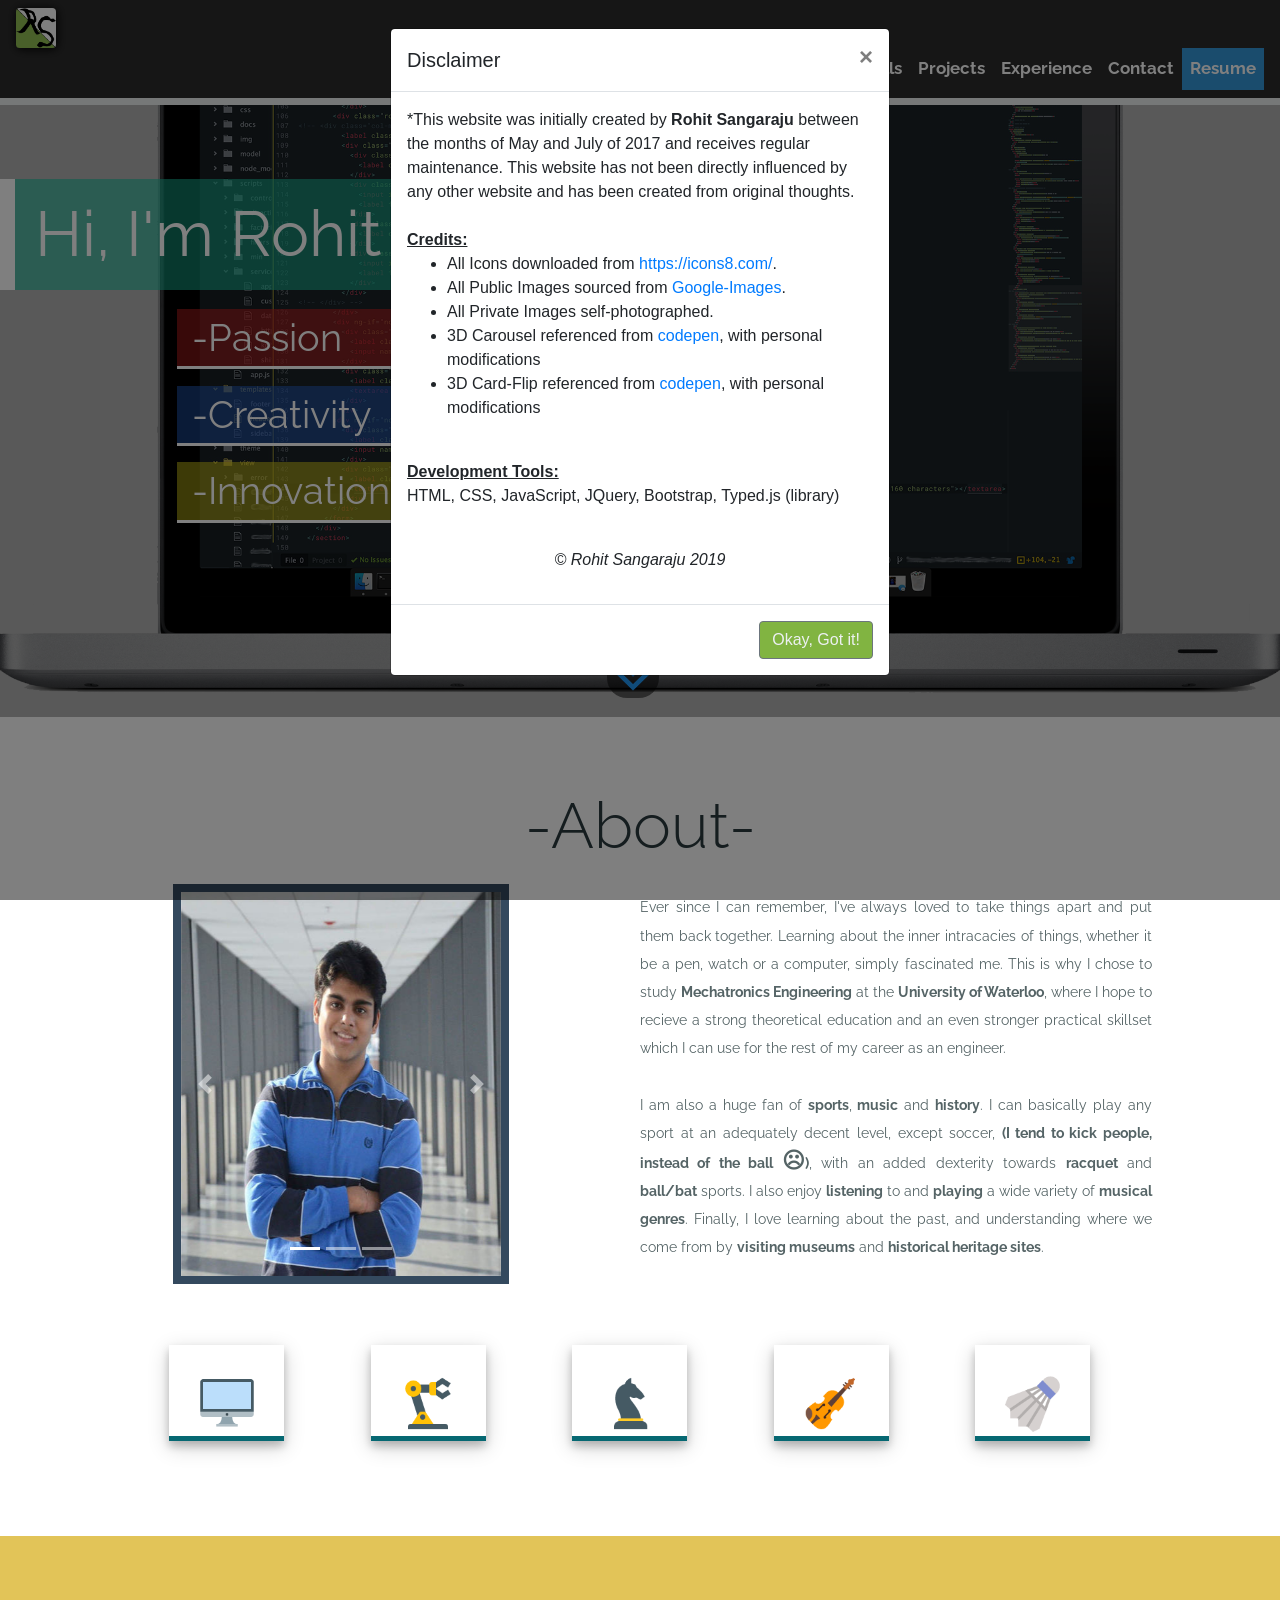
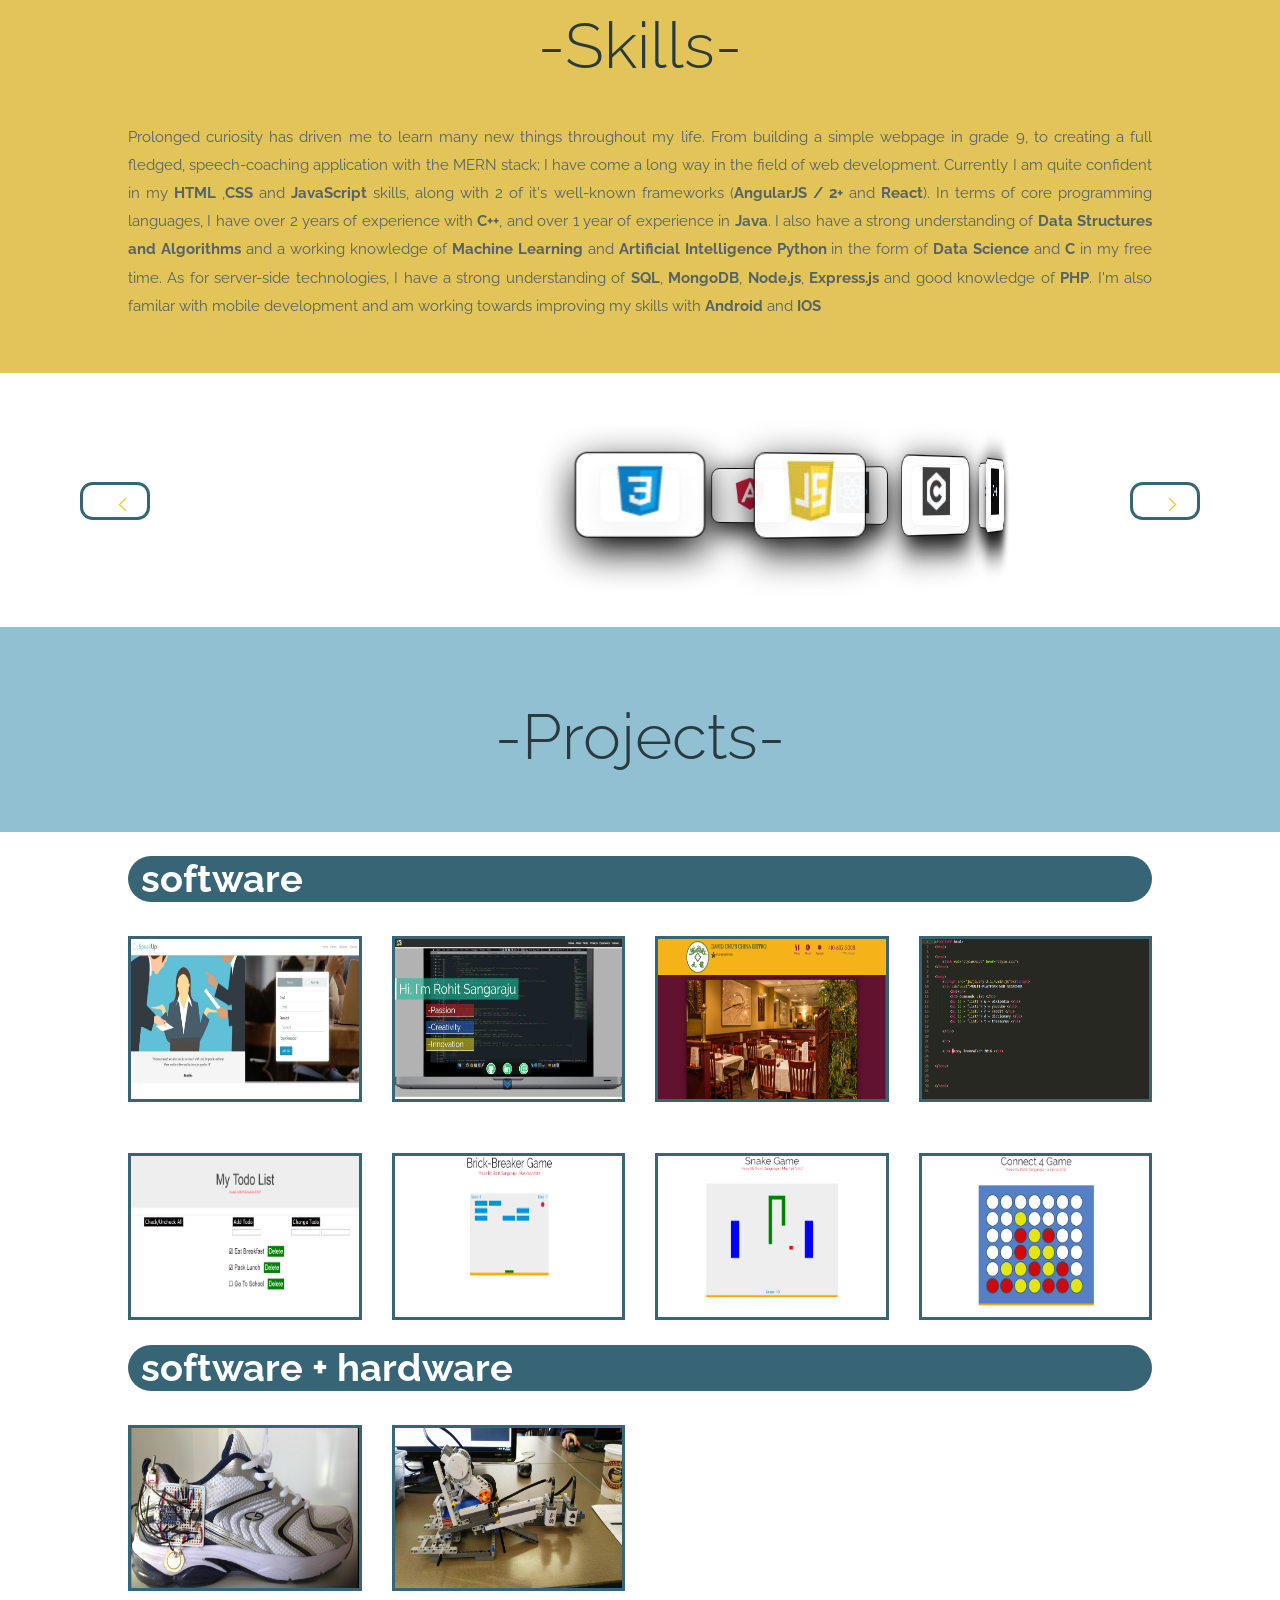
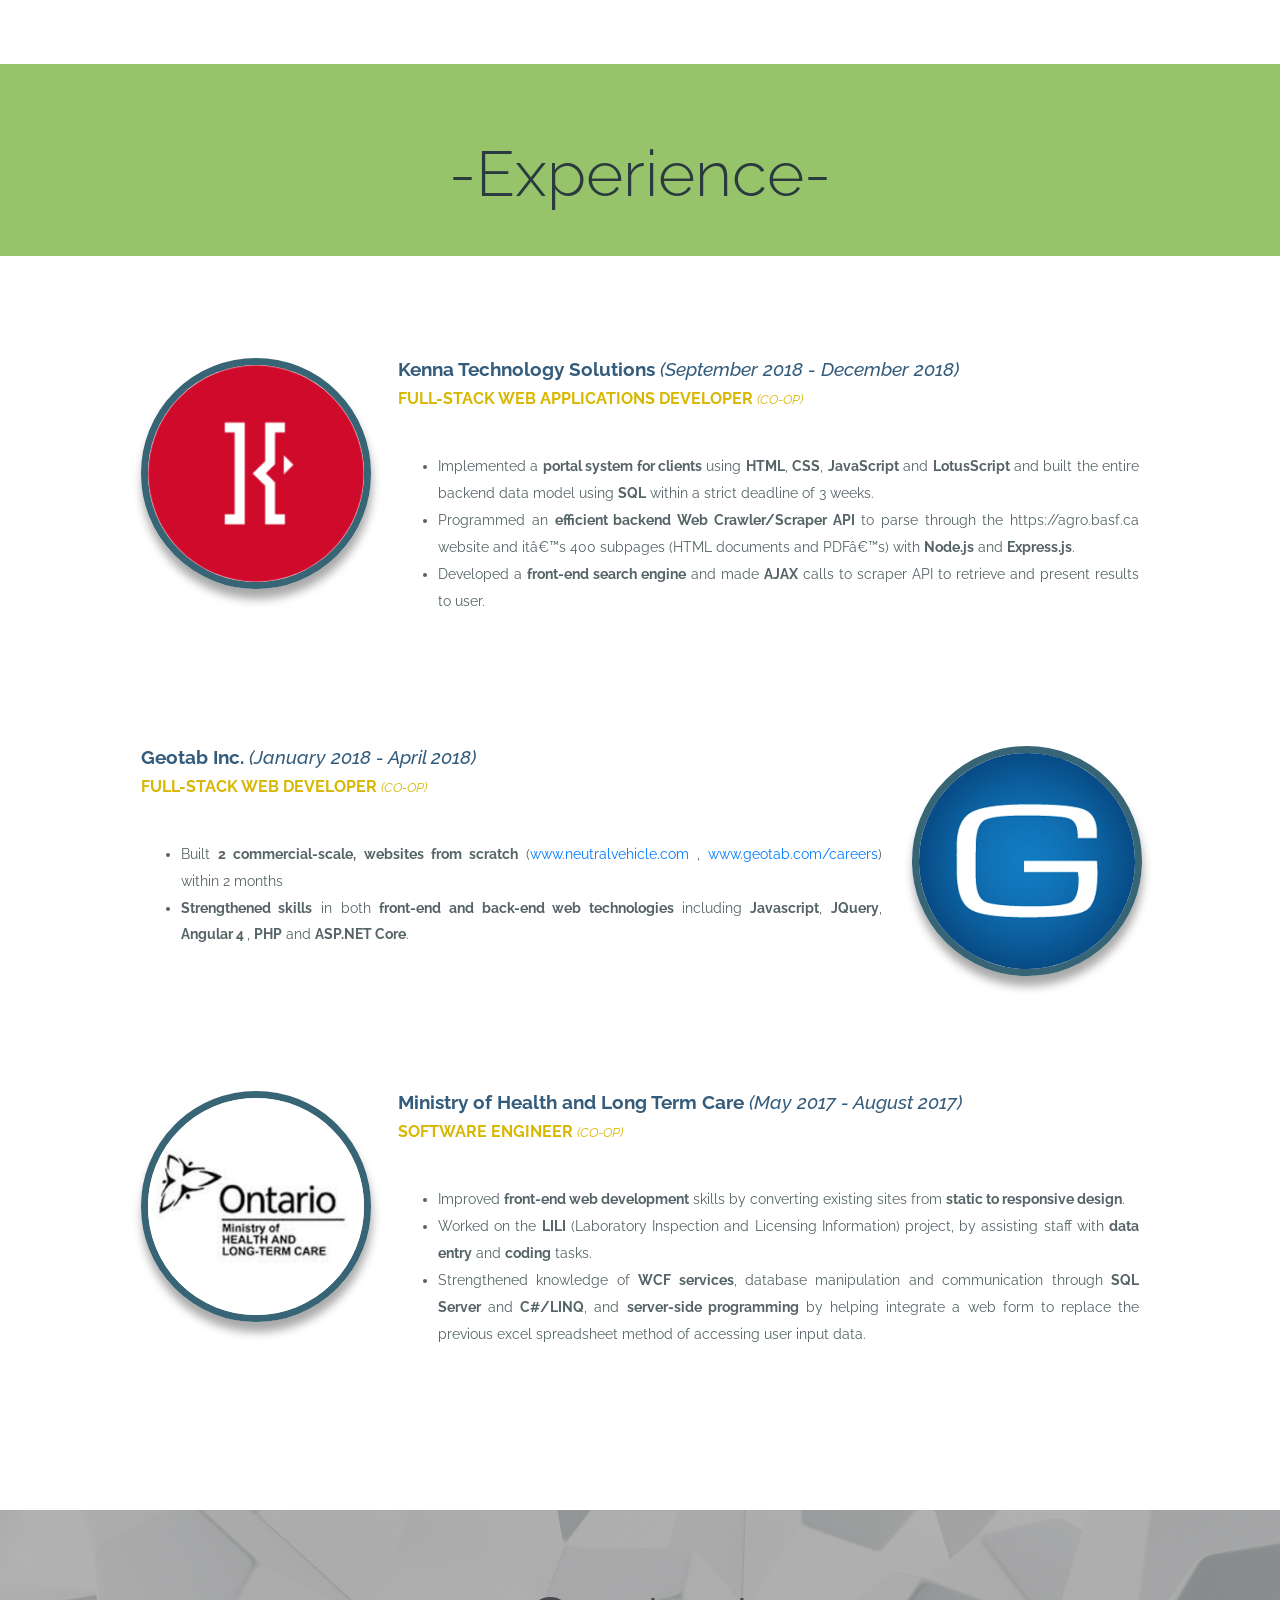
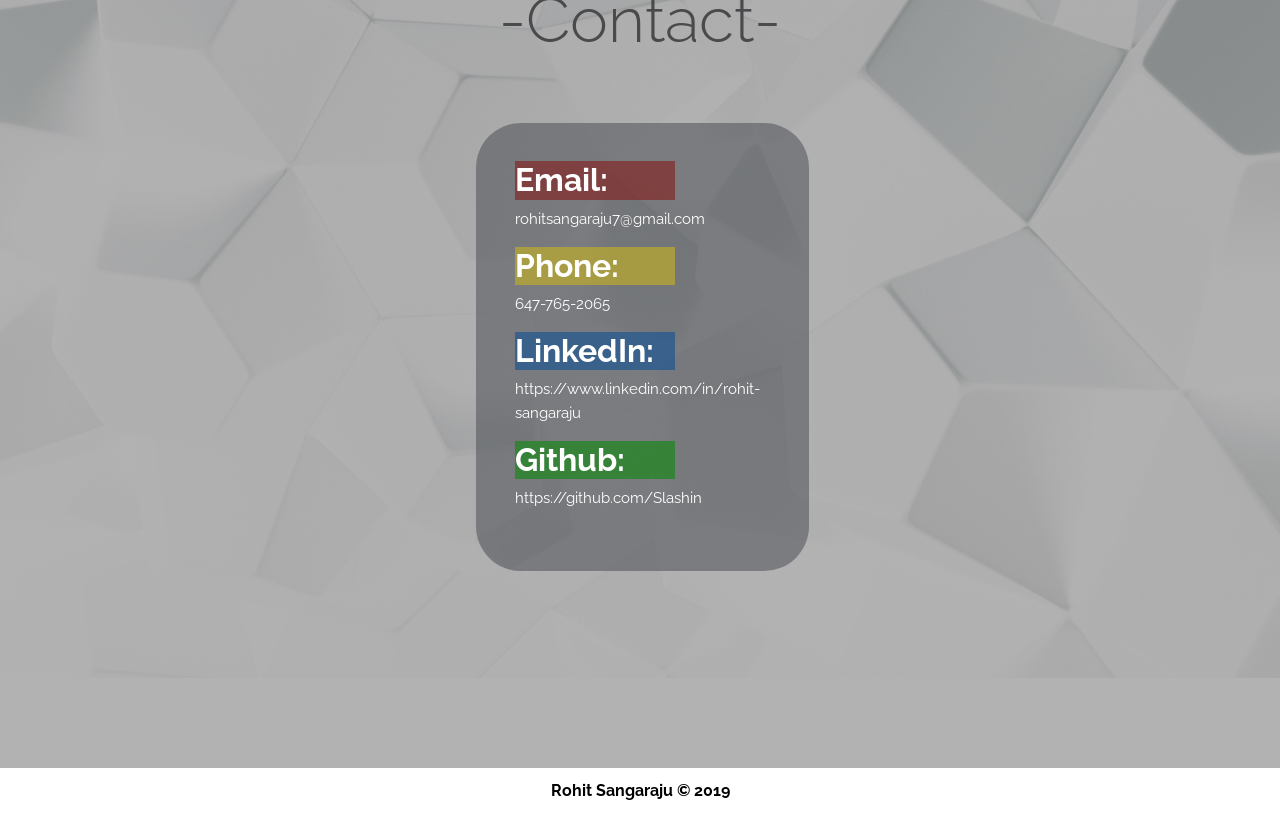
<file: index.html>
<!DOCTYPE html>
<html>
<head>
	<meta name="viewport" content="width=device-width, initial-scale=1, shrink-to-fit=no">
	<link rel="stylesheet" href ="css/styles.css">
	<link rel="stylesheet" href ="css/bootstrap.css"> 
	<link href="https://fonts.googleapis.com/css?family=Raleway" rel="stylesheet">
	
	<title>Rohit Sangaraju</title>
	<link rel="icon" href="img/RSlogo.png" type="image/x-icon">
	
	<script src="js/typed.js"></script>
	<script src="js/jquery-3.2.1.min.js"></script>
	<script src="js/script.js"></script>
	<script>
  		document.addEventListener('DOMContentLoaded', function(){
     
      		Typed.new('.display-2-1',  {
        	strings: ["Hi, I'm Rohit Sangaraju ^1000" , "I'm a Full-Stack Developer^1000" , "...and I Love Coding! ^2000"],
        	typeSpeed: 0,
        	loop:true,
     	
      });
  	});

	</script>

	<script>
$(document).ready(function(){
  // Add smooth scrolling to all links
  $("a").on('click', function(event) {

    // Make sure this.hash has a value before overriding default behavior
    if (this.hash !== "") {
      // Prevent default anchor click behavior
      event.preventDefault();

      // Store hash
      var hash = this.hash;

      // Using jQuery's animate() method to add smooth page scroll
      // The optional number (800) specifies the number of milliseconds it takes to scroll to the specified area
      $('html, body').animate({
        scrollTop: $(hash).offset().top
      }, 1000, function(){
   
        // Add hash (#) to URL when done scrolling (default click behavior)
        window.location.hash = hash;
      });
    } // End if
  });
});
</script>


</head>
<body id="home">



	<div id="container">

<!-- Modal -->
<div class="modal fade" id="myModal" tabindex="-1" role="dialog" aria-labelledby="exampleModalLabel" aria-hidden="true">
  <div class="modal-dialog" role="document">
    <div class="modal-content">
      <div class="modal-header">
        <h5 class="modal-title" id="exampleModalLabel">Disclaimer</h5>
        <button type="button" class="close" data-dismiss="modal" aria-label="Close">
          <span aria-hidden="true">&times;</span>
        </button>
      </div>
      <div class="modal-body">
        *This website was initially created by <span style = "font-weight: bold"> Rohit Sangaraju </span> between the months of May and July of 2017 and receives regular maintenance.
        This website has not been directly influenced by any other website and has been created from
        original thoughts. 
        <br><br>
        <span style = "font-weight: bold; text-decoration: underline;">Credits:</span>
        <ul>
        	<li>All Icons downloaded from <a href = "https://icons8.com/">https://icons8.com/</a>.</li>
        	<li>All Public Images sourced from <a href="https://images.google.ca/?gws_rd=ssl">Google-Images</a>.</li>
        	<li>All Private Images self-photographed.</li>
        	<li>3D Carousel referenced from <a href="https://codepen.io/nopr/pen/rfBJx">codepen</a>, with personal modifications</li>
        	<li>3D Card-Flip referenced from <a href="https://codepen.io/darkwing/pen/bCali">codepen</a>, with personal modifications</li>
		</ul>
		<br>
        <span style = "font-weight: bold; text-decoration: underline;">Development Tools:</span>
        <p>HTML, CSS, JavaScript, JQuery, Bootstrap, Typed.js (library)</p>
        <br>
        <p style="text-align: center;font-style: italic;">&copy; Rohit Sangaraju 2019</p>
      </div>
      <div class="modal-footer">
        <button id="ModalButton" type="button" class="btn btn-secondary" data-dismiss="modal">Okay, Got it!</button>
      </div>
    </div>
  </div>
</div>

		<header> 
			<nav class="navbar navbar-toggleable-md navbar-inverse fixed-top">
		  		<button class="navbar-toggler navbar-toggler-right" type="button" data-toggle="collapse" data-target="#navbarSupportedContent" aria-controls="navbarSupportedContent" aria-expanded="false" aria-label="Toggle navigation">
		    		<span class="navbar-toggler-icon"></span>
		  		</button>
		  		<a href="#home"><img src="img/RSlogo.png" id="logo"  width = "40vw" height = "40vw"></a>

			<div class="collapse navbar-collapse justify-content-end" id="navbarSupportedContent">
				<ul class="navbar-nav">
					<li class="nav-item ">
						<a class="nav-link" href="#Section1" style = "color:white;">About <span class="sr-only">(current)</span></a>
					</li>
					<li class="nav-item">
						<a class="nav-link" href="#Section2" style = "color:white;">Skills</a>
					</li>	
					<li class="nav-item">
							<a class="nav-link" href="#Section3" style = "color:white;">Projects</a>
					</li>
					<li class="nav-item">
							<a class="nav-link" href="#Section5" style = "color:white;">Experience</a>
					</li>
					<li class="nav-item">
						<a class="nav-link" href="#Section7" style = "color:white;">Contact</a>
					</li>
					<li class="nav-item">
						<a class="nav-link" href="resume.pdf" style = "color:white; background-color: #3498db">Resume</a>
					</li>
				</ul>

			</div>
		</nav>


		<h1 class = "display-2-1"> 
		</h1>
		<div id="subHeadList">
			<ul>
				<li id="subHead1">-Passion</li>
				<li id="subHead2">-Creativity</li>
				<li id="subHead3">-Innovation</li>
			</ul>

		</div>

		<div id = "contactIcons"> 
			<table id="conIconTable">
				<tr>
					<td> <img src="img/github.png" id = "conIconImg1"> </td>
					<td> <img src="img/linkedin.png" id = "conIconImg2"> </td>
					<td> <img src="img/email.png" id = "conIconImg3"> </td>
				</tr>
			</table>
			<a  href="#Section1"><img src="img/downarrow.png" id="HomeDownArrow"></a>
		</div>
		



		</header>


	</div>

		<div>
			<section id="Section1">
				<article id = "art1">

				<h3 class="displayTitle"> -About- </h3>


				<div id = "profile_Image_Box">

	<div id="carouselExampleIndicators" class="carousel slide" data-ride="carousel">
  <ol class="carousel-indicators">
    <li data-target="#carouselExampleIndicators" data-slide-to="0" class="active"></li>
    <li data-target="#carouselExampleIndicators" data-slide-to="1"></li>
    <li data-target="#carouselExampleIndicators" data-slide-to="2"></li>
  </ol>

  <div class="carousel-inner" role="listbox">
    <div class="carousel-item active">
      <img class="d-block prof-img" src="img/Rohit_Sangaraju_Profile1_resized.jpg" alt="First slide">
    </div>
    <div class="carousel-item">
      <img class="d-block prof-img" src="img/Rohit_Sangaraju_Profile2_resized.jpg" alt="Second slide">
    </div>
    <div class="carousel-item">
      <img class="d-block prof-img" src="img/Rohit_Sangaraju_Profile3_resized.jpg" alt="Third slide">
    </div>
  </div>
  <a class="carousel-control-prev" href="#carouselExampleIndicators" role="button" data-slide="prev">
    <span class="carousel-control-prev-icon" aria-hidden="true"></span>
    <span class="sr-only">Previous</span>
  </a>
  <a class="carousel-control-next" href="#carouselExampleIndicators" role="button" data-slide="next">
    <span class="carousel-control-next-icon" aria-hidden="true"></span>
    <span class="sr-only">Next</span>
  </a>
</div>
	
				</div>


				<p id="para1">Ever since I can remember, I've always loved to take things apart and put them back together. 
				Learning about the inner intracacies of things, whether it be a pen, watch or a computer, simply fascinated me. 
				This is why I chose to study <span style = "font-weight:bold;">Mechatronics Engineering</span> at the <span style = "font-weight:bold;">University of Waterloo</span>, where I hope to recieve a 
				strong theoretical education and an even stronger practical skillset which I can use for the rest of my career 
				as an engineer.

				<br><br>

				I am also a huge fan of <span style = "font-weight:bold;">sports</span>, <span style = "font-weight:bold;">music</span> and <span style = "font-weight:bold;">history</span>. I can basically play
				any sport at an adequately decent level, except soccer, <span style = "font-weight:bold;">(I tend to kick people, instead of the ball <span style="font-size: 1.5em;">&#9785;</span>)</span>, with an added dexterity towards <span style = "font-weight:bold;">
				racquet</span> and <span style = "font-weight:bold;">ball/bat</span> sports. 
				I also enjoy <span style = "font-weight:bold;">listening</span> to and <span style = "font-weight:bold;">playing</span> a wide variety of <span style = "font-weight:bold;">musical genres</span>. Finally, I love learning about the past, and understanding
				where we come from by <span style = "font-weight:bold;">visiting museums</span> and <span style = "font-weight:bold;">historical heritage sites</span>.
				<br>

				</p>

				<div id = "aboutimgcontainer"> 
					<span>
						<img src="img/Monitor.png" id="About_Images1">
						<img src="img/Robot.png" id="About_Images2">
						<img src="img/Knight.png" id="About_Images3">
						<img src="img/Violin.png" id="About_Images4">
						<img src="img/Birdie.png" id="About_Images5">
					</span>
					<span id = "abtImgTextBox">
						
						<ul id = "abtImgText1">
							<li>- I simply love <strong>Computers</strong>! </li>
							<li>- I like to code in my free time.</li>
						
						</ul>
						<ul id = "abtImgText2">
							<li>- I'm a big fan of <strong>Robots</strong>! </li>
							<li>- I tinker with Mech and Elec parts all the time!</li>
						</ul>
						<ul id = "abtImgText3">
							<li>- I'm an avid <strong>Chess</strong> player!</li>
							<li>-Play Me <strong><a href="https://www.chess.com/member/rohitsangaraju250">@Chess.com</a></strong>, <strong><a href=https://www.chesscube.com/play/online-chess/>@Chesscube.com</a></strong>.</li>
							
						</ul>
						<ul id = "abtImgText4">	
							<li>- Learned <strong>Violin</strong> for 10 yrs.</li>
							<li>- Passed 4/6 Grades with Honours!</li>
						</ul>
						<ul id = "abtImgText5">
							<li><strong>Badminton = Fav Sport!</strong></li>
							<li>Also, love table tennis, tennis and squash.</li>
						</ul>
					
		
					</span>
				</div>
						
			
			 </article>

	


			</section>
		</div>

		<div>
			<section id="Section2">
				<article id = "art2">

				<h3 class="displayTitle"> -Skills- </h3>

				<p id="para2">	Prolonged curiosity has driven me to learn many new things throughout my life. From building a simple webpage in grade 9, to creating a full fledged, speech-coaching application with the MERN stack; I have come a long way in the field of web development. Currently I am quite confident in my <span style = "font-weight:bold;">HTML</span> ,<span style = "font-weight:bold;">CSS</span> and <span style = "font-weight:bold;">JavaScript </span> skills, along with 2 of it's well-known frameworks (<span style = "font-weight:bold;">AngularJS / 2+</span> and <span style = "font-weight:bold;">React</span>).
					In terms of core programming languages, I have over 2 years of experience with <span style = "font-weight:bold;">C++</span>, and over 1 year of experience in  <span style = "font-weight:bold;">Java</span><span style = "font-weight:bold;"></span>. I also have a strong understanding of <span style = "font-weight:bold;">Data Structures and Algorithms</span> and a working knowledge of <span style = "font-weight:bold;">Machine Learning</span> and <span style = "font-weight:bold;">Artificial Intelligence </Concepts. I am currently exploring <span style = "font-weight:bold;">Python</span> in the form of <span style = "font-weight:bold;"> Data Science</span> and <span style = "font-weight:bold;">C</span> in my free time. As for server-side technologies, I have a strong understanding of <span style = "font-weight:bold;">SQL</span>, <span style = "font-weight:bold;">MongoDB</span>, <span style = "font-weight:bold;">Node.js</span>, <span style = "font-weight:bold;">Express.js</span> and good knowledge of <span style = "font-weight:bold;">PHP</span>. 
				
					I'm also familar with mobile development and am working towards improving my skills with <span style = "font-weight:bold;">Android</span> and <span style = "font-weight:bold;">IOS
					</span>
				
				
				</p>
		

				</article>

			</section>

				<div id = "skillsDiv">
					<div id = "skillsImgContainer"> 

						<div class="carcontainer">
		  					<div class="threeDcarousel">
				    			<div class="item a"> <img src = "img/css3.png"></img> </div>
				    			<div class="item b"> <img src = "img/jsV2.jpg"></img></div>
				    			<div class="item n"> <img src = "img/python.png"></img></div>
				    			<div class="item c"> <img src = "img/c.png"></img></div>
				    			<div class="item d"> <img src = "img/cpp.png"></img></div>
				    			<div class="item e"> <img src = "img/cs.png"></img></div>
				   				<div class="item f"> <img src = "img/java.png"></img></div>
				   				<div class="item g"> <img src = "img/reactjs.png"></img></div>
				    			<div class="item h"> <img src = "img/angular.jpg"></img></div>
				    			<div class="item i"> <img src = "img/meteor.png"></img></div>
				    			<div class="item j"> <img src = "img/nodejs.png"></img></div>
				   				<div class="item k"> <img src = "img/jquery.png"></img></div>
								<div class="item o"> <img src = "img/bootstrap.jpg"></img></div>
				   				<div class="item l"> <img src = "img/android.png"></img></div>
				    			<div class="item m"> <img src = "img/swift.png"></img></div>
				    			<div class="item p"><img src = "img/html5.png"></img></div>
		  					</div>
		  				</div>
		  				
					</div>
					<div class="next"> <img src = "img/right-arrow.png" class="carbutton"> </img> </div>
						<div class="prev"> <img src = "img/left-arrow.png" class="carbutton"> </img> </div>
				</div>

		</div>

		
		<div>
			<section id="Section3">
				<article id = "art3">
					
				<h3 class="displayTitle" > -Projects- </h3>
					<br><br>
				</article>
				
			</section>
		</div>


		<div>
			<section id="Section4">
				<article id = "art4">
				<br>
				<h1 class = "ProjSubTitle1" >software</h1>

				<div class="row">

				<div class = "flip-container col-lg-3 col-md-4 col-sm-6 col-xs-12">
					<div class = "flip-card ">
						<div class = "front">
							<div class = "frontImage">
								<img src = "projectPages/projImgs/speakup1.JPG" class = "projectPic">
							</div>
						</div> 
						<div class = "back">
							<div class="back-title"> SpeakUp </div>
							<p> An online Speech-Coaching web application designed to help individuals improve their communications skills and boost their confidence. <b>Visit link below!</b > <br><a href="https://www.speakupapp.org">https://www.speakupapp.org</a>
							</p>

							<button type="button" id = "web1Button" class = "projectButtons"> Learn More </button>

						</div>
					</div>
				</div>

				<div class = "flip-container col-lg-3 col-md-4 col-sm-6 col-xs-12">
					<div class = "flip-card ">
						<div class = "front">
							<div class = "frontImage">
								<img src = "img/portfolioWebsite.png" class = "projectPic">
							</div>
						</div> 
						<div class = "back">
							<div class="back-title"> Personal Website V2 </div>
							<p> My latest Portfolio Website! No need to talk much more about it because you are already currently here, but if you wanna learn more click the button below!
							</p>	
							<button type="button" id = "web2Button" class = "projectButtons"> Learn More </button>
						</div>
					</div>
				</div>
				
				<div class = "flip-container col-lg-3 col-md-4 col-sm-6 col-xs-12">
					<div class = "flip-card ">
						<div class = "front">
							<div class = "frontImage">
								<img src = "img/DavidChu.png" class = "projectPic">
							</div>
						</div> 
						<div class = "back">
							<div class="back-title"> Coursera Practise Website </div>
							<p> The first website that I ever made with the help of a front-end course offer by "Coursera.com". This was the first time I used the large plethora of features within HTML, CSS and JS. 
							</p>

							<button type="button" id = "web3Button" class = "projectButtons"> Learn More </button>
						</div>
					</div>
				</div>

				<div class = "flip-container col-lg-3 col-md-4 col-sm-6 col-xs-12">
					<div class = "flip-card ">
						<div class = "front">
							<div class = "frontImage">
								<img src = "img/ChromeExtensionPic.png" class = "projectPic">
							</div>
						</div> 
						<div class = "back">
							<div class="back-title"> Select N'Search </div>
							<p> A chrome extension that I built with my team at the 2016 Waterloo Enghacks hackathon (We also won 1st place!). This extension allows the user to select any amount of text and click a keyboard shortcut to search that text on multiple websites.
							</p>

							<button type="button" id = "web4Button" class = "projectButtons"> Learn More </button>
						</div>
					</div>
				</div>

		
				<div class = "flip-container col-lg-3 col-md-4 col-sm-6 col-xs-12">
					<div class = "flip-card ">
						<div class = "front">
							<div class = "frontImage">
								<img src = "img/todoList.png" class = "projectPic">
							</div>
						</div> 
						<div class = "back">
							<div class="back-title"> Todo List </div>
							<p> A simple Todo-List program that I created using object-oriented JavaScript. I followed a tutorial from "watchandcode.com", and also implemented my own personal style to develop this application. 
							</p>

							<button type="button" id = "web5Button" class = "projectButtons"> Learn More </button>
						</div>
					</div>
				</div>

				<div class = "flip-container col-lg-3 col-md-4 col-sm-6 col-xs-12">
					<div class = "flip-card ">
						<div class = "front">
							<div class = "frontImage">
								<img src = "img/brickgame.png" class = "projectPic">
							</div>
						</div> 
						<div class = "back">
							<div class="back-title"> Brick-Breaker </div>	
							<p> The first JavaScript game that I ever made, by following a course on "Udemy.com". Gained a lot of fundamental experience that helped me to later create games without any additional aid from external sources.  
							</p>

							<button type="button" id = "web6Button" class = "projectButtons"> Learn More </button>
						</div>
					</div>
				</div>
			

		
				<div class = "flip-container col-lg-3 col-md-4 col-sm-6 col-xs-12">
					<div class = "flip-card ">
						<div class = "front">
							<div class = "frontImage">
								<img src = "img/snakegame.png" class = "projectPic">
							</div>
						</div> 
						<div class = "back">
							<div class="back-title"> Snake Game </div>
							<p> The second JavaScript game that I created, with very little additional help from online sources. I soon plan on recreating this game with other languages such as Python and fixing a couple of bugs in terms of collision.
							</p>

							<button type="button" id = "web7Button" class = "projectButtons"> Learn More </button>
						</div>
					</div>
				</div>
			

		
				<div class = "flip-container col-lg-3 col-md-4 col-sm-6 col-xs-12">
					<div class = "flip-card ">
						<div class = "front">
							<div class = "frontImage">
								<img src = "img/connect4.png" class = "projectPic">
							</div>
						</div> 
						<div class = "back">
							<div class="back-title"> Connect 4 </div>
							<p> The most recent JavaScript game that I created, without any additional help from online sources. I soon plan on adding an AI feature into this game.
							</p>

							<button type="button" id = "web8Button" class = "projectButtons"> Learn More </button>
						</div>
					</div>
				</div>


				</div>

					<h1 class = "ProjSubTitle2" >software + hardware</h1>			

				<div class = "row">

				<div class = "flip-container col-lg-3 col-md-4 col-sm-6 col-xs-12">
					<div class = "flip-card ">
						<div class = "front">
							<div class = "frontImage">
								<img src = "img/ShoePic.png" class = "projectPic">
							</div>
						</div> 
						<div class = "back">
							<div class="back-title-small"> Piezoelectric Vibration-Sensing Shoe </div>
							<p> Standing as the largest and most successful project that I have worked on until now, this is a novel device which helps those who are audibly and visually impaired to better navigate with safety. There's a lot to explain so click below to find out more! 
							</p>

							<button type="button" id = "web9Button" class = "projectButtons"> Learn More </button>
						</div>
					</div>
				</div>

		
				<div class = "flip-container col-lg-3 col-md-4 col-sm-6 col-xs-12">
					<div class = "flip-card ">
						<div class = "front">
							<div class = "frontImage">
								<img src = "img/robotpic.jpg" class = "projectPic">
							</div>
						</div> 
						<div class = "back">
							<div class="back-title"> BlackJack Robot </div>
							<p> An autonomous BlackJack playing robot that I created with my team during the first semester of Mechatronics Engineering at the University of Waterloo. The robot is capable of reading and dealing cards, and plays BlackJack with upto 5 players. 
							</p>

							<button type="button" id = "web10Button" class = "projectButtons"> Learn More </button>
						</div>
					</div>
				</div>
			

			</div>

				</article>
			</section>
		</div>


		<div>
			<section id="Section5">
				<article id = "art5">

					<h3 class="displayTitle"> -Experience- </h3>

				</article>

			</section>
		</div>


		<div>
			<section id="Section6">
				<article id = "art6">
				 	
					<div class = "row expRow">
				 		<div class="col-lg-3 col-md-4 col-sm-6 col-xs-12"> <img src="img/kenna.png" class = "ExpLogo"></div>
				 		<div class="ExpText col-lg-9 col-md-8 col-sm-6 col-xs-12"> 
				 			<h3 class="expImgTitle"> <b> Kenna Technology Solutions</b> <i> (September 2018 - December 2018) </i></h3>
				 			<h3 class="ExpPosTitle"> Full-Stack Web Applications Developer <small><i>(CO-OP)</i></small> </h3>
				 			<ul class="ExpParaText">
				 				<li>Implemented a <span style = "font-weight:bold;">portal system for clients</span> using <span style = "font-weight:bold;">HTML</span>, <span style = "font-weight:bold;">CSS</span>, <span style = "font-weight:bold;">JavaScript</span> and <span style = "font-weight:bold;">LotusScript</span> and built the entire backend data model using <span style = "font-weight:bold;">SQL</span> within a strict deadline of 3 weeks. </li>
				 				<li> Programmed an <span style = "font-weight:bold;">efficient backend Web Crawler/Scraper API </span> to parse through the https://agro.basf.ca website and it’s 400 subpages (HTML documents and PDF’s) with <span style = "font-weight:bold;">Node.js</span> and <span style = "font-weight:bold;">Express.js</span>. </li>
				 				<li> Developed a <span style = "font-weight:bold;">front-end search engine</span> and made <span style = "font-weight:bold;">AJAX</span> calls to scraper API to retrieve and present results to user. </li>

				 			</ul>
				 		</div>
				 	</div>


				 	<div class = "row expRow">
				 		
				 		<div class="ExpText col-lg-9 col-md-8 col-sm-6 col-xs-12" id = "ExpPara2Big"> 
				 			<h3 class="expImgTitle"> <b>Geotab Inc.</b><i> (January 2018 - April 2018) </i></h3>
				 			<h3 class="ExpPosTitle">Full-Stack Web Developer <small><i>(CO-OP)</i></small> </h3>
				 			<ul class="ExpParaText">
				 				<li>Built <span style = "font-weight:bold;"> 2 commercial-scale, websites from scratch </span> (<a href="https://www.neutralvehicle.com">www.neutralvehicle.com</a> , <a href="https://www.geotab.com/careers">www.geotab.com/careers</a>) within 2 months </li>
				 				<li><span style = "font-weight:bold;">Strengthened skills</span> in both <span style = "font-weight:bold;">front-end and back-end web technologies </span> including <span style = "font-weight:bold;">Javascript</span>, <span style = "font-weight:bold;">JQuery</span>, <span style = "font-weight:bold;">Angular 4 </span>, <span style = "font-weight:bold;">PHP</span> and <span style = "font-weight:bold;">ASP.NET Core</span>. </li>
				 			</ul>
				 		</div>
				 		
				 		<div class="col-lg-3 col-md-4 col-sm-6 col-xs-12"> <img src="img/geotab.png" class = "ExpLogo"></div>

				 		<div class="ExpText col-lg-9 col-md-8 col-sm-6 col-xs-12" id = "ExpPara2Small"> 
				 			<h3 class="expImgTitle"> <b>Geotab Inc.</b><i>(January 2018 - April 2018) </i></h3>
				 			<h3 class="ExpPosTitle">Full-Stack Web Developer <small><i>(CO-OP)</i></small> </h3>
				 			<ul class="ExpParaText">
				 				<li>Built <span style = "font-weight:bold;"> 2 commercial-scale, websites from scratch </span> (<a href="https://www.neutralvehicle.com">www.neutralvehicle.com</a> , <a href="https://www.geotab.com/careers">www.geotab.com/careers</a>) within 2 months </li>
				 				<li><span style = "font-weight:bold;">Strengthened skills</span> in both <span style = "font-weight:bold;">front-end and back-end web technologies </span> including Javascript, JQuery, Angular 4, PHP and ASP.NET Core. </li>
				 			</ul>
				 		</div>
				 	</div>

				 	<div class = "row expRow">
				 		<div class="col-lg-3 col-md-4 col-sm-6 col-xs-12"> <img src="img/ministryLogo.jpg" class = "ExpLogo"></div>
				 		<div class="ExpText col-lg-9 col-md-8 col-sm-6 col-xs-12"> 
				 			<h3 class="expImgTitle"> <b> Ministry of Health and Long Term Care</b> <i> (May 2017 - August 2017) </i></h3>
				 			<h3 class="ExpPosTitle"> Software Engineer <small><i>(CO-OP)</i></small> </h3>
				 			<ul class="ExpParaText">
				 				<li>Improved <span style = "font-weight:bold;">front-end web development</span> skills by converting existing sites from <span style = "font-weight:bold;">static to responsive design</span>.</li>
				 				<li> Worked on the <span style = "font-weight:bold;">LILI</span> (Laboratory Inspection and Licensing Information) project, by assisting staff with <span style = "font-weight:bold;">data entry</span> and <span style = "font-weight:bold;">coding</span> tasks.</li>
				 				<li> Strengthened knowledge of <span style = "font-weight:bold;">WCF services</span>, database manipulation and communication through <span style = "font-weight:bold;">SQL Server</span> and <span style = "font-weight:bold;">C#/LINQ</span>, and <span style = "font-weight:bold;">server-side programming</span> by helping integrate a web form to replace the previous excel spreadsheet method of accessing user input data.</li>

				 			</ul>
				 		</div>
				 	</div>



				</article>

			</section>
		</div>

		<div>
			<section id="Section7">
				<article id = "art7">

					<h3 class="displayTitle" style="color:#4a4a4c"> -Contact- </h3>

					<div id = "contactBox">
					<h3 class = "contactTitle" style = "background-color: rgba(132, 41, 41, 0.7)">Email: </h3> <p class = "contactInfo">rohitsangaraju7@gmail.com</p>
					<h3 class = "contactTitle" style = "background-color: rgba(188, 171, 45, 0.7)">Phone: </h3> <p class = "contactInfo">647-765-2065</p>
					<h3 class = "contactTitle" style = "background-color: rgba(30, 86, 145, 0.7)">LinkedIn: </h3> <p class = "contactInfo">https://www.linkedin.com/in/rohit-sangaraju</p>
					<h3 class = "contactTitle" style = "background-color: rgba(27, 135, 28, 0.7)">Github: </h3> <p class = "contactInfo">https://github.com/Slashin</p>
					</div>
<!-- 					<div id = "formContainer">
					<form id = "contactForm" method = "post" name = "emailForm" action = "emailForm.php">
						
					<span>
					<input type = "text" size = 20 name = "fn" placeholder="First Name">
					
					<input type = "text" size = 20 name = "ln" placeholder="Last Name">
					</span>

					<div>
					<br>
					
					<input type = "text" size = 52 name="email" placeholder="Email Address">
					<br><br>
					
					<textarea name="message" rows="10" cols="54" placeholder="Message"></textarea>
					<br><br>
					<input type = "submit" value="Submit">
					</div>
					</form>
					</div> -->
				</article>

			</section>
		</div>

		<div id = "footerBox"> 
			<footer>
				<h3 id = "footerText">Rohit Sangaraju &copy; 2019</h3>
			</footer>
		</div>




<link rel="stylesheet" href="https://maxcdn.bootstrapcdn.com/bootstrap/4.0.0-alpha.6/css/bootstrap.min.css" integrity="sha384-rwoIResjU2yc3z8GV/NPeZWAv56rSmLldC3R/AZzGRnGxQQKnKkoFVhFQhNUwEyJ" crossorigin="anonymous">
<script src="https://maxcdn.bootstrapcdn.com/bootstrap/4.0.0-alpha.6/js/bootstrap.min.js" integrity="sha384-vBWWzlZJ8ea9aCX4pEW3rVHjgjt7zpkNpZk+02D9phzyeVkE+jo0ieGizqPLForn" crossorigin="anonymous"></script>

</body>
</html>
</file>
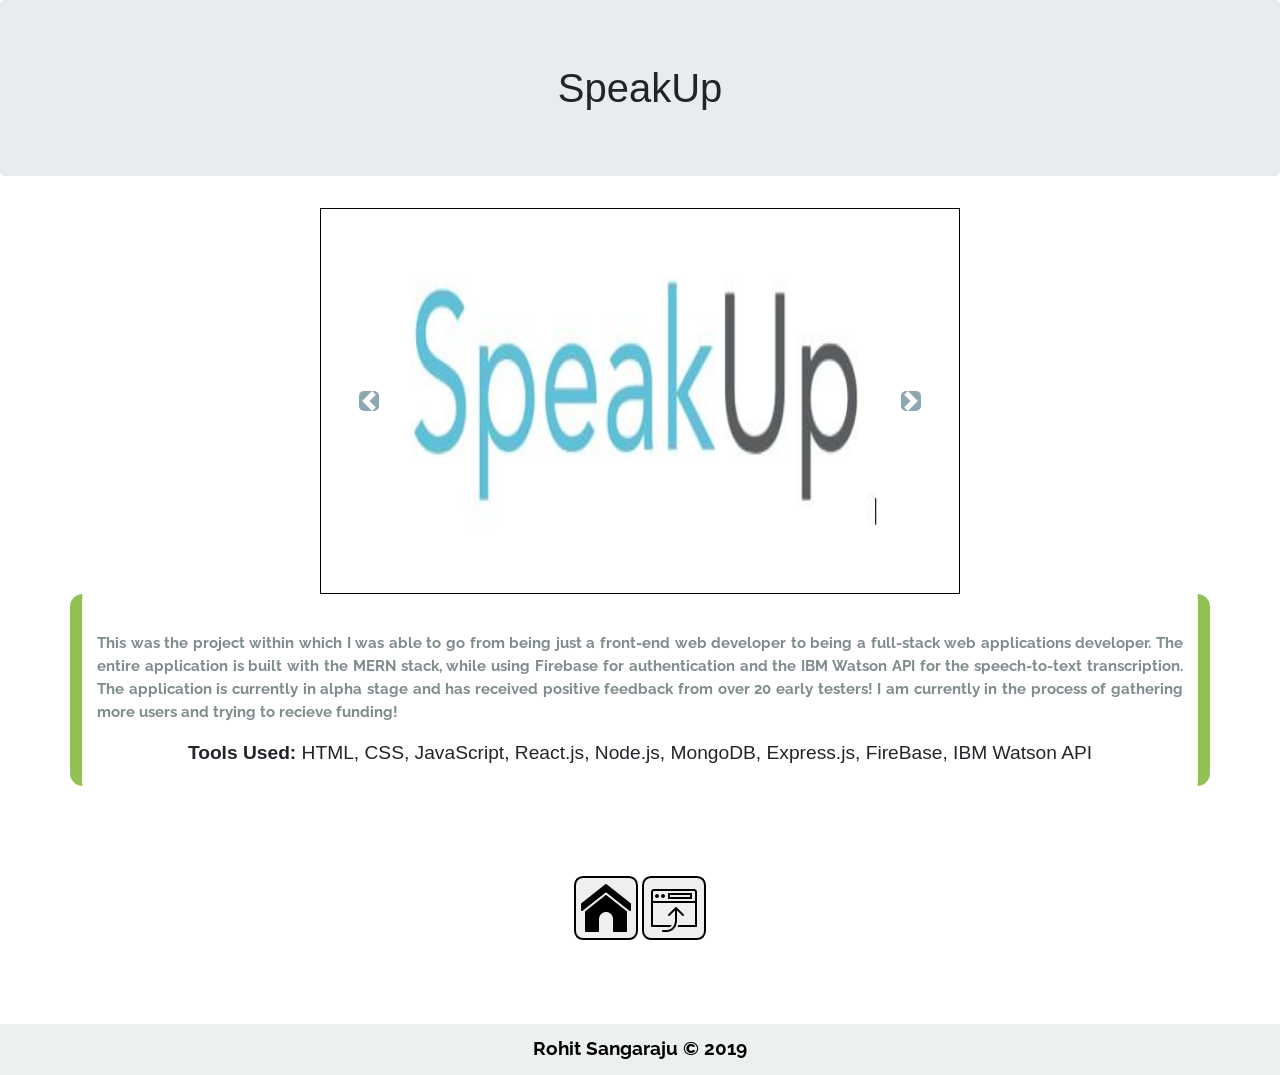
<file: projectPages/web1.html>
<!DOCTYPE html>
<html>
<head>
  <meta name="viewport" content="width=device-width, initial-scale=1, shrink-to-fit=no">
  <title>SpeakUp</title>
  <link rel="icon" href="../img/RSlogo.png" type="image/x-icon">
  <link rel="stylesheet" href="../css/projStyles.css">
  <link rel="stylesheet" href ="../css/bootstrap.css"> 
  <script src="../js/jquery-3.2.1.min.js"></script>
  <link href="https://fonts.googleapis.com/css?family=Raleway" rel="stylesheet">
</head>

<body>

  <script>
    $(document).ready(function(){

      $(".button1").on('click', function() {
        location.href = '../index.html';
      });

      $(".button2").on('click', function() {
        location.href = 'https://www.speakupapp.org';
      });

    });
  </script>

<h1 class = "jumbotron center">SpeakUp</h1>

<div class = projCarBox>
  
  <div id="carouselExampleIndicators" class="carousel slide" data-ride="carousel">
  <ol class="carousel-indicators">
    <li data-target="#carouselExampleIndicators" data-slide-to="0" class="active"></li>
    <li data-target="#carouselExampleIndicators" data-slide-to="1"></li>
    <li data-target="#carouselExampleIndicators" data-slide-to="2"></li>
  </ol>
  <div class="carousel-inner" role="listbox">
    <div class="carousel-item active">
      <img class="d-block proj_image" src="projImgs/speakupfblogo2.JPG" alt="First slide">
    </div>
    <div class="carousel-item">
      <img class="d-block proj_image" src="projImgs/freestyle.jpg" alt="Second slide">
    </div>
    <div class="carousel-item">
      <img class="d-block proj_image" src="projImgs/dashfull.jpg" alt="Second slide">
    </div>
  </div>
  <a class="carousel-control-prev" href="#carouselExampleIndicators" role="button" data-slide="prev">
    <span style="background-color: #1a4f66; border-radius: 5px;" class="carousel-control-prev-icon" aria-hidden="true"></span>
    <span class="sr-only">Previous</span>
  </a>
  <a class="carousel-control-next" href="#carouselExampleIndicators" role="button" data-slide="next">
    <span style="background-color: #1a4f66; border-radius: 5px;" class="carousel-control-next-icon" aria-hidden="true"></span>
    <span class="sr-only">Next</span>
  </a>
</div>

</div>

<div class = "container">
  <div id = "section">
    <div id = "main">
      <p>
        This was the project within which I was able to go from being just a front-end web developer to being a full-stack web applications developer. The entire application is built with the MERN stack, while using Firebase for authentication and the IBM Watson API for the speech-to-text transcription. The application is currently in alpha stage and has received positive feedback from over 20 early testers! I am currently in the process of gathering more users and trying to recieve funding!
      </p>
      <h4 style="text-align: center; font-size: 1.25em;"><span style="font-weight: bold">Tools Used:</span> HTML, CSS, JavaScript, React.js, Node.js, MongoDB, Express.js, FireBase, IBM Watson API</h4>
 

    </div>
  </div>
</div>

  <div id = "buttonContainer">
    
    <button type="button" class = "button1"><img src="projImgs/homeIcon.png" class = "buttonImg"></button>
    <button type="button" class = "button2"><img src="projImgs/openWeb.png" class = "buttonImg"></button>
    
  </div>

  <div id = "footerBox"> 
    <footer>
      <h3 id = "footerText">Rohit Sangaraju &copy; 2019</h3>
    </footer>
  </div>


<link rel="stylesheet" href="https://maxcdn.bootstrapcdn.com/bootstrap/4.0.0-alpha.6/css/bootstrap.min.css" integrity="sha384-rwoIResjU2yc3z8GV/NPeZWAv56rSmLldC3R/AZzGRnGxQQKnKkoFVhFQhNUwEyJ" crossorigin="anonymous">
<script src="https://maxcdn.bootstrapcdn.com/bootstrap/4.0.0-alpha.6/js/bootstrap.min.js" integrity="sha384-vBWWzlZJ8ea9aCX4pEW3rVHjgjt7zpkNpZk+02D9phzyeVkE+jo0ieGizqPLForn" crossorigin="anonymous"></script>

</body>
</html>
</file>
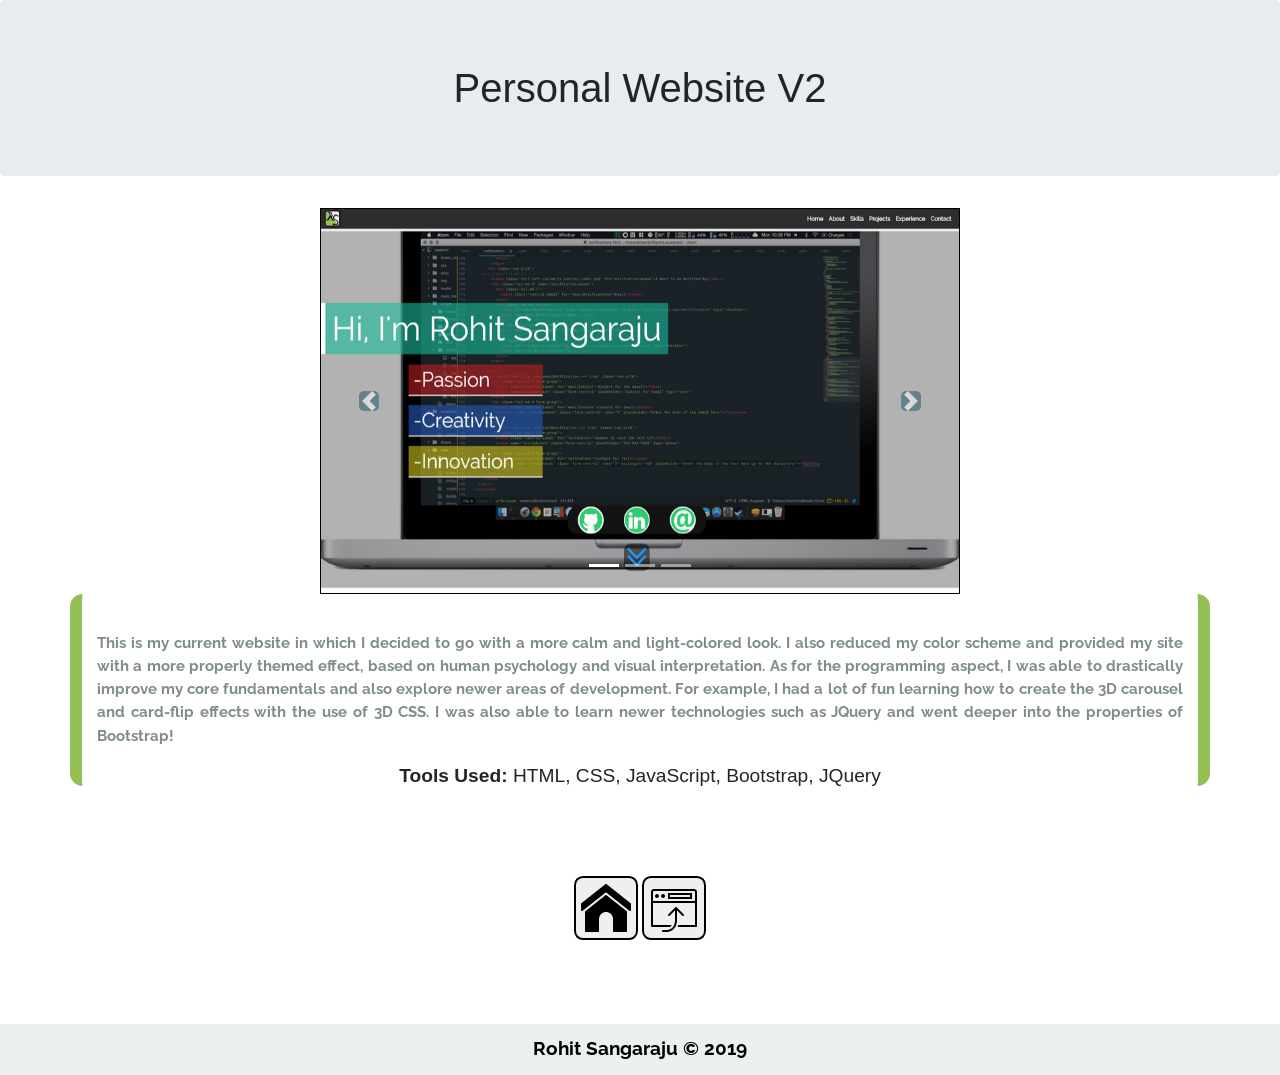
<file: projectPages/web2.html>
<!DOCTYPE html>
<html>
<head>
  <meta name="viewport" content="width=device-width, initial-scale=1, shrink-to-fit=no">
  <title>Personal Website V2</title>
  <link rel="icon" href="../img/RSlogo.png" type="image/x-icon">
  <link rel="stylesheet" href="../css/projStyles.css">
  <link rel="stylesheet" href ="../css/bootstrap.css"> 
  <script src="../js/jquery-3.2.1.min.js"></script>
  <link href="https://fonts.googleapis.com/css?family=Raleway" rel="stylesheet">
</head>

<body>

  <script>
    $(document).ready(function(){

      $(".button1").on('click', function() {
        location.href = '../index.html';
      });

      $(".button2").on('click', function() {
        location.href = 'https://github.com/Slashin/Personal_Website_2';
      });

    });
  </script>

<h1 class = "jumbotron center">Personal Website V2</h1>

<div class = projCarBox>
  
  <div id="carouselExampleIndicators" class="carousel slide" data-ride="carousel">
  <ol class="carousel-indicators">
    <li data-target="#carouselExampleIndicators" data-slide-to="0" class="active"></li>
    <li data-target="#carouselExampleIndicators" data-slide-to="1"></li>
    <li data-target="#carouselExampleIndicators" data-slide-to="2"></li>
  </ol>
  <div class="carousel-inner" role="listbox">
    <div class="carousel-item active">
      <img class="d-block proj_image" src="projImgs/portfolioWebsite.png" alt="First slide">
    </div>
    <div class="carousel-item">
      <img class="d-block proj_image" src="projImgs/portfolioWebsite_2.png" alt="Second slide">
    </div>
  </div>
  <a class="carousel-control-prev" href="#carouselExampleIndicators" role="button" data-slide="prev">
    <span style="background-color: #1a4f66; border-radius: 5px;" class="carousel-control-prev-icon" aria-hidden="true"></span>
    <span class="sr-only">Previous</span>
  </a>
  <a class="carousel-control-next" href="#carouselExampleIndicators" role="button" data-slide="next">
    <span style="background-color: #1a4f66; border-radius: 5px;" class="carousel-control-next-icon" aria-hidden="true"></span>
    <span class="sr-only">Next</span>
  </a>
</div>

</div>

<div class = "container">
  <div id = "section">
    <div id = "main">
      <p>This is my current website in which I decided to go with a more calm and light-colored look. I also reduced my color scheme and provided my site with a more properly themed effect, based on human psychology and visual interpretation. 
      As for the programming aspect, I was able to drastically improve my core fundamentals and also explore newer areas of development. For example, I had a lot of fun
      learning how to create the 3D carousel and card-flip effects with the use of 3D CSS. I was also able to learn newer technologies such as JQuery and went deeper into the 
      properties of Bootstrap!
      </p>
      <h4 style="text-align: center; font-size: 1.25em;"><span style="font-weight: bold">Tools Used:</span> HTML, CSS, JavaScript, Bootstrap, JQuery</h4>
 

    </div>
  </div>
</div>

  <div id = "buttonContainer">
    
    <button type="button" class = "button1"><img src="projImgs/homeIcon.png" class = "buttonImg"></button>
    <button type="button" class = "button2"><img src="projImgs/openWeb.png" class = "buttonImg"></button>
    
  </div>

  <div id = "footerBox"> 
    <footer>
      <h3 id = "footerText">Rohit Sangaraju &copy; 2019</h3>
    </footer>
  </div>


<link rel="stylesheet" href="https://maxcdn.bootstrapcdn.com/bootstrap/4.0.0-alpha.6/css/bootstrap.min.css" integrity="sha384-rwoIResjU2yc3z8GV/NPeZWAv56rSmLldC3R/AZzGRnGxQQKnKkoFVhFQhNUwEyJ" crossorigin="anonymous">
<script src="https://maxcdn.bootstrapcdn.com/bootstrap/4.0.0-alpha.6/js/bootstrap.min.js" integrity="sha384-vBWWzlZJ8ea9aCX4pEW3rVHjgjt7zpkNpZk+02D9phzyeVkE+jo0ieGizqPLForn" crossorigin="anonymous"></script>

</body>
</html>
</file>
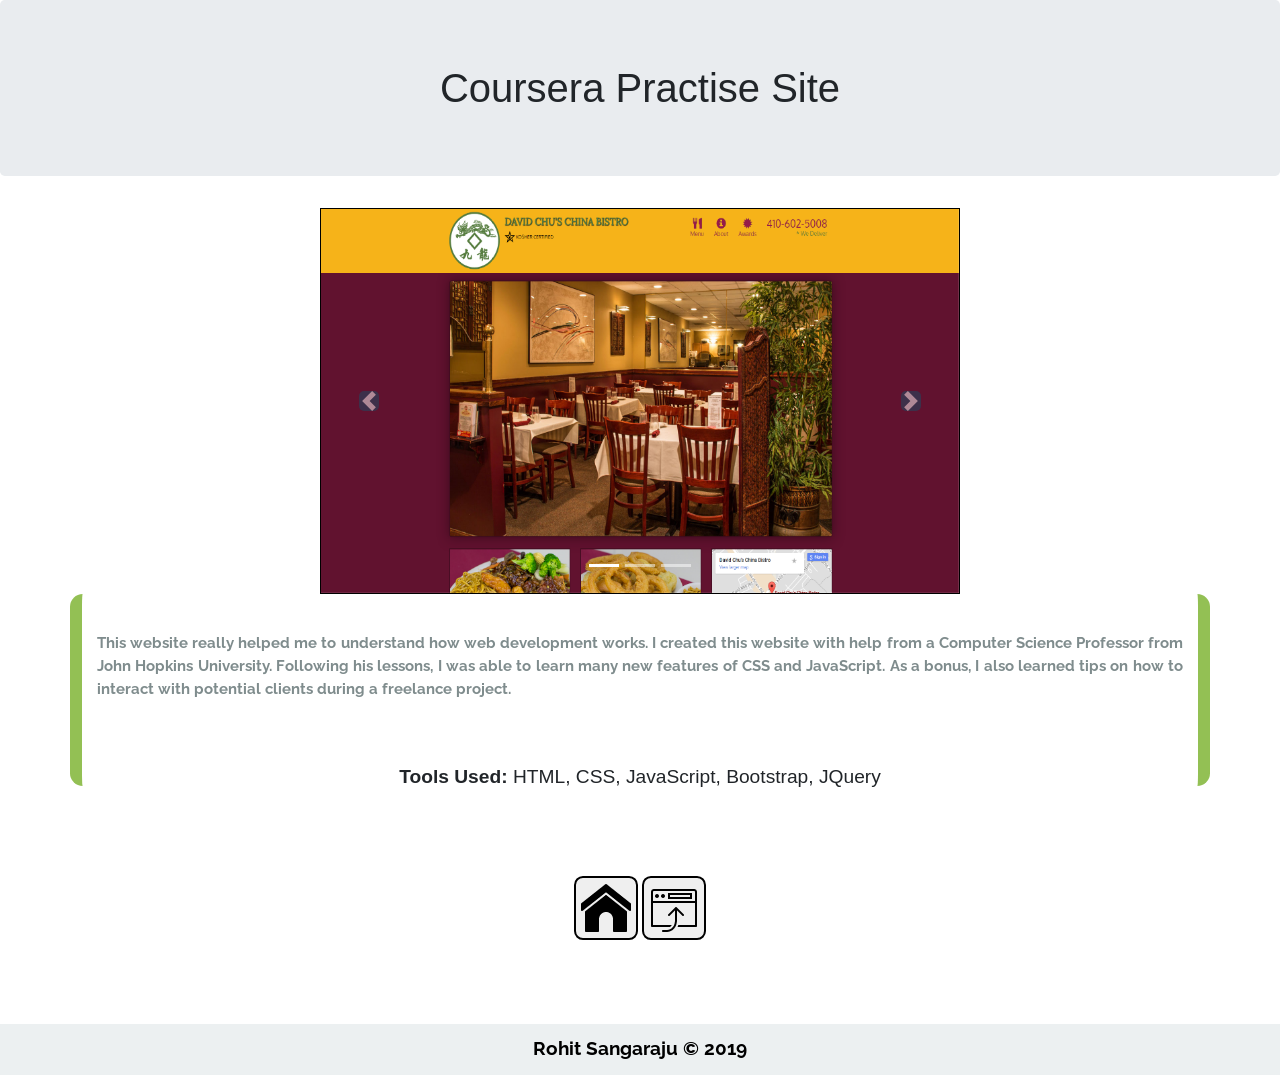
<file: projectPages/web3.html>
<!DOCTYPE html>
<html>
<head>
  <meta name="viewport" content="width=device-width, initial-scale=1, shrink-to-fit=no">
  <title>Coursera Practise Site</title>
  <link rel="icon" href="../img/RSlogo.png" type="image/x-icon">
  <link rel="stylesheet" href="../css/projStyles.css">
  <link rel="stylesheet" href ="../css/bootstrap.css"> 
  <script src="../js/jquery-3.2.1.min.js"></script>
  <link href="https://fonts.googleapis.com/css?family=Raleway" rel="stylesheet">
</head>

<body>

  <script>
    $(document).ready(function(){

      $(".button1").on('click', function() {
        location.href = '../index.html';
      });

      $(".button2").on('click', function() {
        location.href = 'https://rohitsangaraju.me/Coursera_Resteraunt_Test_Project/module5/index.html';
      });

    });
  </script>

<h1 class = "jumbotron center">Coursera Practise Site</h1>

<div class = projCarBox>
  
  <div id="carouselExampleIndicators" class="carousel slide" data-ride="carousel">
  <ol class="carousel-indicators">
    <li data-target="#carouselExampleIndicators" data-slide-to="0" class="active"></li>
    <li data-target="#carouselExampleIndicators" data-slide-to="1"></li>
    <li data-target="#carouselExampleIndicators" data-slide-to="2"></li>
  </ol>
  <div class="carousel-inner" role="listbox">
    <div class="carousel-item active">
      <img class="d-block proj_image" src="projImgs/DavidChu1.png" alt="First slide">
    </div>
    <div class="carousel-item">
      <img class="d-block proj_image" src="projImgs/DavidChu2.png" alt="Second slide">
    </div>
  </div>
  <a class="carousel-control-prev" href="#carouselExampleIndicators" role="button" data-slide="prev">
    <span style="background-color: #1a4f66; border-radius: 5px;" class="carousel-control-prev-icon" aria-hidden="true"></span>
    <span class="sr-only">Previous</span>
  </a>
  <a class="carousel-control-next" href="#carouselExampleIndicators" role="button" data-slide="next">
    <span style="background-color: #1a4f66; border-radius: 5px;" class="carousel-control-next-icon" aria-hidden="true"></span>
    <span class="sr-only">Next</span>
  </a>
</div>

</div>

<div class = "container">
  <div id = "section">
    <div id = "main">
      <p>
      This website really helped me to understand how web development works. I created this website with help from a Computer Science Professor from John Hopkins University.
      Following his lessons, I was able to learn many new features of CSS and JavaScript. As a bonus, I also learned tips on how to interact with potential clients during a freelance project.
      </p>
      <h4 style="text-align: center; font-size: 1.25em; margin-top: 5vw;"><span style="font-weight: bold;">Tools Used:</span> HTML, CSS, JavaScript, Bootstrap, JQuery</h4>
 

    </div>
  </div>
</div>

  <div id = "buttonContainer">
    
    <button type="button" class = "button1"><img src="projImgs/homeIcon.png" class = "buttonImg"></button>
    <button type="button" class = "button2"><img src="projImgs/openWeb.png" class = "buttonImg"></button>
    
  </div>

  <div id = "footerBox"> 
    <footer>
      <h3 id = "footerText">Rohit Sangaraju &copy; 2019</h3>
    </footer>
  </div>


<link rel="stylesheet" href="https://maxcdn.bootstrapcdn.com/bootstrap/4.0.0-alpha.6/css/bootstrap.min.css" integrity="sha384-rwoIResjU2yc3z8GV/NPeZWAv56rSmLldC3R/AZzGRnGxQQKnKkoFVhFQhNUwEyJ" crossorigin="anonymous">
<script src="https://maxcdn.bootstrapcdn.com/bootstrap/4.0.0-alpha.6/js/bootstrap.min.js" integrity="sha384-vBWWzlZJ8ea9aCX4pEW3rVHjgjt7zpkNpZk+02D9phzyeVkE+jo0ieGizqPLForn" crossorigin="anonymous"></script>

</body>
</html>
</file>
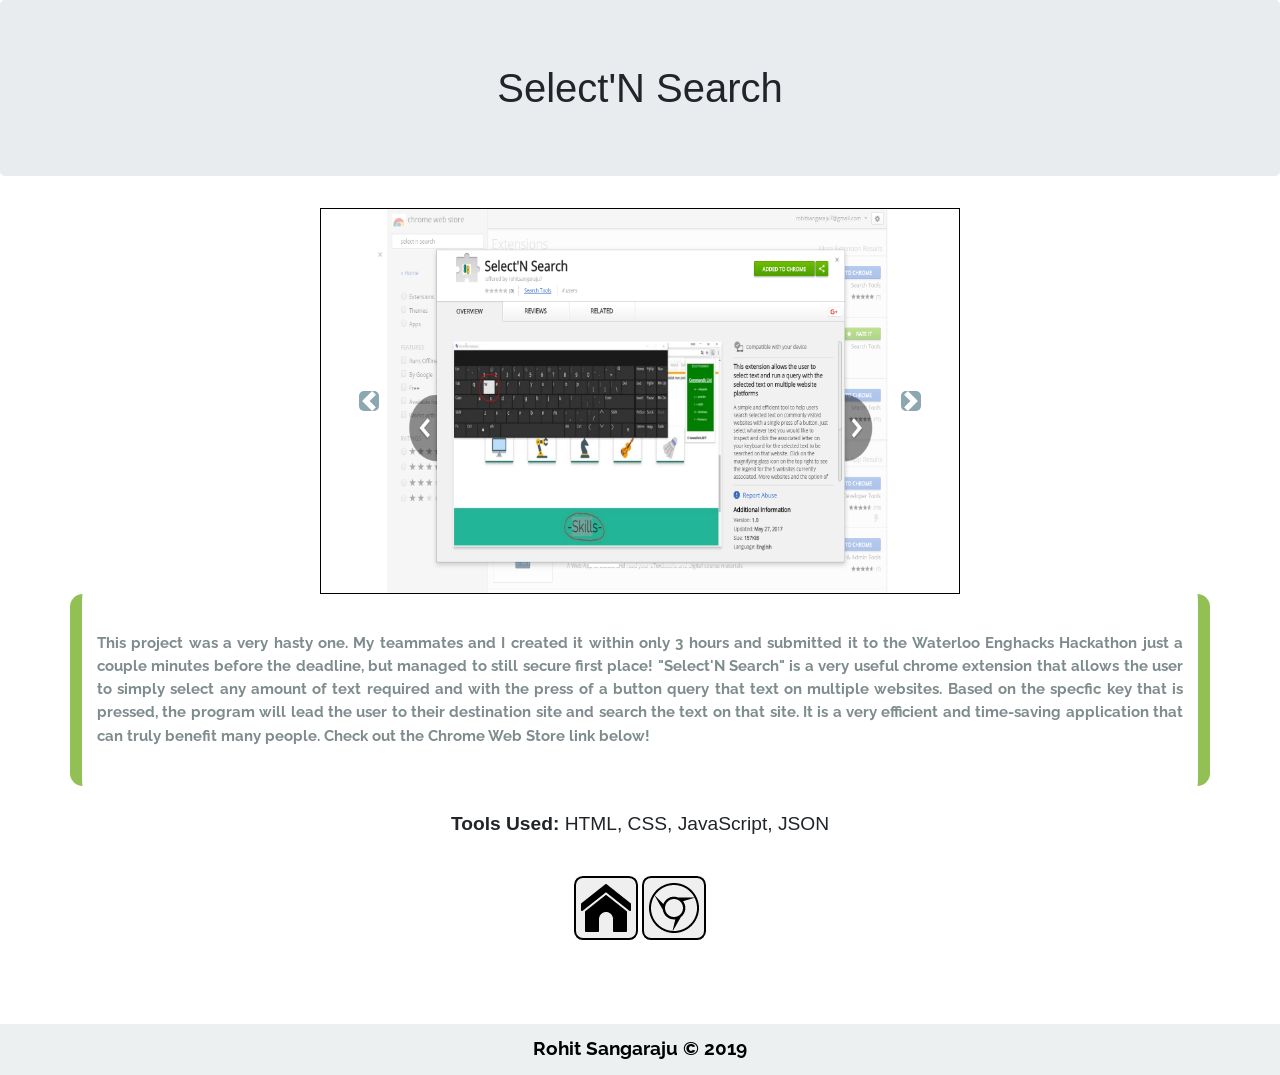
<file: projectPages/web4.html>
<!DOCTYPE html>
<html>
<head>
  <meta name="viewport" content="width=device-width, initial-scale=1, shrink-to-fit=no">
  <title>Select'N Search</title>
  <link rel="icon" href="../img/RSlogo.png" type="image/x-icon">
  <link rel="stylesheet" href="../css/projStyles.css">
  <link rel="stylesheet" href ="../css/bootstrap.css"> 
  <script src="../js/jquery-3.2.1.min.js"></script>
  <link href="https://fonts.googleapis.com/css?family=Raleway" rel="stylesheet">
</head>

<body>

  <script>
    $(document).ready(function(){

      $(".button1").on('click', function() {
        location.href = '../index.html';
      });

      $(".button2").on('click', function() {
        location.href = 'https://chrome.google.com/webstore/detail/selectn-search/lmmcndefeiolcgeephmchgigmankebae';
      });

    });
  </script>

<h1 class = "jumbotron center">Select'N Search</h1>

<div class = projCarBox>
  
  <div id="carouselExampleIndicators" class="carousel slide" data-ride="carousel">
  <ol class="carousel-indicators">
    <li data-target="#carouselExampleIndicators" data-slide-to="0" class="active"></li>
    <li data-target="#carouselExampleIndicators" data-slide-to="1"></li>
    <li data-target="#carouselExampleIndicators" data-slide-to="2"></li>
  </ol>
  <div class="carousel-inner" role="listbox">
    <div class="carousel-item active">
      <img class="d-block proj_image"  src="projImgs/selnser1.PNG" alt="First slide">
    </div>
    <div class="carousel-item">
      <img class="d-block proj_image" src="../img/ChromeExtensionPic.png" alt="Second slide">
    </div>
  </div>
  <a class="carousel-control-prev" href="#carouselExampleIndicators" role="button" data-slide="prev">
    <span style="background-color: #1a4f66; border-radius: 5px;" class="carousel-control-prev-icon" aria-hidden="true"></span>
    <span class="sr-only">Previous</span>
  </a>
  <a class="carousel-control-next" href="#carouselExampleIndicators" role="button" data-slide="next">
    <span style="background-color: #1a4f66; border-radius: 5px;" class="carousel-control-next-icon" aria-hidden="true"></span>
    <span class="sr-only">Next</span>
  </a>
</div>

</div>

<div class = "container">
  <div id = "section">
    <div id = "main">
      <p>
      This project was a very hasty one. My teammates and I created it within only 3 hours and submitted it to the Waterloo Enghacks Hackathon just a couple minutes before the deadline,
      but managed to still secure first place! "Select'N Search" is a very useful chrome extension that allows the user to simply select any amount of text required and with the press of a button 
      query that text on multiple websites. Based on the specfic key that is pressed, the program will lead the user to their destination site and search the text on that site. It is a very efficient and 
      time-saving application that can truly benefit many people. Check out the Chrome Web Store link below!
      </p>
      <h4 style="text-align: center; font-size: 1.25em; margin-top: 5vw;"><span style="font-weight: bold;">Tools Used:</span> HTML, CSS, JavaScript, JSON</h4>
 

    </div>
  </div>
</div>

  <div id = "buttonContainer">
    
    <button type="button" class = "button1"><img src="projImgs/homeIcon.png" class = "buttonImg"></button>
    <button type="button" class = "button2"><img src="projImgs/chromeIcon.png" class = "buttonImg"></button>
    
  </div>

  <div id = "footerBox"> 
    <footer>
      <h3 id = "footerText">Rohit Sangaraju &copy; 2019</h3>
    </footer>
  </div>


<link rel="stylesheet" href="https://maxcdn.bootstrapcdn.com/bootstrap/4.0.0-alpha.6/css/bootstrap.min.css" integrity="sha384-rwoIResjU2yc3z8GV/NPeZWAv56rSmLldC3R/AZzGRnGxQQKnKkoFVhFQhNUwEyJ" crossorigin="anonymous">
<script src="https://maxcdn.bootstrapcdn.com/bootstrap/4.0.0-alpha.6/js/bootstrap.min.js" integrity="sha384-vBWWzlZJ8ea9aCX4pEW3rVHjgjt7zpkNpZk+02D9phzyeVkE+jo0ieGizqPLForn" crossorigin="anonymous"></script>

</body>
</html>
</file>
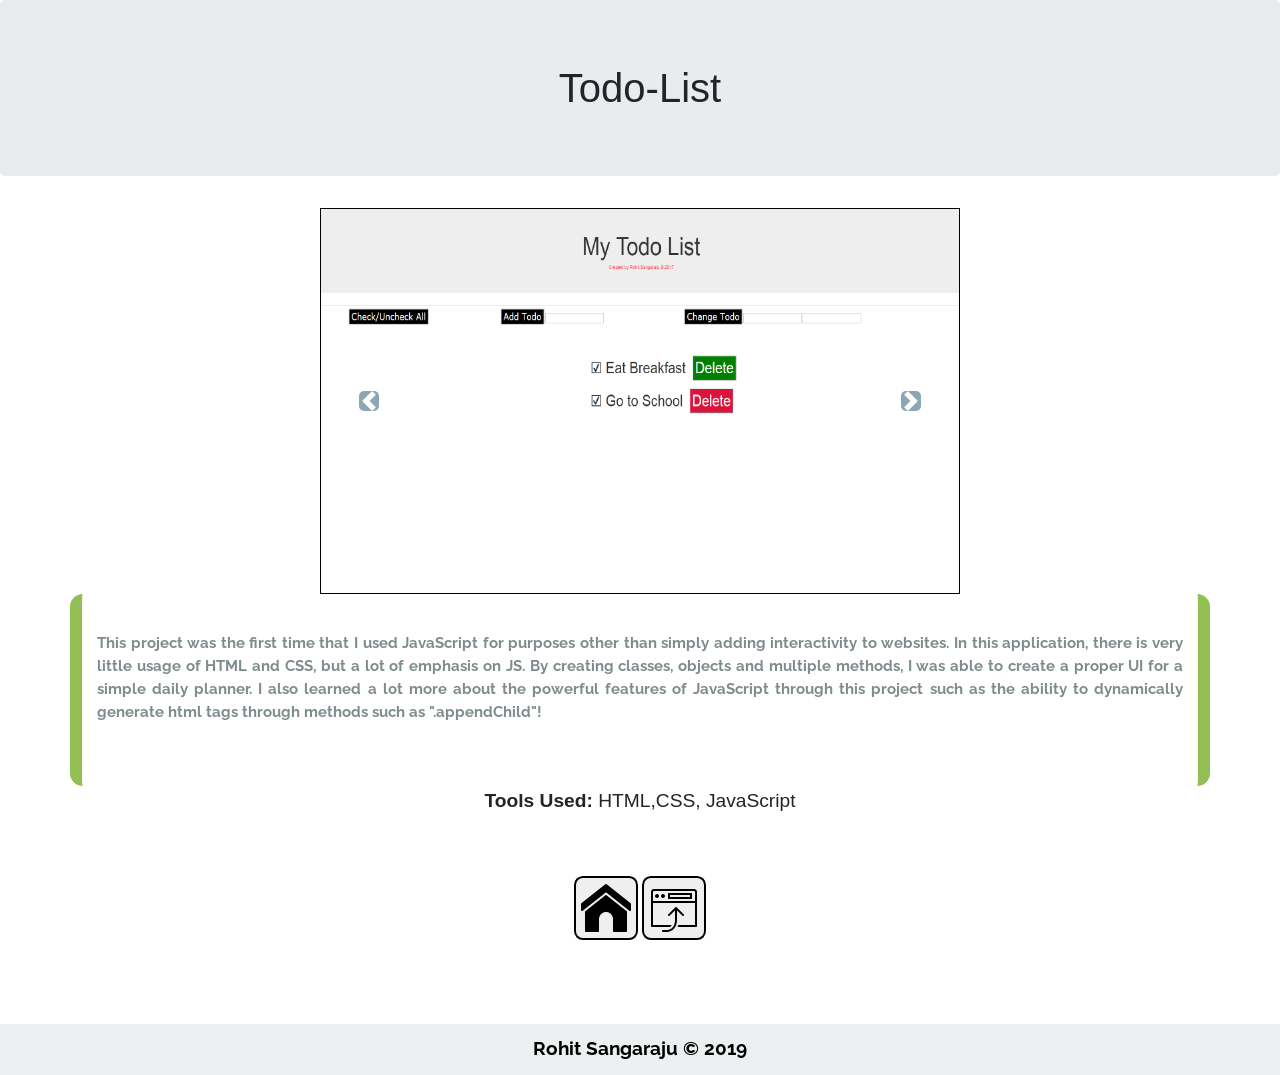
<file: projectPages/web5.html>
<!DOCTYPE html>
<html>
<head>
  <meta name="viewport" content="width=device-width, initial-scale=1, shrink-to-fit=no">
  <title>Todo List</title>
  <link rel="icon" href="../img/RSlogo.png" type="image/x-icon">
  <link rel="stylesheet" href="../css/projStyles.css">
  <link rel="stylesheet" href ="../css/bootstrap.css"> 
  <script src="../js/jquery-3.2.1.min.js"></script>
  <link href="https://fonts.googleapis.com/css?family=Raleway" rel="stylesheet">
</head>

<body>

  <script>
    $(document).ready(function(){

      $(".button1").on('click', function() {
        location.href = '../index.html';
      });

      $(".button2").on('click', function() {
        location.href = 'https://rohitsangaraju.me/My_Todo_List/';
      });

    });
  </script>

<h1 class = "jumbotron center">Todo-List</h1>

<div class = projCarBox>
  
  <div id="carouselExampleIndicators" class="carousel slide" data-ride="carousel">
  <ol class="carousel-indicators">
    <li data-target="#carouselExampleIndicators" data-slide-to="0" class="active"></li>
    <li data-target="#carouselExampleIndicators" data-slide-to="1"></li>
    <li data-target="#carouselExampleIndicators" data-slide-to="2"></li>
  </ol>
  <div class="carousel-inner" role="listbox">
    <div class="carousel-item active">
      <img class="d-block proj_image" src="projImgs/Todo2.PNG" alt="First slide">
    </div>
  </div>
  <a class="carousel-control-prev" href="#carouselExampleIndicators" role="button" data-slide="prev">
    <span style="background-color: #1a4f66; border-radius: 5px;" class="carousel-control-prev-icon" aria-hidden="true"></span>
    <span class="sr-only">Previous</span>
  </a>
  <a class="carousel-control-next" href="#carouselExampleIndicators" role="button" data-slide="next">
    <span style="background-color: #1a4f66; border-radius: 5px;" class="carousel-control-next-icon" aria-hidden="true"></span>
    <span class="sr-only">Next</span>
  </a>
</div>

</div>

<div class = "container">
  <div id = "section">
    <div id = "main">
      <p>
      This project was the first time that I used JavaScript for purposes other than simply adding interactivity to websites. In this application, there is very little
      usage of HTML and CSS, but a lot of emphasis on JS. By creating classes, objects and multiple methods, I was able to create a proper UI for a simple daily planner. 
      I also learned a lot more about the powerful features of JavaScript through this project such as the ability to dynamically generate html tags through methods such as 
      ".appendChild"!
      </p>
      <h4 style="text-align: center; font-size: 1.25em; margin-top: 5vw;"><span style="font-weight: bold;">Tools Used:</span> HTML,CSS, JavaScript</h4>
 

    </div>
  </div>
</div>

  <div id = "buttonContainer">
    
    <button type="button" class = "button1"><img src="projImgs/homeIcon.png" class = "buttonImg"></button>
    <button type="button" class = "button2"><img src="projImgs/openWeb.png" class = "buttonImg"></button>
    
  </div>

  <div id = "footerBox"> 
    <footer>
      <h3 id = "footerText">Rohit Sangaraju &copy; 2019</h3>
    </footer>
  </div>


<link rel="stylesheet" href="https://maxcdn.bootstrapcdn.com/bootstrap/4.0.0-alpha.6/css/bootstrap.min.css" integrity="sha384-rwoIResjU2yc3z8GV/NPeZWAv56rSmLldC3R/AZzGRnGxQQKnKkoFVhFQhNUwEyJ" crossorigin="anonymous">
<script src="https://maxcdn.bootstrapcdn.com/bootstrap/4.0.0-alpha.6/js/bootstrap.min.js" integrity="sha384-vBWWzlZJ8ea9aCX4pEW3rVHjgjt7zpkNpZk+02D9phzyeVkE+jo0ieGizqPLForn" crossorigin="anonymous"></script>

</body>
</html>
</file>
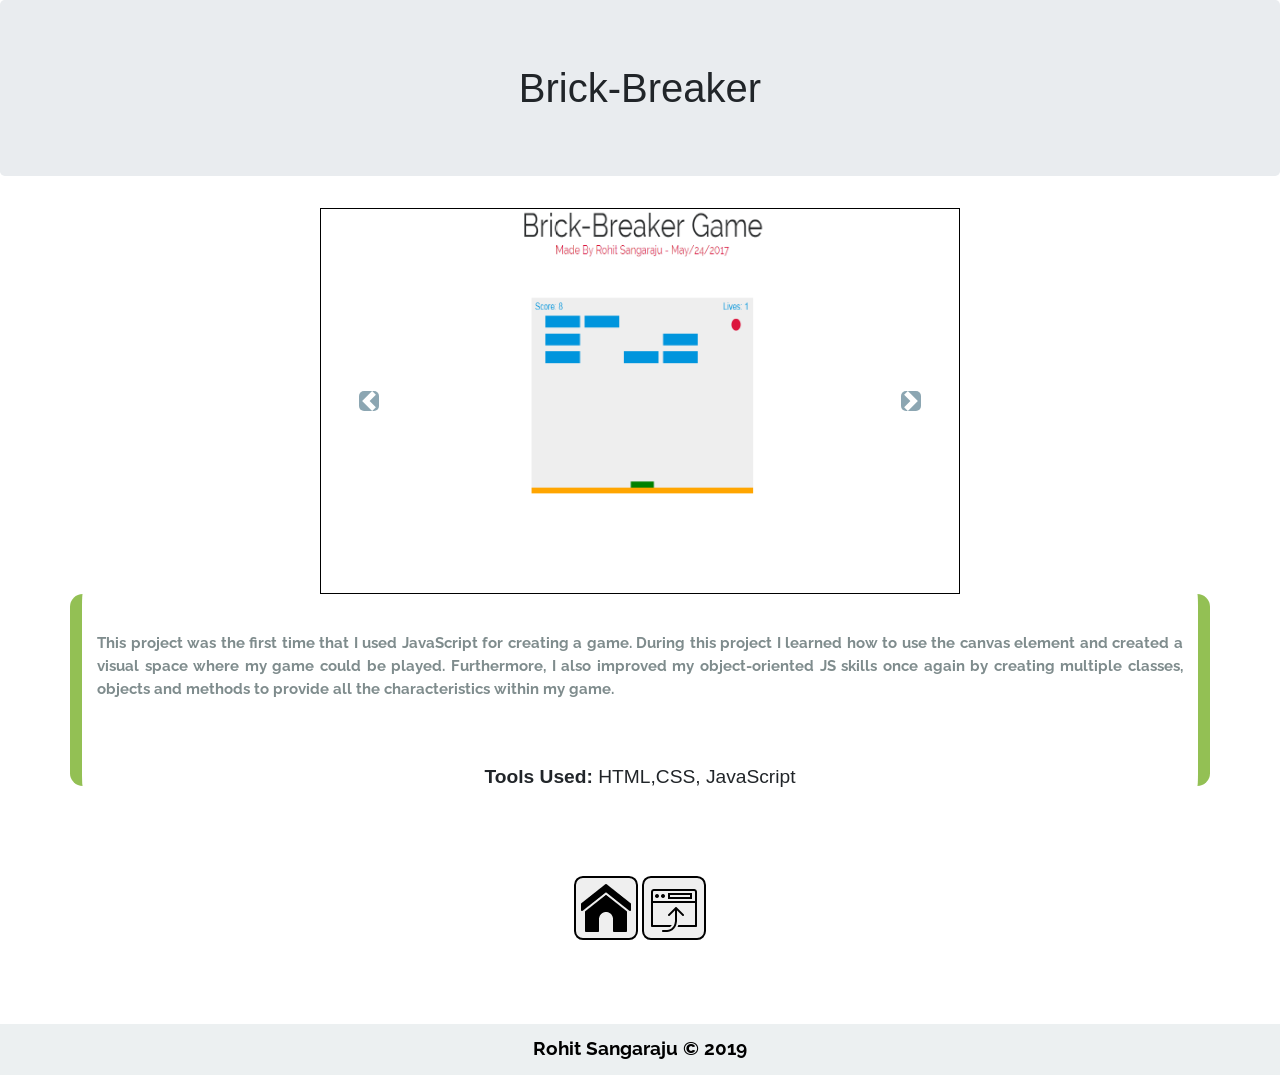
<file: projectPages/web6.html>
<!DOCTYPE html>
<html>
<head>
  <meta name="viewport" content="width=device-width, initial-scale=1, shrink-to-fit=no">
  <title>Brick Breaker</title>
  <link rel="icon" href="../img/RSlogo.png" type="image/x-icon">
  <link rel="stylesheet" href="../css/projStyles.css">
  <link rel="stylesheet" href ="../css/bootstrap.css"> 
  <script src="../js/jquery-3.2.1.min.js"></script>
  <link href="https://fonts.googleapis.com/css?family=Raleway" rel="stylesheet">
</head>

<body>

  <script>
    $(document).ready(function(){

      $(".button1").on('click', function() {
        location.href = '../index.html';
      });

      $(".button2").on('click', function() {
        location.href = 'https://rohitsangaraju.me/Brick_Breaker_Game/';
      });

    });
  </script>

<h1 class = "jumbotron center">Brick-Breaker</h1>

<div class = projCarBox>
  
  <div id="carouselExampleIndicators" class="carousel slide" data-ride="carousel">
  <ol class="carousel-indicators">
    <li data-target="#carouselExampleIndicators" data-slide-to="0" class="active"></li>
    <li data-target="#carouselExampleIndicators" data-slide-to="1"></li>
    <li data-target="#carouselExampleIndicators" data-slide-to="2"></li>
  </ol>
  <div class="carousel-inner" role="listbox">
    <div class="carousel-item active">
      <img class="d-block proj_image" src="../img/brickgame.png" alt="First slide">
    </div>
  </div>
  <a class="carousel-control-prev" href="#carouselExampleIndicators" role="button" data-slide="prev">
    <span style="background-color: #1a4f66; border-radius: 5px;" class="carousel-control-prev-icon" aria-hidden="true"></span>
    <span class="sr-only">Previous</span>
  </a>
  <a class="carousel-control-next" href="#carouselExampleIndicators" role="button" data-slide="next">
    <span style="background-color: #1a4f66; border-radius: 5px;" class="carousel-control-next-icon" aria-hidden="true"></span>
    <span class="sr-only">Next</span>
  </a>
</div>

</div>

<div class = "container">
  <div id = "section">
    <div id = "main">
      <p>
      This project was the first time that I used JavaScript for creating a game. During this project I learned how to use the canvas element and created a visual
      space where my game could be played. Furthermore, I also improved my object-oriented JS skills once again by creating multiple classes, objects and methods to 
      provide all the characteristics within my game.
      </p>
      <h4 style="text-align: center; font-size: 1.25em; margin-top: 5vw;"><span style="font-weight: bold;">Tools Used:</span> HTML,CSS, JavaScript</h4>
 

    </div>
  </div>
</div>

  <div id = "buttonContainer">
    
    <button type="button" class = "button1"><img src="projImgs/homeIcon.png" class = "buttonImg"></button>
    <button type="button" class = "button2"><img src="projImgs/openWeb.png" class = "buttonImg"></button>
    
  </div>

  <div id = "footerBox"> 
    <footer>
      <h3 id = "footerText">Rohit Sangaraju &copy; 2019</h3>
    </footer>
  </div>


<link rel="stylesheet" href="https://maxcdn.bootstrapcdn.com/bootstrap/4.0.0-alpha.6/css/bootstrap.min.css" integrity="sha384-rwoIResjU2yc3z8GV/NPeZWAv56rSmLldC3R/AZzGRnGxQQKnKkoFVhFQhNUwEyJ" crossorigin="anonymous">
<script src="https://maxcdn.bootstrapcdn.com/bootstrap/4.0.0-alpha.6/js/bootstrap.min.js" integrity="sha384-vBWWzlZJ8ea9aCX4pEW3rVHjgjt7zpkNpZk+02D9phzyeVkE+jo0ieGizqPLForn" crossorigin="anonymous"></script>

</body>
</html>
</file>
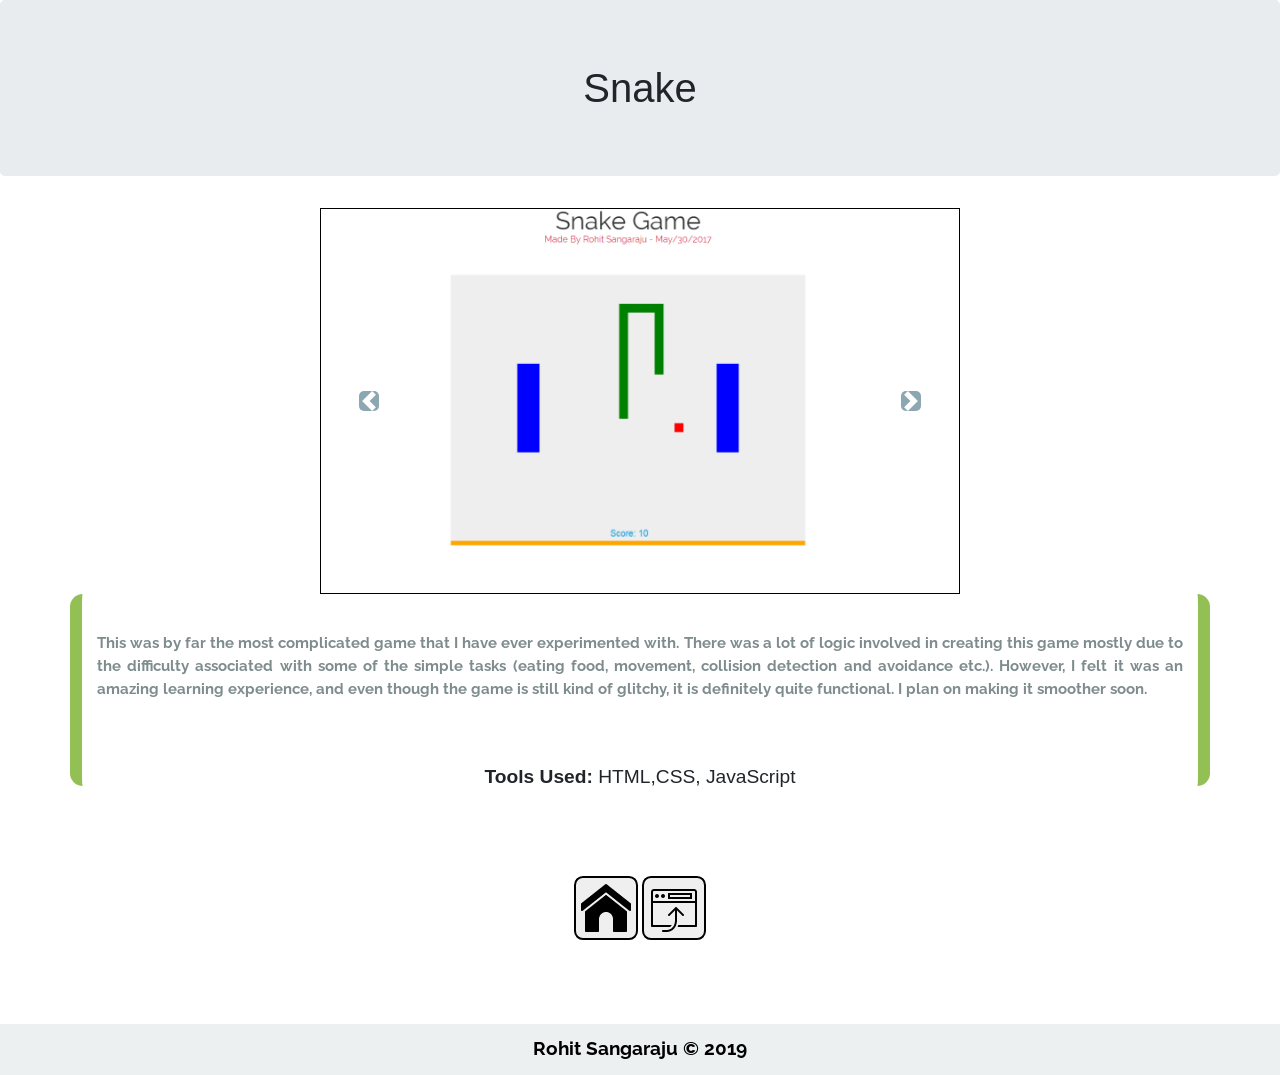
<file: projectPages/web7.html>
<!DOCTYPE html>
<html>
<head>
  <meta name="viewport" content="width=device-width, initial-scale=1, shrink-to-fit=no">
  <title>Snake</title>
  <link rel="icon" href="../img/RSlogo.png" type="image/x-icon">
  <link rel="stylesheet" href="../css/projStyles.css">
  <link rel="stylesheet" href ="../css/bootstrap.css"> 
  <script src="../js/jquery-3.2.1.min.js"></script>
  <link href="https://fonts.googleapis.com/css?family=Raleway" rel="stylesheet">
</head>

<body>

  <script>
    $(document).ready(function(){

      $(".button1").on('click', function() {
        location.href = '../index.html';
      });

      $(".button2").on('click', function() {
        location.href = 'https://rohitsangaraju.me/Snake_Game/';
      });

    });
  </script>

<h1 class = "jumbotron center">Snake</h1>

<div class = projCarBox>
  
  <div id="carouselExampleIndicators" class="carousel slide" data-ride="carousel">
  <ol class="carousel-indicators">
    <li data-target="#carouselExampleIndicators" data-slide-to="0" class="active"></li>
    <li data-target="#carouselExampleIndicators" data-slide-to="1"></li>
    <li data-target="#carouselExampleIndicators" data-slide-to="2"></li>
  </ol>
  <div class="carousel-inner" role="listbox">
    <div class="carousel-item active">
      <img class="d-block proj_image" src="../img/snakegame.png" alt="First slide">
    </div>
    <div class="carousel-item">
      <img class="d-block proj_image" src="projImgs/snake2.PNG" alt="Second slide">
    </div>
  </div>
  <a class="carousel-control-prev" href="#carouselExampleIndicators" role="button" data-slide="prev">
    <span style="background-color: #1a4f66; border-radius: 5px;" class="carousel-control-prev-icon" aria-hidden="true"></span>
    <span class="sr-only">Previous</span>
  </a>
  <a class="carousel-control-next" href="#carouselExampleIndicators" role="button" data-slide="next">
    <span style="background-color: #1a4f66; border-radius: 5px;" class="carousel-control-next-icon" aria-hidden="true"></span>
    <span class="sr-only">Next</span>
  </a>
</div>

</div>

<div class = "container">
  <div id = "section">
    <div id = "main">
      <p>
      This was by far the most complicated game that I have ever experimented with. There was a lot of logic involved in creating this game mostly due to the 
      difficulty associated with some of the simple tasks (eating food, movement, collision detection and avoidance etc.). However, I felt it was
      an amazing learning experience, and even though the game is still kind of glitchy, it is definitely quite functional. I plan on making it smoother soon.
      </p>
      <h4 style="text-align: center; font-size: 1.25em; margin-top: 5vw;"><span style="font-weight: bold;">Tools Used:</span> HTML,CSS, JavaScript</h4>
 

    </div>
  </div>
</div>

  <div id = "buttonContainer">
    
    <button type="button" class = "button1"><img src="projImgs/homeIcon.png" class = "buttonImg"></button>
    <button type="button" class = "button2"><img src="projImgs/openWeb.png" class = "buttonImg"></button>
    
  </div>

  <div id = "footerBox"> 
    <footer>
      <h3 id = "footerText">Rohit Sangaraju &copy; 2019</h3>
    </footer>
  </div>


<link rel="stylesheet" href="https://maxcdn.bootstrapcdn.com/bootstrap/4.0.0-alpha.6/css/bootstrap.min.css" integrity="sha384-rwoIResjU2yc3z8GV/NPeZWAv56rSmLldC3R/AZzGRnGxQQKnKkoFVhFQhNUwEyJ" crossorigin="anonymous">
<script src="https://maxcdn.bootstrapcdn.com/bootstrap/4.0.0-alpha.6/js/bootstrap.min.js" integrity="sha384-vBWWzlZJ8ea9aCX4pEW3rVHjgjt7zpkNpZk+02D9phzyeVkE+jo0ieGizqPLForn" crossorigin="anonymous"></script>

</body>
</html>
</file>
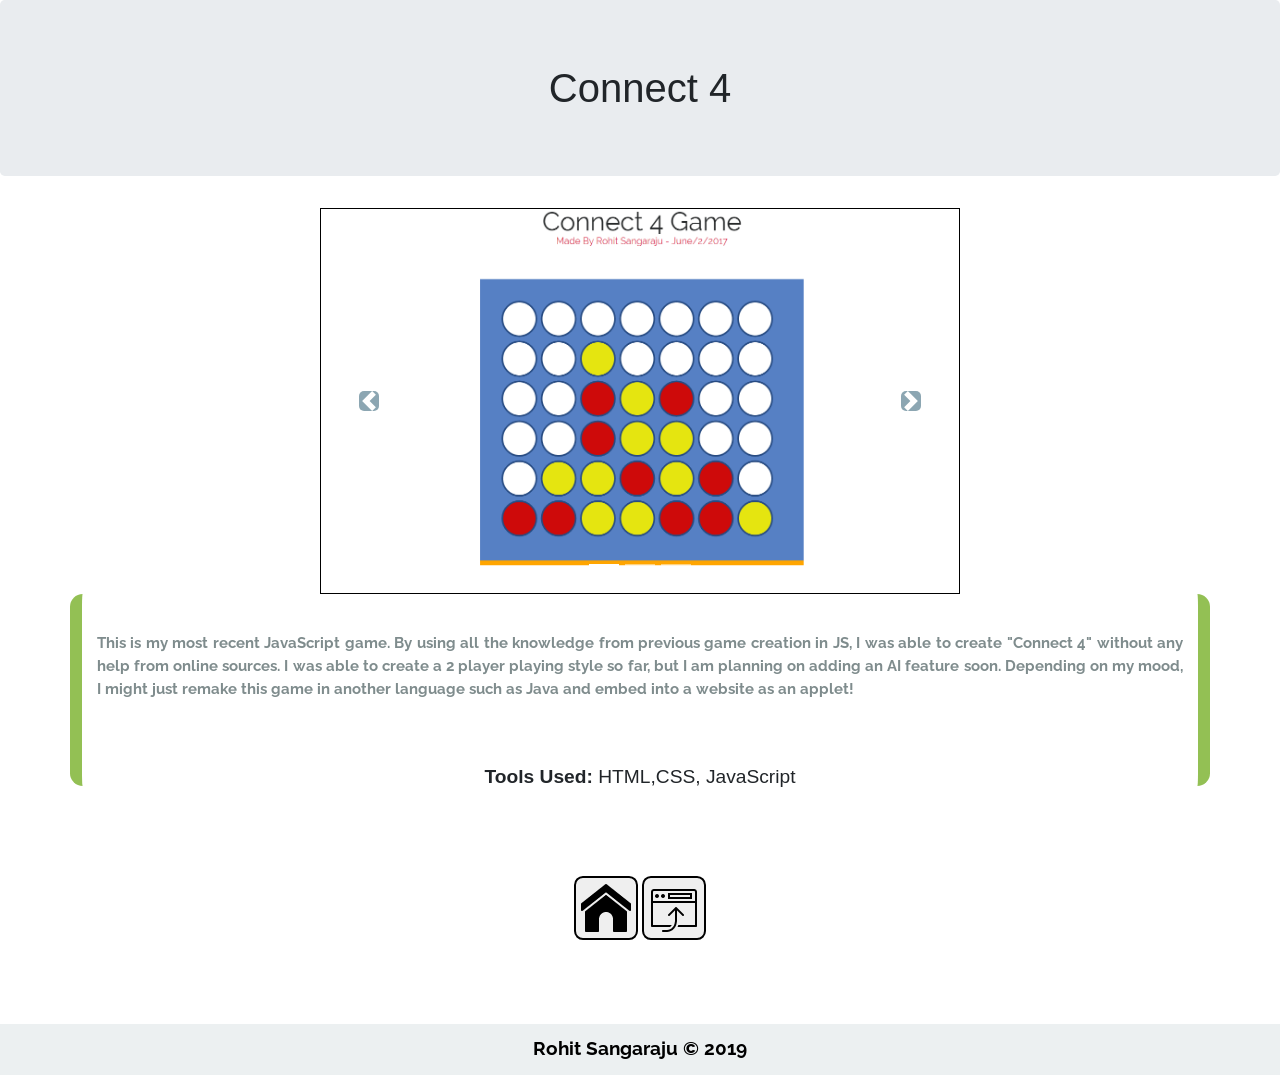
<file: projectPages/web8.html>
<!DOCTYPE html>
<html>
<head>
  <meta name="viewport" content="width=device-width, initial-scale=1, shrink-to-fit=no">
  <title>Connect 4</title>
  <link rel="icon" href="../img/RSlogo.png" type="image/x-icon">
  <link rel="stylesheet" href="../css/projStyles.css">
  <link rel="stylesheet" href ="../css/bootstrap.css"> 
  <script src="../js/jquery-3.2.1.min.js"></script>
  <link href="https://fonts.googleapis.com/css?family=Raleway" rel="stylesheet">
</head>

<body>

  <script>
    $(document).ready(function(){

      $(".button1").on('click', function() {
        location.href = '../index.html';
      });

      $(".button2").on('click', function() {
        location.href = 'https://rohitsangaraju.me/Connect_4_Game/';
      });

    });
  </script>

<h1 class = "jumbotron center">Connect 4</h1>

<div class = projCarBox>
  
  <div id="carouselExampleIndicators" class="carousel slide" data-ride="carousel">
  <ol class="carousel-indicators">
    <li data-target="#carouselExampleIndicators" data-slide-to="0" class="active"></li>
    <li data-target="#carouselExampleIndicators" data-slide-to="1"></li>
    <li data-target="#carouselExampleIndicators" data-slide-to="2"></li>
  </ol>
  <div class="carousel-inner" role="listbox">
    <div class="carousel-item active">
      <img class="d-block proj_image" src="../img/connect4.png" alt="First slide">
    </div>
    <div class="carousel-item">
      <img class="d-block proj_image" src="projImgs/connect4_3.PNG" alt="Second slide">
    </div>
  </div>
  <a class="carousel-control-prev" href="#carouselExampleIndicators" role="button" data-slide="prev">
    <span style="background-color: #1a4f66; border-radius: 5px;" class="carousel-control-prev-icon" aria-hidden="true"></span>
    <span class="sr-only">Previous</span>
  </a>
  <a class="carousel-control-next" href="#carouselExampleIndicators" role="button" data-slide="next">
    <span style="background-color: #1a4f66; border-radius: 5px;" class="carousel-control-next-icon" aria-hidden="true"></span>
    <span class="sr-only">Next</span>
  </a>
</div>

</div>

<div class = "container">
  <div id = "section">
    <div id = "main">
      <p>
      This is my most recent JavaScript game. By using all the knowledge from previous game creation in JS, I was able to create "Connect 4" without any help
      from online sources. I was able to create a 2 player playing style so far, but I am planning on adding an AI feature soon. Depending on my mood, I might just
      remake this game in another language such as Java and embed into a website as an applet!
      </p>
      <h4 style="text-align: center; font-size: 1.25em; margin-top: 5vw;"><span style="font-weight: bold;">Tools Used:</span> HTML,CSS, JavaScript</h4>
 

    </div>
  </div>
</div>

  <div id = "buttonContainer">
    
    <button type="button" class = "button1"><img src="projImgs/homeIcon.png" class = "buttonImg"></button>
    <button type="button" class = "button2"><img src="projImgs/openWeb.png" class = "buttonImg"></button>
    
  </div>

  <div id = "footerBox"> 
    <footer>
      <h3 id = "footerText">Rohit Sangaraju &copy; 2019</h3>
    </footer>
  </div>


<link rel="stylesheet" href="https://maxcdn.bootstrapcdn.com/bootstrap/4.0.0-alpha.6/css/bootstrap.min.css" integrity="sha384-rwoIResjU2yc3z8GV/NPeZWAv56rSmLldC3R/AZzGRnGxQQKnKkoFVhFQhNUwEyJ" crossorigin="anonymous">
<script src="https://maxcdn.bootstrapcdn.com/bootstrap/4.0.0-alpha.6/js/bootstrap.min.js" integrity="sha384-vBWWzlZJ8ea9aCX4pEW3rVHjgjt7zpkNpZk+02D9phzyeVkE+jo0ieGizqPLForn" crossorigin="anonymous"></script>

</body>
</html>
</file>
<file: css/styles.css>
* {
  -webkit-box-sizing: border-box;
     -moz-box-sizing: border-box;
          box-sizing: border-box;
}

body {
	background: linear-gradient(rgba(0, 0, 0, 0.3), rgba(0, 0, 0, 0.3) ), url("../img/macbook.png") no-repeat top center;
    -webkit-background-size: cover;
    -moz-background-size: cover;
    -o-background-size: cover;
    background-size: cover;
	background-size: cover;
}

#container {
	width: 100%;
}

#ModalButton {
	background-color: #81b441;
	color:#ecf0f1;
}

#ModalButton:hover {
	background-color: #6f9b37;
}

#logo {
	border-radius: 0.3vw;
	box-shadow: 1px 1px 10px black;
}

#logo:hover {
	box-shadow: 1px 1px 10px white;
}

.display-2-1{
	font-size: 5vw;
	position: absolute;
	max-width: 80%;
	top :14vw;
	text-align: left;
	color:white;
	background-color: rgba(26, 188, 156, 0.6);
	padding: 20px 20px;
	border-left: 15px solid white;
	display: inline;
	float: left;
	 font-weight: normal;
  	line-height: 1.1;
  	font-family: "raleway";

}


/*.typed-cursor{
	position: absolute;
	top:40px;
	font-size: 5vw;
    opacity: 1;
    -webkit-animation: blink 0.7s infinite;
    -moz-animation: blink 0.7s infinite;
    animation: blink 0.7s infinite;
}
@keyframes blink{
    0% { opacity:1; }
    50% { opacity:0; }
    100% { opacity:1; }
}
@-webkit-keyframes blink{
    0% { opacity:1; }
    50% { opacity:0; }
    100% { opacity:1; }
}
@-moz-keyframes blink{
    0% { opacity:1; }
    50% { opacity:0; }
    100% { opacity:1; }
}
*/

.navbar {
	display: block;
	background-color: #2D2D2D;
	border-bottom: 7px solid #ecf0f1;
}

#subHeadList {
	width: 60%;
	position: relative;
	align-items: center;
	top: 20vw;
	height: 20vw;
}

#contactIcons{
	position: relative;
	top: 21.9vw;
	width: 100%;
	height: 7vw;
}

#conIconTable {
	position:absolute;
	left: 38.7vw;
	background-color: #141313;
	border-radius: 30px;
	box-shadow: 1px 3px 3px black;
	padding: 1px 0;
}

#conIconImg1, #conIconImg2, #conIconImg3 {
	width: 4vw;
	height:4vw;
	margin: 0 1.5vw;
	background-color: white;
	border-radius: 50px;
	border: 3px solid white;
}

#conIconImg1:hover, #conIconImg2:hover, #conIconImg3:hover  {
	box-shadow: 5px 5px 50px gray;
	background-color: #1a7a43;
}

#HomeDownArrow {
	position: absolute;
	top: 5.5vw;
	left: 47.45vw;
	width: 4vw;
	height:4vw;
	background-color: rgba(0,0,0,0.5);
	border-radius: 20px;

}

#HomeDownArrow:hover {
	background-color: white;
	border-radius: 1.5vw;
}

#subHead1 {
	position: absolute;
	font-family: 'Raleway', sans-serif;
	color: white;
	background-color: rgba(188, 30, 30,0.6);
	width: 35%;
	font-size: 3vw;
	padding: 0px 15px;
	top: 1vw;
	left: 23%;
	display: block;
	border-bottom: 3px solid white;
	
}

#subHead2 {
	position: absolute;
	font-family: raleway;
	color: white;
	background-color: rgba(35, 90, 186, 0.6);
	width: 35%;
	font-size: 3vw;
	padding: 0px 15px;
	left: 23%;
	display:block;
	top: 7vw;
	border-bottom: 3px solid white;
	
}

#subHead3 {
	position: absolute;
	font-family: raleway;
	color: white;
	background-color: rgba(206, 194, 26, 0.6);
	width: 35%;
	font-size: 3vw;
	padding: 0px 15px;
	left: 23%;
	display:block;
	top: 13vw;
	border-bottom: 3px solid white;
	
}



#Section1 {
	background: #ffffff;
	position: absolute;
	top: 56vw;
	width: 100%;
	height: 62vw;
}

#art1 {
	width: 80%;
	margin: 0 auto;
	position: relative;
}

#aboutimgcontainer {
	position: absolute;
	width: 100%;
	top: 38.5vw;
}

#images_Table {
	position :absolute;
	top: 38vw;
	border-radius: 200px;
	text-align: center;
	width: 100%;
	margin: 0 auto;
}

#About_Images1 , #About_Images2, #About_Images3, #About_Images4, #About_Images5 {
	margin-top: 7vw;
	padding-right: 2vw;
	padding-left: 2vw;
	padding-top: 2vw;
	box-shadow: 0px 5px 8px 0 rgba(0, 0, 0, 0.2), 0px 6px 20px 0 rgba(0, 0, 0, 0.19);
	border-bottom: 5px solid #066872;
	margin-right: 3.2vw;
	margin-left: 3.2vw;
	margin-top: 2vw;
	width: 9vw;
	height: 7.5vw;
}

#abtImgText1, #abtImgText2, #abtImgText3, #abtImgText4, #abtImgText5 {
	padding: 1vw;
	text-align: center;
	background-color: #ecf0f1;
	border-radius: 0.6vw;
	word-wrap: break-word;
	width: 13.5vw;
	height: 5vw;
	display: inline-block;
	margin: 0.5vw 1.4vw;
	display: none;
	font-size: .9vw;
	font-family: 'raleway';
	list-style: none;
	font-weight: normal;

}	

.displayTitle{
	text-align: center;
/*	color: black;*/
	margin: 0 auto;
	margin-top: 7%;
	font-size: 5vw;
	font-family: 'raleway', sans-serif;
    font-weight: 300;
    color: #2A3A3F;

}


#profile_Image_Box {
	position: absolute;
	left: 3.5vw;
	max-width: 45%;
	margin-top: 1.5vw;
	border: 8px solid #34495e;
}

.prof-img {
	width: 25vw;
	height: 30vw;
}

#para1 {
	position: absolute;
	width: 50%;
	right:0;
	line-height: 2.2vw;
	text-align: justify;
	font-family: "raleway";
	font-size: 1.12vw;
	margin-top: 1.5vw;
	font-weight: normal;
	font-style: normal;
	color: #556466;
}

#code-container {
	position: absolute;
	right:0;
	border: 1px solid black;
	top: 20vw;
	font-size: 1vw;
}

#Section2 {
	background: #e2c458;
	position: absolute;
	top: 117vw;
	width: 100%;
	height: 38vw;

}

#art2 {
	width: 80%;
	margin: 0 auto;
	position: relative;
}

#para2 {
	position: absolute;
	width: 100%;
	line-height: 2.2vw;
	text-align: justify;
	font-family: "raleway";
	font-size: 1.2vw;
	margin-top: 3vw;
	font-weight: normal;
	color: #556466;
}

#skillsDiv {
	position: relative;
	width: 100%;
	top: 124vw;
	height: 21vw;
	background-color: white;
	display:flex;
	justify-content: center;
}

#skillsImgContainer {
	position: absolute;
	top: 7vw;
}


#Section3 {
	position: absolute;
	background-color: #90c0d1;
	top: 174vw;
	height: 16vw;
	width: 100%;
}

#art3 {
	width: 80%;
	margin: 0 auto;
	position: relative;
}

#Section4 {
	position: absolute;
	background-color: #fff;
	top: 190vw;
	height: 80vw;
	width: 100%;
}

#art4{
	width: 80%;
	margin: 0 auto;
	position: relative;
}

.ProjSubTitle1 {
	text-align: left;
	font-family: 'raleway';
	font-size: 3vw;
	font-weight: bold;
	color: white;
	background-color: #376575;
	border-radius: 30px;
	padding: 0 1vw;
}

.ProjSubTitle2 {
	text-align: left;
	font-family: 'raleway';
	font-size: 3vw;
	font-weight: bold;
	color: white;
	background-color: #376575;
	border-radius: 30px;
	padding: 0 1vw;
}

.carcontainer {
  margin: 0 auto;
  width: 100px;
  height: 66.6px;
  position: relative;
  perspective: 700px;
}

.threeDcarousel {
  height: 100%;
  width: 100%;
  position: absolute;
  transform-style: preserve-3d;
  transition: transform 1s;
}

.item {
  display: block;
  position: absolute;
  background: #000;
  width: 100px;
  height: 66.6px;
  line-height: 50px;
  font-size: 3.5em;
  text-align: center;
  color: #FFF;
  opacity: 0.95;
  border-radius: 10px;
  box-shadow: 1px 10px 30px black;
}

.a {
  transform: rotateY(0deg) translateZ(400px);
  background: #fff;
  border: 0.25px solid black;
}
.b {
  transform: rotateY(22.5deg) translateZ(400px);
  background: #fff;
  border: 0.25px solid black;
}
.c {
  transform: rotateY(45deg) translateZ(400px);
  background: #fff;
  border: 0.25px solid black;
}
.d {
  transform: rotateY(67.5deg) translateZ(400px);
  background: #fff;
  border: 0.25px solid black;
}
.e {
  transform: rotateY(90deg) translateZ(400px);
  background: #fff;
  border: 0.25px solid black;
} 
.f {
  transform: rotateY(112.5deg) translateZ(400px);
  background: #fff;
  border: 0.25px solid black;
}
.g {
  transform: rotateY(135deg) translateZ(400px);
  background: #fff;
  border: 0.25px solid black;
}
.h {
  transform: rotateY(157.5deg) translateZ(400px);
  background: #fff;
  border: 0.25px solid black;
}
.i {
  transform: rotateY(180deg) translateZ(400px);
  background: #fff;
  border: 0.25px solid black;
}
.j {
  transform: rotateY(202.5deg) translateZ(400px);
  background: #fff;
  border: 0.25px solid black;
}
.k {
  transform: rotateY(225deg) translateZ(400px);
  background: #fff;
  border: 0.25px solid black;
}
.l {
  transform: rotateY(247.5deg) translateZ(400px);
  background: #fff;
  border: 0.25px solid black;
}
.m {
  transform: rotateY(270deg) translateZ(400px);
  background: #fff;
  border: 0.25px solid black;
}
.n {
  transform: rotateY(292.5deg) translateZ(400px);
  background: #fff;
  border: 0.25px solid black;
}
.o {
  transform: rotateY(315deg) translateZ(400px);
  background: #fff;
  border: 0.25px solid black;
}
.p {
  transform: rotateY(337.5deg) translateZ(400px);
  background: #fff;
  border: 0.25px solid black;
}

.next, .prev {
  color: white;
  position: absolute;
  top: 100px;
  margin-top: 1.5vw;
  padding: 1em 2em;
  cursor: pointer;
  background: white;
  border-radius: 1vw;
  transition: box-shadow 0.1s, top 0.1s;
  border: 0.3vw solid #376575;
}
.next:hover, .prev:hover { background-color: #b6e091; }
.next:active, .prev:active {
  top: 104px;
  box-shadow: 0 1px 0 #999;
}
.next { right: 5em; }
.prev { left: 5em; }

.flip-container {
  -webkit-perspective: 1000;
  -moz-perspective: 1000;
  -o-perspective: 1000;
  perspective: 1000;

	display: inline-block;
	margin: 2vw 0vw;
}

.flip-container:hover .flip-card,  
.flip-container.hover .flip-card {
	-webkit-transform: rotateY(180deg);
	-moz-transform: rotateY(180deg);
    -o-transform: rotateY(180deg);
	transform: rotateY(180deg);
	}

.flip-container, .front, .back {
	width: 100%;
	height: 13vw;
	
}

.flip-card {
	-webkit-transition: 0.6s;
	-webkit-transform-style: preserve-3d;

	-moz-transition: 0.6s;
	-moz-transform-style: preserve-3d;
  
    -o-transition: 0.6s;
	-o-transform-style: preserve-3d;

	transition: 0.6s;
	transform-style: preserve-3d;

	position: relative;

}

.front, .back {
	-webkit-backface-visibility: hidden;
	-moz-backface-visibility: hidden;
    -o-backface-visibility: hidden;
	backface-visibility: hidden;

	position: absolute;
	top: 0;
	left: 0;
	border: 2px solid #066872;
}

.front {
	background: url() 0 0 no-repeat;
	z-index: 2;
	background: #f8f8f8;
	border: 3px solid #376575;
}

.frontImage {
	position: relative;
	height: 100%;
}

.projectPic {
	position: absolute;
	width: 100%;
	height: 100%;
	z-index: 1;
}

.back {
	-webkit-transform: rotateY(180deg);
	-moz-transform: rotateY(180deg);
    -o-transform: rotateY(180deg);
	transform: rotateY(180deg);

	background: #f8f8f8;
	font-size: 14px;
	font-family: 'raleway';
	text-align: justify;
}

.front .name {
	font-size: 2em;
	display: inline-block;
	background: rgba(33, 33, 33, 0.9);
	color: #f8f8f8;
	font-family: Courier;
	padding: 5px 10px;
	border-radius: 5px;
	bottom: 60px;
	left: 25%;
	position: absolute;
	text-shadow: 0.1em 0.1em 0.05em #333;
}

.back-title {
	font-weight: bold;
	position: absolute;
	top: 1vw;
	left: 0;
	right: 0;
	text-align: center;
	font-family: 'raleway';
	font-size: 1.3vw;
}

.back-title-small {
	font-weight: bold;
	position: absolute;
	top: 1vw;
	left: 0;
	right: 0;
	text-align: center;
	font-family: 'raleway';
	font-size: 1.05vw;
}

.back p {
	position: absolute;
	top: 3.3vw;
	left: 0;
	right: 0;
	text-align: justify;
	padding: 0 1vw;
    font-family: 'raleway';
    line-height: 1vw;
    font-size: 0.85vw;
    font-weight: normal;

}

.projectButtons {
	position: absolute;
	bottom: 0.5vw;
	left:36%;
	background-color: #81b441;
	color: white;
	font-family: 'raleway';
	font-weight: bold;
	font-size: 0.85vw;
}

.projectButtons:hover {
	background-color: #6f9b37;
}

#Section5 {
	background:#97c46a;
	position: absolute;
	top: 255vw;
	width: 100%;
	height: 15vw;
	

}

#art5 {
	width: 80%;
	margin: 0 auto;
	position: relative;
}

#Section6 {
	background: #fff;
	position: absolute;
	top: 270vw;
	width: 100%;
	height: 100vw;
}

#art6 {
	width: 80%;
	margin: 0 auto;
	position: relative;
	height: 100%;
}

.expRow {
	margin-top: 7vw;
	border-radius: 2vw;
	padding: 1vw
}

.ExpLogo {
	border-radius: 30vw;
	width: 18vw;
	height: 18vw;
	border: 7px solid #376575;
	 box-shadow: 1px 10px 10px darkgray;
}

.ExpParaText {
	line-height: 2.1vw;
	text-align: justify;
	font-family: "raleway";
	font-size: 1.1vw;
	margin-top: 3.5vw;
	color: #556466;
	font-weight: normal;
}

.expImgTitle {
	font-family: 'raleway';
	text-decoration: none;
	font-size: 1.5vw;
	color: #345c7c;
}

.ExpPosTitle {
	text-transform: uppercase;
	font-family: 'raleway';
	font-size: 1.25vw;
	color: #d8b702;
	font-weight: bold;
}

#Section7 {
	background: linear-gradient(rgba(0, 0, 0, 0.3), rgba(0, 0, 0, 0.3) ), url("../img/conBack1.jpg") no-repeat;
	background-size: cover;
	position: absolute;
	top: 370vw;
	width: 100%;
	height: 60vw;
}

#art7 {
	width: 80%;
	margin: 0 auto;
	position: relative;
	height: 100%;
}

#ExpPara2Small {
	display:none;
}


#contactBox{
	position: absolute;
	margin-left: 34%;
	margin-top: 5vw;
	background-color: rgba(68, 72, 79,0.5);
	padding: 3vw;
	height: 35vw;
	width: 26vw;
	border-radius: 3.5vw;
}

.contactTitle {
	color:white;
	width: 12.5vw;
	font-family: 'raleway';
	font-size: 2.5vw;
	font-weight: bold;
}

.contactInfo {
	font-size: 1.2vw;
	color: white;
	font-family: 'raleway';
}

#footerBox {
	position: absolute;
 	top: 432vw;
 	height: 3.5vw;
 	background-color: #fff;
 	color: black;
 	font-family: 'raleway';
 	text-align: center;
 	width: 100%;
 	padding: 1vw 5vw;
}

#footerText {
	font-size: 1.25vw;
	font-weight: bold;
}

input, textarea{
	border-radius: 10px; 
	border: 1px solid black;
	padding: 0.5vw 1vw;
}

@media (min-width: 1400px) and (max-width: 1650px) {

	.carcontainer {
		perspective: 1000px;
	}
	.carbutton {
		width: 20px;
		height: 20px;
	}
	#skillsDiv {
		height: 22vw;
	}
	.next, .prev {
		margin-top: 1vw;
	}
	#Section6{
		height: 100vw;
	}
	#Section7 {
		top: 367vw;
	}
	#footerBox {
		top: 430vw;
	}

}

@media (min-width: 1200px) and (max-width: 1399px) {

	#para1 {
		margin-top: 2.2vw;
	}
	.carcontainer {
		perspective: 1500px;
	}
	.carbutton {
		margin-top: -20px;
		width: 15px;
		height: 15px;
	}
	#skillsDiv {
		height: 24vw;
	}
	.next, .prev {
		margin-top: .75vw;
		height: 10px;
		width: 5px;
	}
	#Section1 {
		top: 56vw;
		height: 64vw;
	}
	#aboutimgcontainer {
		margin-top: 3vw;
	}
	#Section2 {
		top: 120vw;
	}
	#Section6 {
		height: 100vw;
	}
	#Section7 {
		top: 368vw;
	}

	.back-title-small {
		font-size: 1vw;
	}
	#footerBox {
		top: 435vw;
	}


		.a {
  transform: rotateY(0deg) translateZ(350px);
  background: #fff;
  border: 0.25px solid black;
}
.b {
  transform: rotateY(22.5deg) translateZ(350px);
  background: #fff;
  border: 0.25px solid black;
}
.c {
  transform: rotateY(45deg) translateZ(350px);
  background: #fff;
  border: 0.25px solid black;
}
.d {
  transform: rotateY(67.5deg) translateZ(350px);
  background: #fff;
  border: 0.25px solid black;
}
.e {
  transform: rotateY(90deg) translateZ(350px);
  background: #fff;
  border: 0.25px solid black;
} 
.f {
  transform: rotateY(112.5deg) translateZ(350px);
  background: #fff;
  border: 0.25px solid black;
}
.g {
  transform: rotateY(135deg) translateZ(350px);
  background: #fff;
  border: 0.25px solid black;
}
.h {
  transform: rotateY(157.5deg) translateZ(350px);
  background: #fff;
  border: 0.25px solid black;
}
.i {
  transform: rotateY(180deg) translateZ(350px);
  background: #fff;
  border: 0.25px solid black;
}
.j {
  transform: rotateY(202.5deg) translateZ(350px);
  background: #fff;
  border: 0.25px solid black;
}
.k {
  transform: rotateY(225deg) translateZ(350px);
  background: #fff;
  border: 0.25px solid black;
}
.l {
  transform: rotateY(247.5deg) translateZ(350px);
  background: #fff;
  border: 0.25px solid black;
}
.m {
  transform: rotateY(270deg) translateZ(350px);
  background: #fff;
  border: 0.25px solid black;
}
.n {
  transform: rotateY(292.5deg) translateZ(350px);
  background: #fff;
  border: 0.25px solid black;
}
.o {
  transform: rotateY(315deg) translateZ(350px);
  background: #fff;
  border: 0.25px solid black;
}
.p {
  transform: rotateY(337.5deg) translateZ(350px);
  background: #fff;
  border: 0.25px solid black;
}


}

@media (min-width: 1090px) and (max-width: 1200px) {

	 .displayTitle{
	 	margin-top: 9%;
	}
	.carcontainer {
		perspective: 2000px;
	}
	.carbutton {
		margin-top: 8px;
		width: 25px;
		height: 25px;
	}
	#skillsDiv {
		top: 133vw;
		height: 26vw;
	}
	.next, .prev {
		margin-top: -2vw;
		padding: 0.5em 1.5em;
	}
	#aboutimgcontainer {
		margin-top: 3vw;
	}
	#About_Images1 , #About_Images2, #About_Images3, #About_Images4, #About_Images5 {
		margin-right: 3.1vw;
		margin-left: 3vw;
	}
	#para1{
		font-size: 1.15vw;
		line-height: 2.23vw;
	}
	#para2{
		font-size: 1.2vw;
		line-height: 2.23vw;
	}
	#Section1 {
		top: 58.5vw;
		height: 70vw;
	}
	#Section2 {
		top: 127vw;
	}
	#Section3{
		top: 185vw;
		height: 17vw;
	}
	#Section4{
		top: 201.5vw;
		height: 70vw;
	}
	#Section5{
		top: 267vw;
		height: 19vw;
	}
	#Section6 {
		top: 283.5vw;
		height: 105vw;
	}
	#Section7 {
		top: 383.5vw;
		height: 55vw;
	}

	#abtImgText1, #abtImgText2, #abtImgText3, #abtImgText4, #abtImgText5 {

		width: 12vw;
		font-size: 1vw;
		height: 8.6vw;

	}	


	.back-title-small {
		font-size: 0.9vw;
	}

	.back p {
	
	top: 3.3vw;
    line-height: 1vw;
    font-size: 0.85vw;

	}

	.projectButtons {
	bottom: 0.5vw;
	left:32%;
	font-size: 0.85vw;
	}

	.ExpParaText {
	line-height: 2.1vw;
	font-size: 1.15vw;
	margin-top: 3.5vw;
	}

	.expImgTitle {
		font-size: 1.6vw;
	}

	.ExpPosTitle {
		font-size: 1.35vw;
	}

	#footerBox {
 		top: 445vw;
	}

	#footerText {
		font-size: 1.25vw;
	}

	.a {
  transform: rotateY(0deg) translateZ(300px);
  background: #fff;
  border: 0.25px solid black;
}
.b {
  transform: rotateY(22.5deg) translateZ(300px);
  background: #fff;
  border: 0.25px solid black;
}
.c {
  transform: rotateY(45deg) translateZ(300px);
  background: #fff;
  border: 0.25px solid black;
}
.d {
  transform: rotateY(67.5deg) translateZ(300px);
  background: #fff;
  border: 0.25px solid black;
}
.e {
  transform: rotateY(90deg) translateZ(300px);
  background: #fff;
  border: 0.25px solid black;
} 
.f {
  transform: rotateY(112.5deg) translateZ(300px);
  background: #fff;
  border: 0.25px solid black;
}
.g {
  transform: rotateY(135deg) translateZ(300px);
  background: #fff;
  border: 0.25px solid black;
}
.h {
  transform: rotateY(157.5deg) translateZ(300px);
  background: #fff;
  border: 0.25px solid black;
}
.i {
  transform: rotateY(180deg) translateZ(300px);
  background: #fff;
  border: 0.25px solid black;
}
.j {
  transform: rotateY(202.5deg) translateZ(300px);
  background: #fff;
  border: 0.25px solid black;
}
.k {
  transform: rotateY(225deg) translateZ(300px);
  background: #fff;
  border: 0.25px solid black;
}
.l {
  transform: rotateY(247.5deg) translateZ(300px);
  background: #fff;
  border: 0.25px solid black;
}
.m {
  transform: rotateY(270deg) translateZ(300px);
  background: #fff;
  border: 0.25px solid black;
}
.n {
  transform: rotateY(292.5deg) translateZ(300px);
  background: #fff;
  border: 0.25px solid black;
}
.o {
  transform: rotateY(315deg) translateZ(300px);
  background: #fff;
  border: 0.25px solid black;
}
.p {
  transform: rotateY(337.5deg) translateZ(300px);
  background: #fff;
  border: 0.25px solid black;
}


 }

 @media (min-width: 991.5px) and (max-width: 1089px) {

	 .displayTitle{
	 	margin-top: 9%;
	}
	.carcontainer {
		perspective: 2000px;
	}
	.carbutton {
		margin-top: 10px;
		width: 25px;
		height: 25px;
	}
	#skillsDiv {
		top: 132vw;
		height: 26vw;
	}
	.next, .prev {
		margin-top: -2vw;
		padding: 0.5em 1.5em;
	}
	#About_Images1 , #About_Images2, #About_Images3, #About_Images4, #About_Images5 {
		margin-right: 3.3vw;
		margin-left: 3vw;
	}
	#para1{
		font-size: 1.2vw;
	}
	#para2{
		font-size: 1.25vw;
	}

	#Section1 {
		top: 60vw;
		height: 67vw;
	}
	#Section2 {
		top: 127vw;
	}
	#Section3{
		top: 184vw;
		height: 18vw;
	}
	#Section4{
		top: 202vw;
		height: 100vw;
	}
	#Section5{
		top: 270vw;
		height: 17.5vw;
	}
	#Section6 {
		top: 286.5vw;
		height: 105vw;
	}
	#Section7 {
		top: 385.5vw;
		height: 57vw;
	}

	#abtImgText1, #abtImgText2, #abtImgText3, #abtImgText4, #abtImgText5 {

		width: 13.5vw;
		font-size: 1vw;
		height: 7vw;

	}

	.back-title-small {
		font-size: 1vw;
	}

	.back p {
		top: 3.3vw;
	    line-height: 1vw;
	    font-size: 0.85vw;

	}

	.projectButtons {
		bottom: 0.5vw;
		left:30%;
		font-size: 0.95vw;
	}



	.ExpParaText {
	line-height: 2.1vw;
	font-size: 1.2vw;
	margin-top: 3.5vw;
	}

	.expImgTitle {
		font-size: 1.6vw;
	}

	.ExpPosTitle {
		font-size: 1.35vw;
	}

	#footerBox {
 		top: 448vw;
	}

	#footerText {
		font-size: 1.25vw;
	}
	#aboutimgcontainer {
		margin-top: 3.5vw;
	}
	#conIconTable {
	margin-top: 4vw;
	}
	#HomeDownArrow {
		top: 9.3vw;
	}


	.a {
  transform: rotateY(0deg) translateZ(300px);
  background: #fff;
  border: 0.25px solid black;
}
.b {
  transform: rotateY(22.5deg) translateZ(300px);
  background: #fff;
  border: 0.25px solid black;
}
.c {
  transform: rotateY(45deg) translateZ(300px);
  background: #fff;
  border: 0.25px solid black;
}
.d {
  transform: rotateY(67.5deg) translateZ(300px);
  background: #fff;
  border: 0.25px solid black;
}
.e {
  transform: rotateY(90deg) translateZ(300px);
  background: #fff;
  border: 0.25px solid black;
} 
.f {
  transform: rotateY(112.5deg) translateZ(300px);
  background: #fff;
  border: 0.25px solid black;
}
.g {
  transform: rotateY(135deg) translateZ(300px);
  background: #fff;
  border: 0.25px solid black;
}
.h {
  transform: rotateY(157.5deg) translateZ(300px);
  background: #fff;
  border: 0.25px solid black;
}
.i {
  transform: rotateY(180deg) translateZ(300px);
  background: #fff;
  border: 0.25px solid black;
}
.j {
  transform: rotateY(202.5deg) translateZ(300px);
  background: #fff;
  border: 0.25px solid black;
}
.k {
  transform: rotateY(225deg) translateZ(300px);
  background: #fff;
  border: 0.25px solid black;
}
.l {
  transform: rotateY(247.5deg) translateZ(300px);
  background: #fff;
  border: 0.25px solid black;
}
.m {
  transform: rotateY(270deg) translateZ(300px);
  background: #fff;
  border: 0.25px solid black;
}
.n {
  transform: rotateY(292.5deg) translateZ(300px);
  background: #fff;
  border: 0.25px solid black;
}
.o {
  transform: rotateY(315deg) translateZ(300px);
  background: #fff;
  border: 0.25px solid black;
}
.p {
  transform: rotateY(337.5deg) translateZ(300px);
  background: #fff;
  border: 0.25px solid black;
}


 }




 @media (min-width: 844px) and (max-width: 991px) {


 	.displayTitle{
	 	margin-top: 10.5%;
	}
	.carbutton {
		margin-top: 8px;
		width: 25px;
		height: 25px;
	}
	#skillsDiv {
		top: 138.5vw;
		height: 26vw;
	}
	.next, .prev {
		top: 13.5vw;
		margin-top: 2vw;
		padding: 0.2em .75em;
	}
	.item {
		width: 80px;
		height: 53.3px;
		line-height: 35px;
	}

	#aboutimgcontainer{
		margin-top: 3.5vw;
	}
	#About_Images1 , #About_Images2, #About_Images3, #About_Images4, #About_Images5 {
		margin-right: 2.6vw;
		margin-left: 3.5vw;
	}
	#abtImgText1, #abtImgText2, #abtImgText3, #abtImgText4, #abtImgText5 {
		font-size: 1.05vw;
		height: 7.5vw;
	}
	#para1{
		font-size: 1.2vw;
	}
	#para2{
		font-size: 1.30vw;
	}
	.navbar-brand {
		font-size: 10px;
	}
	.flip-container, .front, .back {
	width: 100%;
	height: 16vw;
	
	}
	.projectPic {
	width: 100%;
	height: 15vw;
	}
	#Section1 {
		top: 62vw;
		height: 70vw;
	}
	#Section2 {
		top: 131.5vw;
		height: 40vw;
	}
	#Section3{
		top: 193.5vw;
		height: 19vw;
	}
	#Section4{
		top: 212vw;
		height: 100vw;
	}
	#Section5{
		top: 310vw;
		height: 18.5vw;
	}
	#Section6 {
		top: 328.5vw;
		height: 120vw;
	}
	#Section7 {
		top: 447vw;
		height: 57vw;
	}

	.back-title-small {
		font-size: 1.3vw;
	}

	.back p {
	top: 3.3vw;
    line-height: 1vw;
    font-size: 0.85vw;

	}

	.projectButtons {
	bottom: 0.5vw;
	left:32.5%;
	font-size: 1.2vw;
	}


	.ExpLogo {
		margin-left: 2vw;
		width: 22vw;
		height: 22vw;
	}
	.ExpParaText {
	line-height: 2.2vw;
	font-size: 1.3vw;
	margin-top: 3.5vw;
	}

	.expImgTitle {
		font-size: 1.8vw;
	}

	.ExpPosTitle {
		font-size: 1.5vw;
	}

	#contactIcons{
	position: relative;
	/*top: 17vw;*/
	top: 20vw;
	width: 100%;
	height: 7vw;
}

#conIconTable {
	position:absolute;
	left: 36vw;
	background-color: #141313;
	border-radius: 30px;
	box-shadow: 1px 3px 3px black;
	padding: 1px 0;
	margin-top: 4vw;
}

#conIconImg1, #conIconImg2, #conIconImg3 {
	width: 5.5vw;
	height:5.5vw;
	margin: 0 1.5vw;
	background-color: white;
	border-radius: 50px;
	border: 3px solid white;
}


#HomeDownArrow {
	position: absolute;
	top: 10.5vw;
	left: 46.25vw;
	width: 5.5vw;
	height:5.5vw;
	background-color: rgba(0,0,0,0.5);
	border-radius: 20px;

}

	.back p {
	
	padding: 0 1vw;
  	line-height: 1.3vw;
    font-size: 1.2vw;

	}
	.back-title {
	top: 1.15vw;
	font-size: 1.4vw;
	}

	#footerBox {
 		top: 510vw;
	}

	#footerText {
		font-size: 1.35vw;
	}

	.a {
  transform: rotateY(0deg) translateZ(250px);
  background: #fff;
  border: 0.25px solid black;
}
.b {
  transform: rotateY(22.5deg) translateZ(250px);
  background: #fff;
  border: 0.25px solid black;
}
.c {
  transform: rotateY(45deg) translateZ(250px);
  background: #fff;
  border: 0.25px solid black;
}
.d {
  transform: rotateY(67.5deg) translateZ(250px);
  background: #fff;
  border: 0.25px solid black;
}
.e {
  transform: rotateY(90deg) translateZ(250px);
  background: #fff;
  border: 0.25px solid black;
} 
.f {
  transform: rotateY(112.5deg) translateZ(250px);
  background: #fff;
  border: 0.25px solid black;
}
.g {
  transform: rotateY(135deg) translateZ(250px);
  background: #fff;
  border: 0.25px solid black;
}
.h {
  transform: rotateY(157.5deg) translateZ(250px);
  background: #fff;
  border: 0.25px solid black;
}
.i {
  transform: rotateY(180deg) translateZ(250px);
  background: #fff;
  border: 0.25px solid black;
}
.j {
  transform: rotateY(202.5deg) translateZ(250px);
  background: #fff;
  border: 0.25px solid black;
}
.k {
  transform: rotateY(225deg) translateZ(250px);
  background: #fff;
  border: 0.25px solid black;
}
.l {
  transform: rotateY(247.5deg) translateZ(250px);
  background: #fff;
  border: 0.25px solid black;
}
.m {
  transform: rotateY(270deg) translateZ(250px);
  background: #fff;
  border: 0.25px solid black;
}
.n {
  transform: rotateY(292.5deg) translateZ(250px);
  background: #fff;
  border: 0.25px solid black;
}
.o {
  transform: rotateY(315deg) translateZ(250px);
  background: #fff;
  border: 0.25px solid black;
}
.p {
  transform: rotateY(337.5deg) translateZ(250px);
  background: #fff;
  border: 0.25px solid black;
}


 }  

@media (min-width: 767px) and (max-width: 844px) {


 	.displayTitle{
	 	margin-top: 10.5%;
	}
	.carbutton {
		margin-top: 8px;
		width: 25px;
		height: 25px;
	}
	#skillsDiv {
		top: 137vw;
		height: 26vw;
	}
	.next, .prev {
		top: 13.5vw;
		margin-top: 2vw;
		padding: 0.2em .75em;
	}
	.item {
		width: 80px;
		height: 53.3px;
		line-height: 35px;
	}

	#aboutimgcontainer{
		margin-top: 3.5vw;
	}
	#About_Images1 , #About_Images2, #About_Images3, #About_Images4, #About_Images5 {
		margin-right: 2.5vw;
		margin-left: 3.5vw;
	}


	#abtImgText1, #abtImgText2, #abtImgText3, #abtImgText4, #abtImgText5 {
		font-size: 1.05vw;
		height: 7.5vw;
	}

	.navbar-brand {
		font-size: 10px;
	}
	.flip-container, .front, .back {
	width: 100%;
	height: 16vw;
	
	}
	.projectPic {
	width: 100%;
	height: 14.85vw;
	}
	#Section1 {
		top: 61vw;
		height: 69vw;
	}
	#Section2 {
		top: 130vw;
		height: 40vw;
	}
	#Section3{
		top: 193vw;
		height: 19vw;
	}
	#Section4{
		top: 212vw;
		height: 100vw;
	}
	#Section5{
		top: 310vw;
		height: 18.5vw;
	}
	#Section6 {
		top: 328vw;
		height: 120vw;
	}
	#Section7 {
		top: 445vw;
		height: 57vw;
	}

	.back-title-small {
		font-size: 1.3vw;
	}

	.back p {
	top: 3.3vw;
    line-height: 1vw;
    font-size: 0.85vw;

	}

	.projectButtons {
	bottom: 0.5vw;
	left:31.5%;
	font-size: 1.2vw;
	}

	.ExpLogo {
		margin-left: 2vw;
		width: 22vw;
		height: 22vw;
	}
	.ExpParaText {
	line-height: 2.2vw;
	font-size: 1.3vw;
	margin-top: 3.5vw;
	}

	.expImgTitle {
		font-size: 1.8vw;
	}

	.ExpPosTitle {
		font-size: 1.5vw;
	}

	#para1 {
		font-size: 1.22vw;
	}
	#para2 {
		font-size: 1.3vw;
	}

	#contactIcons{
	position: relative;
	/*top: 17vw;*/
	top: 20vw;
	width: 100%;
	height: 7vw;
}

#conIconTable {
	position:absolute;
	left: 37vw;
	background-color: #141313;
	border-radius: 30px;
	box-shadow: 1px 3px 3px black;
	padding: 1px 0;
	margin-top: 4vw;
}

#conIconImg1, #conIconImg2, #conIconImg3 {
	width: 5.5vw;
	height:5.5vw;
	margin: 0 1.5vw;
	background-color: white;
	border-radius: 50px;
	border: 3px solid white;
}


#HomeDownArrow {
	position: absolute;
	top: 10vw;
	left: 47.35vw;
	width: 5.5vw;
	height:5.5vw;
	background-color: rgba(0,0,0,0.5);
	border-radius: 20px;

}

	.back p {
	
	padding: 0 1vw;
  	line-height: 1.3vw;
    font-size: 1.2vw;

	}
	.back-title {
	top: 1.15vw;
	font-size: 1.4vw;
	}

	#footerBox {
 		top: 510vw;
	}

	#footerText {
		font-size: 1.35vw;
	}

	.a {
  transform: rotateY(0deg) translateZ(250px);
  background: #fff;
  border: 0.25px solid black;
}
.b {
  transform: rotateY(22.5deg) translateZ(250px);
  background: #fff;
  border: 0.25px solid black;
}
.c {
  transform: rotateY(45deg) translateZ(250px);
  background: #fff;
  border: 0.25px solid black;
}
.d {
  transform: rotateY(67.5deg) translateZ(250px);
  background: #fff;
  border: 0.25px solid black;
}
.e {
  transform: rotateY(90deg) translateZ(250px);
  background: #fff;
  border: 0.25px solid black;
} 
.f {
  transform: rotateY(112.5deg) translateZ(250px);
  background: #fff;
  border: 0.25px solid black;
}
.g {
  transform: rotateY(135deg) translateZ(250px);
  background: #fff;
  border: 0.25px solid black;
}
.h {
  transform: rotateY(157.5deg) translateZ(250px);
  background: #fff;
  border: 0.25px solid black;
}
.i {
  transform: rotateY(180deg) translateZ(250px);
  background: #fff;
  border: 0.25px solid black;
}
.j {
  transform: rotateY(202.5deg) translateZ(250px);
  background: #fff;
  border: 0.25px solid black;
}
.k {
  transform: rotateY(225deg) translateZ(250px);
  background: #fff;
  border: 0.25px solid black;
}
.l {
  transform: rotateY(247.5deg) translateZ(250px);
  background: #fff;
  border: 0.25px solid black;
}
.m {
  transform: rotateY(270deg) translateZ(250px);
  background: #fff;
  border: 0.25px solid black;
}
.n {
  transform: rotateY(292.5deg) translateZ(250px);
  background: #fff;
  border: 0.25px solid black;
}
.o {
  transform: rotateY(315deg) translateZ(250px);
  background: #fff;
  border: 0.25px solid black;
}
.p {
  transform: rotateY(337.5deg) translateZ(250px);
  background: #fff;
  border: 0.25px solid black;
}



 }  
 

 @media (min-width: 633px) and (max-width: 767px) {

 	.displayTitle {
 		font-size: 7vw;
 		margin-top: 14%;
 	}

	.carcontainer {
		perspective: 100px
		margin-top: -2.75vw;
	}
	.carbutton {
		margin-top: 4px;
		width: 25px;
		height: 25px;
	}
	.next, .prev {
		top: 18vw;
		margin-top: 2vw;
		padding: 0.2em .75em;
	}
	.item {
		width: 70px;
		height: 57px;
		line-height: 35px;
	}
	#aboutimgcontainer {
	position: absolute;
	width: 100%;
	top: 90vw;
	}
	#About_Images1 , #About_Images2, #About_Images3, #About_Images4, #About_Images5 {
		margin-right: 0.3vw;
		margin-left: 2.5vw;
		width: 12vw;
		height: 10vw;
	}


	#abtImgText1, #abtImgText2, #abtImgText3, #abtImgText4, #abtImgText5 {
		font-size: 1.2vw;
		height: 10vw;
	}

	.flip-container, .front, .back {
	width: 100%;
	height: 20vw;
	
	}
	.projectPic {
	width: 100%;
	height: 18.7vw;
	}
	#Section1 {
		top: 67vw;
		height: 125vw;
	}
	#Section2 {
		top: 192vw;
		height: 53.5vw;
	}
	#skillsDiv {
		top: 212.5vw;
		height: 32vw;
	}
	#Section3 {
		top: 275vw;
		height: 30vw;
	}
	#Section4{
		top: 300vw;
		height: 170vw;
	}
	#Section5{
		top: 470vw;
		height: 25vw;
	}
	#Section6 {
		top: 494vw;
		height: 168vw;
	}
	#Section7 {
		top: 663vw;
		height: 87vw;
	}

	.back-title-small {
		font-size: 1.8vw;
	}

	.back p {
	top: 4vw;
    line-height: 1vw;
    font-size: 0.85vw;

	}

	.projectButtons {
	bottom: 0.5vw;
	left:33.5%;
	font-size: 1.8vw;
	}

	.ExpLogo {
		margin-left: 5vw;
		width: 30vw;
		height: 30vw;
	}
	.ExpParaText {
	line-height: 2.4vw;
	font-size: 1.6vw;
	margin-top: 3.5vw;
	}

	.expImgTitle {
		font-size: 2.25vw;
	}

	.ExpPosTitle {
		font-size: 1.8vw;
	}


	#profile_Image_Box {
		max-width: 100%;
		top: 40vw;
		left: 21vw;
	}

	.prof-img {
		margin-top: 0vw;
		width: 37.5vw;
		height: 45vw;

	}

	#para1 {
		width: 90%;
		font-size: 1.65vw;
		left: 0;
		margin: 0 auto;
		margin-top: 1.5vw;
		line-height: 2.6vw;
	}
	#para2 {
		width: 100%;
		font-size: 1.65vw;
		margin: 0 auto;
		margin-top: 2.5vw;
		line-height: 2.7vw;
		font-size: 1.7vw;
	}
	#contactIcons{
	position: relative;
	/*top: 17vw;*/
	top: 20vw;
	width: 100%;
	height: 7vw;
}

#conIconTable {
	position:absolute;
	left: 33.5vw;
	background-color: #141313;
	border-radius: 30px;
	box-shadow: 1px 3px 3px black;
	padding: 1px 0;
}

#conIconImg1, #conIconImg2, #conIconImg3 {
	width: 7vw;
	height:7vw;
	margin: 0 1.5vw;
	background-color: white;
	border-radius: 50px;
	border: 3px solid white;
}


#HomeDownArrow {
	position: absolute;
	top: 8.5vw;
	left: 45.6vw;
	width: 7vw;
	height:7vw;
	background-color: rgba(0,0,0,0.5);
	border-radius: 20px;

}

	#subHead1, #subHead2, #subHead3 {
		font-size: 2.75vw;
	}

	.ProjSubTitle1 {
		
		font-size: 5vw;
	}

	.ProjSubTitle2 {
		
		margin-top: 1.75vw;
		font-size: 5vw;
	}

	.back p {
	
	padding: 0 1vw;
  	line-height: 1.8vw;
    font-size: 1.7vw;

	}

	.back-title {
	top: 1.15vw;
	font-size: 1.7vw;
	}


	#contactBox{
		margin-left: 19.3%;
		margin-top: 2vw;
		padding: 3vw;
		height: 65.625vw;
		width: 48.75vw;
		
	}

	.contactTitle {
		width: 20vw;
		font-size: 4.5vw;
	
	}

	.contactInfo {
		font-size: 2.7vw;
	}

	#footerBox {
 		top: 770vw;
 		height: 6vw;
	}

	#footerText {
		font-size: 2.5vw;
	}



.a {
  transform: rotateY(0deg) translateZ(250px);
  background: #fff;
  border: 0.25px solid black;
}
.b {
  transform: rotateY(22.5deg) translateZ(250px);
  background: #fff;
  border: 0.25px solid black;
}
.c {
  transform: rotateY(45deg) translateZ(250px);
  background: #fff;
  border: 0.25px solid black;
}
.d {
  transform: rotateY(67.5deg) translateZ(250px);
  background: #fff;
  border: 0.25px solid black;
}
.e {
  transform: rotateY(90deg) translateZ(250px);
  background: #fff;
  border: 0.25px solid black;
} 
.f {
  transform: rotateY(112.5deg) translateZ(250px);
  background: #fff;
  border: 0.25px solid black;
}
.g {
  transform: rotateY(135deg) translateZ(250px);
  background: #fff;
  border: 0.25px solid black;
}
.h {
  transform: rotateY(157.5deg) translateZ(250px);
  background: #fff;
  border: 0.25px solid black;
}
.i {
  transform: rotateY(180deg) translateZ(250px);
  background: #fff;
  border: 0.25px solid black;
}
.j {
  transform: rotateY(202.5deg) translateZ(250px);
  background: #fff;
  border: 0.25px solid black;
}
.k {
  transform: rotateY(225deg) translateZ(250px);
  background: #fff;
  border: 0.25px solid black;
}
.l {
  transform: rotateY(247.5deg) translateZ(250px);
  background: #fff;
  border: 0.25px solid black;
}
.m {
  transform: rotateY(270deg) translateZ(250px);
  background: #fff;
  border: 0.25px solid black;
}
.n {
  transform: rotateY(292.5deg) translateZ(250px);
  background: #fff;
  border: 0.25px solid black;
}
.o {
  transform: rotateY(315deg) translateZ(250px);
  background: #fff;
  border: 0.25px solid black;
}
.p {
  transform: rotateY(337.5deg) translateZ(250px);
  background: #fff;
  border: 0.25px solid black;
}


 }  

@media (min-width: 575px) and (max-width: 632px) {

 	.displayTitle {
 		font-size: 7vw;
 		margin-top: 14%;
 	}

	.carcontainer {
		perspective: 100px
		margin-top: -2.75vw;
	}
	.carbutton {
		margin-top: 4px;
		width: 25px;
		height: 25px;
	}
	.next, .prev {
		top: 18vw;
		margin-top: 2vw;
		padding: 0.2em .75em;
	}
	.item {
		width: 70px;
		height: 57px;
		line-height: 35px;
	}
	#aboutimgcontainer {
	position: absolute;
	width: 100%;
	top: 90vw;
	}
	#About_Images1 , #About_Images2, #About_Images3, #About_Images4, #About_Images5 {
		margin-right: 0.1vw;
		margin-left: 2.5vw;
		width: 12vw;
		height: 10vw;
	}

	#abtImgText1, #abtImgText2, #abtImgText3, #abtImgText4, #abtImgText5 {
		font-size: 1.37vw;
		height: 11.5vw;
	}

	.flip-container, .front, .back {
	width: 100%;
	height: 20vw;
	
	}
	.projectPic {
	width: 100%;
	height: 18.7vw;
	}
	#Section1 {
		top: 67vw;
		height: 126vw;
	}
	#Section2 {
		top: 193vw;
		height: 53vw;
	}
	#skillsDiv {
		top: 212vw;
		height: 32vw;
	}
	#Section3 {
		top: 276vw;
		height: 30vw;
	}
	#Section4{
		top: 302.5vw;
		height: 174vw;
	}
	#Section5{
	top: 476vw;
	height: 25vw;
	}
	#Section6 {
		top: 501vw;
		height: 215vw;
	}
	#Section7 {
		top: 715vw;
		height: 75vw;
	}

	.back-title-small {
		font-size: 1.8vw;
	}

	.back p {
	top: 4vw;
    line-height: 1vw;
    font-size: 0.85vw;

	}

	.projectButtons {
	bottom: 0.5vw;
	left:32%;
	font-size: 1.8vw;
	}

	.ExpLogo {
		margin-left: 3vw;
		width: 34vw;
		height: 34vw;
		margin-top: 3vw;
	}
	.ExpParaText {
	line-height: 2.4vw;
	font-size: 2vw;
	margin-top: 3.5vw;
	}

	.expImgTitle {
		font-size: 2.7vw;
	}

	.ExpPosTitle {
		font-size: 2.1vw;
	}


	#profile_Image_Box {
		max-width: 100%;
		top: 38vw;
		left: 21vw;
	}

	.prof-img {
		margin-top: 0vw;
		width: 37.5vw;
		height: 45vw;

	}
	#contactIcons{
	position: relative;
	/*top: 17vw;*/
	top: 20vw;
	width: 100%;
	height: 7vw;
	}

	#conIconTable {
		position:absolute;
		left: 33.5vw;
		background-color: #141313;
		border-radius: 30px;
		box-shadow: 1px 3px 3px black;
		padding: 1px 0;
	}

	#conIconImg1, #conIconImg2, #conIconImg3 {
		width: 7vw;
		height:7vw;
		margin: 0 1.5vw;
		background-color: white;
		border-radius: 50px;
		border: 3px solid white;
	}


	#HomeDownArrow {
		position: absolute;
		top: 8.5vw;
		left: 45.6vw;
		width: 7vw;
		height:7vw;
		background-color: rgba(0,0,0,0.5);
		border-radius: 20px;

	}

	#para1 {
		width: 90%;
		font-size: 1.6vw;
		left: 0;
		margin: 0 auto;
		margin-top: 1.5vw;
		line-height: 2.5vw;
	}
	#para2 {
		width: 100%;
		font-size: 1.6vw;
		margin: 0 auto;
		margin-top: 2.5vw;
		line-height: 2.5vw;
		font-size: 1.7vw;
	}

	#subHead1, #subHead2, #subHead3 {
		font-size: 2.75vw;
	}

	.ProjSubTitle1 {
		
		font-size: 5vw;
	}

	.ProjSubTitle2 {
		
		margin-top: 1.75vw;
		font-size: 5vw;
	}

	.back p {
	
	padding: 0 1vw;
  	line-height: 1.8vw;
    font-size: 1.7vw;

	}

	.back-title {
	top: 1.15vw;
	font-size: 1.7vw;
	}

	#contactBox{
		margin-left: 26%;
		margin-top: 2vw;
		padding: 3vw;
		height: 52.5vw;
		width: 39vw;
		
	}

	.contactTitle {
		width: 12.5vw;
		font-size: 3.5vw;
	
	}

	.contactInfo {
		font-size: 2vw;
	}

	#footerBox {
 		top: 805vw;
 		height:7vw;
	}

	#footerText {
		font-size: 3vw;
	}

.a {
  transform: rotateY(0deg) translateZ(250px);
  background: #fff;
  border: 0.25px solid black;
}
.b {
  transform: rotateY(22.5deg) translateZ(250px);
  background: #fff;
  border: 0.25px solid black;
}
.c {
  transform: rotateY(45deg) translateZ(250px);
  background: #fff;
  border: 0.25px solid black;
}
.d {
  transform: rotateY(67.5deg) translateZ(250px);
  background: #fff;
  border: 0.25px solid black;
}
.e {
  transform: rotateY(90deg) translateZ(250px);
  background: #fff;
  border: 0.25px solid black;
} 
.f {
  transform: rotateY(112.5deg) translateZ(250px);
  background: #fff;
  border: 0.25px solid black;
}
.g {
  transform: rotateY(135deg) translateZ(250px);
  background: #fff;
  border: 0.25px solid black;
}
.h {
  transform: rotateY(157.5deg) translateZ(250px);
  background: #fff;
  border: 0.25px solid black;
}
.i {
  transform: rotateY(180deg) translateZ(250px);
  background: #fff;
  border: 0.25px solid black;
}
.j {
  transform: rotateY(202.5deg) translateZ(250px);
  background: #fff;
  border: 0.25px solid black;
}
.k {
  transform: rotateY(225deg) translateZ(250px);
  background: #fff;
  border: 0.25px solid black;
}
.l {
  transform: rotateY(247.5deg) translateZ(250px);
  background: #fff;
  border: 0.25px solid black;
}
.m {
  transform: rotateY(270deg) translateZ(250px);
  background: #fff;
  border: 0.25px solid black;
}
.n {
  transform: rotateY(292.5deg) translateZ(250px);
  background: #fff;
  border: 0.25px solid black;
}
.o {
  transform: rotateY(315deg) translateZ(250px);
  background: #fff;
  border: 0.25px solid black;
}
.p {
  transform: rotateY(337.5deg) translateZ(250px);
  background: #fff;
  border: 0.25px solid black;
}


 }  

 @media (min-width: 494px) and (max-width: 575px) {

 	body {
 		background-position: -16vw 12vw;
 	}

 	.displayTitle{
 		margin-top: 13vw;
 		font-size: 10vw;
 	}

 	.display-2-1{
	font-size: 5vw;
	max-width: 80%;
	top :17.5vw;
	left:18vw;
	border-left: 5px solid white;

	}

	#subHead1 {
	
	width: 48%;
	font-size: 5vw;
	padding: 0px 15px;
	top: 7vw;
	left: 58.5%;
	border-bottom: 3px solid white;
	}

	#subHead2 {
	
	width: 54%;
	font-size: 5vw;
	padding: 0px 15px;
	left: 55.5%;
	top: 16vw;
	border-bottom: 3px solid white;
	}

	#subHead3 {

	width: 60%;
	font-size: 5vw;
	padding: 0px 15px;
	left: 52.5%;
	top: 25vw;
	border-bottom: 3px solid white;
	}



	.carcontainer {
		perspective: 1000px
		margin-top: -2.75vw;
	}
	.carbutton {
		margin-top: 4px;
		width: 25px;
		height: 25px;
	}
	.next, .prev {
		top: 20vw;
		padding: 0.2em .75em;
	}
	.item {
		width: 60px;
		height: 55px;
		line-height: 35px;
	}

	#aboutimgcontainer {
	position: absolute;
	width: 100%;
	top: 103.5vw;
	}
	#About_Images1 , #About_Images2, #About_Images3, #About_Images4, #About_Images5 {
		margin-right: .7vw;
		margin-left: 0vw;
		width: 14vw;
		height: 12vw;
	}


	#abtImgText1, #abtImgText2, #abtImgText3, #abtImgText4, #abtImgText5 {
		font-size: 1.5vw;
		height: 13.3vw;
	}

	.flip-container, .front, .back {
	width: 100%;
	height: 45vw;
	
	}
	.projectPic {
	width: 100%;
	height: 43.5vw;
	}

	#Section1 {
		top: 87vw;
		height: 146vw;
	}
	#Section2 {
		top: 233vw;
		height: 68vw;
	}
	#skillsDiv {
		top: 266vw;
		height: 35vw;
	}
	#Section3 {
		top: 335vw;
		height: 30vw;
	}
	#Section4{
		top: 364vw;
		height: 600vw;
	}
	#Section5{
		top: 946vw;
		height: 32vw;
	}
	#Section6 {
		top: 977vw;
		height: 380vw;
	}
	#Section7 {
		top: 1345vw;
		height: 100vw;
	}

	.back-title-small {
		font-size: 4vw;
	}

	.back p {
	top: 10vw;
    line-height: 1vw;
    font-size: 0.85vw;

	}

	.projectButtons {
	bottom: 1vw;
	left:36%;
	font-size: 3.5vw;
	}

	.ExpLogo {
		margin-left: 14vw;
		width: 50vw;
		height: 50vw;
		margin-top: 3vw;
	}
	.ExpParaText {
		line-height: 3.4vw;
		font-size: 2.6vw;
		margin-top: 3.5vw;
	}

	.expImgTitle {
		margin-top: 4vw;
		font-size: 4vw;
	}

	.ExpPosTitle {
		font-size: 3vw;
	}

	#ExpPara2Big {
		display: none;
	}
	#ExpPara2Small {
		display: block;
	}


	#profile_Image_Box {
		max-width: 100%;
		top: 52.5vw;
		left: 20vw;
	}

	.prof-img {
		margin-top: 0vw;
		width: 37.5vw;
		height: 45vw;

	}

	#contactIcons{
	position: relative;
	/*top: 17vw;*/
	top: 38vw;
	width: 100%;
	height: 7vw;
	}

	#conIconTable {
	position:absolute;
	left: 29.5vw;
	background-color: #141313;
	border-radius: 30px;
	box-shadow: 1px 3px 3px black;
	padding: 1px 0;
	}

	#conIconImg1, #conIconImg2, #conIconImg3 {
		width: 9vw;
		height:9vw;
		margin: 0 1.5vw;
		background-color: white;
		border-radius: 50px;
		border: 3px solid white;
	}


	#HomeDownArrow {
		position: absolute;
		top: 12vw;
		left: 44.5vw;
		width: 7vw;
		height:7vw;
		background-color: rgba(0,0,0,0.5);
		border-radius: 20px;

	}

	#para1 {
		width: 90%;
		font-size: 2vw;
		left: 0;
		margin: 0 auto;
		margin-top: 2.5vw;
		font-weight: 300;
		line-height: 3vw;
	}
	#para2 {
		width: 100%;
		font-size: 2vw;
		margin: 0 auto;
		margin-top: 2.5vw;
		line-height: 3vw;
		font-weight: 300;
	}
	.ProjSubTitle1 {
		margin-top: 5vw;
		text-align: center;
		font-size: 7vw;
	}

	.ProjSubTitle2 {
		margin-top: 5vw;
		text-align: center;
		font-size: 7vw;
	}

	.back p {
	padding: 0 1vw;
  	line-height: 4vw;
    font-size: 3.5vw;

	}

	.back-title {
	top: 3.5vw;
	font-size: 3.7vw;
	}

	#contactBox{
		margin-left: 19.3%;
		margin-top: 2vw;
		padding: 3vw;
		height: 65.625vw;
		width: 48.75vw;
		
	}

	.contactTitle {
		width: 20vw;
		font-size: 4.5vw;
	
	}

	.contactInfo {
		font-size: 2.7vw;
	}

	#footerBox {
 		top: 1460vw;
 		height: 8vw;
	}

	#footerText {
		font-size: 3vw;
	}


	.a {
  transform: rotateY(0deg) translateZ(170px);
  background: #fff;
  border: 0.25px solid black;
}
.b {
  transform: rotateY(22.5deg) translateZ(170px);
  background: #fff;
  border: 0.25px solid black;
}
.c {
  transform: rotateY(45deg) translateZ(170px);
  background: #fff;
  border: 0.25px solid black;
}
.d {
  transform: rotateY(67.5deg) translateZ(170px);
  background: #fff;
  border: 0.25px solid black;
}
.e {
  transform: rotateY(90deg) translateZ(170px);
  background: #fff;
  border: 0.25px solid black;
} 
.f {
  transform: rotateY(112.5deg) translateZ(170px);
  background: #fff;
  border: 0.25px solid black;
}
.g {
  transform: rotateY(135deg) translateZ(170px);
  background: #fff;
  border: 0.25px solid black;
}
.h {
  transform: rotateY(157.5deg) translateZ(170px);
  background: #fff;
  border: 0.25px solid black;
}
.i {
  transform: rotateY(180deg) translateZ(170px);
  background: #fff;
  border: 0.25px solid black;
}
.j {
  transform: rotateY(202.5deg) translateZ(170px);
  background: #fff;
  border: 0.25px solid black;
}
.k {
  transform: rotateY(225deg) translateZ(170px);
  background: #fff;
  border: 0.25px solid black;
}
.l {
  transform: rotateY(247.5deg) translateZ(170px);
  background: #fff;
  border: 0.25px solid black;
}
.m {
  transform: rotateY(270deg) translateZ(170px);
  background: #fff;
  border: 0.25px solid black;
}
.n {
  transform: rotateY(292.5deg) translateZ(170px);
  background: #fff;
  border: 0.25px solid black;
}
.o {
  transform: rotateY(315deg) translateZ(170px);
  background: #fff;
  border: 0.25px solid black;
}
.p {
  transform: rotateY(337.5deg) translateZ(170px);
  background: #fff;
  border: 0.25px solid black;
}


 }  


@media (min-width: 440px) and (max-width: 494px) {

 	body {
 		background-position: -18.5vw 63vw;
 	}

 	.displayTitle{
 		margin-top: 15vw;
 		font-size: 10vw;
 	}

 	.navbarTitle{
 		display: none;
 	}

 	.display-2-1{
	font-size: 10vw;
	max-width: 100%;
	top :17.5vw;
	left:0vw;
	border-left: 5px solid white;
	height: 30vw;

	}

	#subHead1 {
	
	width: 70%;
	font-size: 7vw;
	padding: 0px 15px;
	top: 40vw;
	left: 47.5%;
	border-bottom: 3px solid white;
	}

	#subHead2 {
	
	width: 80%;
	font-size: 7vw;
	padding: 0px 15px;
	left: 42.5%;
	top: 53vw;
	border-bottom: 3px solid white;
	}

	#subHead3 {

	width: 85%;
	font-size: 7vw;
	padding: 0px 15px;
	left: 40%;
	top: 66vw;
	border-bottom: 3px solid white;
	}



	.carcontainer {
		perspective: 1000px
		margin-top: -2.75vw;
	}
	.carbutton {
		margin-top: 4px;
		width: 25px;
		height: 25px;
	}
	.next, .prev {
		top: 22vw;
		padding: 0.2em .75em;
	}
	.item {
		width: 60px;
		height: 55px;
		line-height: 35px;
	}

	#aboutimgcontainer {
	position: absolute;
	width: 100%;
	top: 172vw;
	}
	#About_Images1 , #About_Images2, #About_Images3, #About_Images4, #About_Images5 {
		margin-right: 0vw;
		margin-left: -0.5vw;
		width: 15vw;
		height: 13vw;
	}

	#abtImgText1, #abtImgText2, #abtImgText3, #abtImgText4, #abtImgText5 {
		margin-left: -0.1vw;
		font-size: 1.75vw;
		height: 16.2vw;
	}

	#section3{
		margin-top: 280vw;
	}
	.flip-container, .front, .back {
	width: 100%;
	height: 45vw;
	
	}
	.projectPic {
	width: 100%;
	height: 43.5vw;
	}

	#Section1 {
		top: 139vw;
		height: 220vw;
	}
	#Section2 {
		top: 358.5vw;
		height: 101vw;
	}
	#skillsDiv {
		top: 424vw;
		height: 37vw;
	}
	#Section3 {
		top: 495vw;
		height: 33vw;
	}
	#Section4{
		top: 528vw;
		height: 602vw;
	}

	#Section5{
		top: 1130vw;
		height: 40vw;
	}
	#Section6 {
		top: 1165vw;
		height: 435vw;
	}
	#Section7 {
		top: 1600vw;
		height: 120vw;
	}

	.back-title-small {
		font-size: 4vw;
	}

	.back p {
	top: 10vw;
    line-height: 1vw;
    font-size: 0.85vw;

	}

	.projectButtons {
	bottom: 1vw;
	left:36%;
	font-size: 3.5vw;
	}


	.ExpLogo {
		margin-left: 14vw;
		width: 50vw;
		height: 50vw;
		margin-top: 3vw;
	}
	.ExpParaText {
		line-height: 4.7vw;
		font-size: 2.9vw;
		margin-top: 3.5vw;
	}

	.expImgTitle {
		margin-top: 6vw;
		font-size: 4vw;
	}

	.ExpPosTitle {
		font-size: 3vw;
	}

	#ExpPara2Big {
		display: none;
	}
	#ExpPara2Small {
		display: block;
	}


	#profile_Image_Box {
		max-width: 100%;
		top: 95vw;
		left: 11vw;
	}

	.prof-img {
		margin-top: 0vw;
		width: 56.25vw;
		height: 67.5vw;

	}

	#contactIcons{
	position: relative;
	/*top: 17vw;*/
	top: 20vw;
	width: 100%;
	height: 7vw;
	}

	#conIconTable {
	position:absolute;
	left: 20vw;
	background-color: #141313;
	border-radius: 30px;
	box-shadow: 1px 3px 3px black;
	padding: 1px 0;
	}

	#conIconImg1, #conIconImg2, #conIconImg3 {
		width: 11vw;
		height:11vw;
		margin: 0 3.5vw;
		background-color: white;
		border-radius: 50px;
		border: 3px solid white;
	}


	#HomeDownArrow {
		position: absolute;
		top: 60vw;
		left: 43vw;
		width: 10vw;
		height:10vw;
		background-color: rgba(0,0,0,0.5);
		border-radius: 20px;
		border: 2px solid white;

	}

	#para1 {
		width: 90%;
		font-size: 3.05vw;
		left: 0;
		margin: 0 auto;
		margin-top: 2.5vw;
		font-weight: 300;
		line-height: 3.8vw;
	}
	#para2 {
		width: 100%;
		font-size: 3vw;
		margin: 0 auto;
		margin-top: 2.5vw;
		line-height: 3.5vw;
		font-weight: 300;
	}
	.ProjSubTitle1 {
		margin-top: 5vw;
	text-align: center;
	font-size: 7vw;
	}

	.ProjSubTitle2 {
		margin-top: 5vw;
		text-align: center;
		font-size: 7vw;
	}
		.back p {
	padding: 0 1vw;
  	line-height: 4vw;
    font-size: 3.5vw;

	}

	.back-title {
	top: 3.5vw;
	font-size: 4.5vw;
	}

	#contactBox{
		margin-left: 10.5%;
		margin-top: 2vw;
		padding: 3vw;
		height: 82vw;
		width: 60.93vw;
		
	}

	.contactTitle {
		width: 25vw;
		font-size: 5.5vw;
	
	}

	.contactInfo {
		font-size: 3.5vw;
	}


	#footerBox {
 		top: 1735vw;
 		height: 10vw;
	}

	#footerText {
		font-size: 5vw;
	}

	.a {
  transform: rotateY(0deg) translateZ(170px);
  background: #fff;
  border: 0.25px solid black;
}
.b {
  transform: rotateY(22.5deg) translateZ(170px);
  background: #fff;
  border: 0.25px solid black;
}
.c {
  transform: rotateY(45deg) translateZ(170px);
  background: #fff;
  border: 0.25px solid black;
}
.d {
  transform: rotateY(67.5deg) translateZ(170px);
  background: #fff;
  border: 0.25px solid black;
}
.e {
  transform: rotateY(90deg) translateZ(170px);
  background: #fff;
  border: 0.25px solid black;
} 
.f {
  transform: rotateY(112.5deg) translateZ(170px);
  background: #fff;
  border: 0.25px solid black;
}
.g {
  transform: rotateY(135deg) translateZ(170px);
  background: #fff;
  border: 0.25px solid black;
}
.h {
  transform: rotateY(157.5deg) translateZ(170px);
  background: #fff;
  border: 0.25px solid black;
}
.i {
  transform: rotateY(180deg) translateZ(170px);
  background: #fff;
  border: 0.25px solid black;
}
.j {
  transform: rotateY(202.5deg) translateZ(170px);
  background: #fff;
  border: 0.25px solid black;
}
.k {
  transform: rotateY(225deg) translateZ(170px);
  background: #fff;
  border: 0.25px solid black;
}
.l {
  transform: rotateY(247.5deg) translateZ(170px);
  background: #fff;
  border: 0.25px solid black;
}
.m {
  transform: rotateY(270deg) translateZ(170px);
  background: #fff;
  border: 0.25px solid black;
}
.n {
  transform: rotateY(292.5deg) translateZ(170px);
  background: #fff;
  border: 0.25px solid black;
}
.o {
  transform: rotateY(315deg) translateZ(170px);
  background: #fff;
  border: 0.25px solid black;
}
.p {
  transform: rotateY(337.5deg) translateZ(170px);
  background: #fff;
  border: 0.25px solid black;
}


 }  

@media (min-width: 400px) and (max-width: 440px) {

 	body {
 		background-position: -38.5vw 70vw;
 	}

 	.displayTitle{
 		margin-top: 17vw;
 		font-size: 10vw;
 	}

 	.navbarTitle{
 		display: none;
 	}

 	.display-2-1{
	font-size: 10vw;
	max-width: 100%;
	top :17.5vw;
	left:0vw;
	border-left: 5px solid white;
	height: 30vw;

	}

	#subHead1 {
	
	width: 85%;
	font-size: 10vw;
	padding: 0px 15px;
	top: 53vw;
	left: 40%;
	border-bottom: 3px solid white;
	}

	#subHead2 {
	
	width: 100%;
	font-size: 10vw;
	padding: 0px 15px;
	left: 33%;
	top: 70vw;
	border-bottom: 3px solid white;
	}

	#subHead3 {

	width: 110%;
	font-size: 10vw;
	padding: 0px 15px;
	left: 28%;
	top: 88vw;
	border-bottom: 3px solid white;
	}



	.carcontainer {
		perspective: 1000px
		margin-top: -2.75vw;
	}
	.carbutton {
		margin-top: 4px;
		width: 25px;
		height: 25px;
	}
	.next, .prev {
		top: 37vw;
		padding: 0.2em .75em;
	}
	.item {
		width: 60px;
		height: 55px;
		line-height: 35px;
	}
	.threeDcarousel{
		margin-top: 7vw;
	}
	#aboutimgcontainer {
	position: absolute;
	width: 100%;
	top: 152vw;
	display: none;
	}
	#About_Images1 , #About_Images2, #About_Images3, #About_Images4, #About_Images5 {
		margin-right: 0vw;
		margin-left: -0.5vw;
		width: 15vw;
		height: 13vw;
	}

	#section3{
		margin-top: 280vw;
	}
	.flip-container, .front, .back {
	width: 100%;
	height: 45vw;
	
	}
	.projectPic {
	width: 100%;
	height: 42.5vw;
	}

	#Section1 {
		top: 170vw;
		height: 285vw;
	}
	#Section2 {
		top: 454vw;
		height: 164vw;
	}
	#skillsDiv {
		top: 580vw;
		height: 60vw;
	}
	#Section3 {
		top: 670vw;
		height: 40vw;
	}
	#Section4{
		top: 710vw;
		height: 606vw;
	}
	#Section5{
		top: 1315vw;
		height: 40vw;
	}
	#Section6 {
		top: 1355vw;
		height: 485vw;
	}
	#Section7 {
		top: 1835vw;
		height: 120vw;
	}

	.back-title-small {
		font-size: 4vw;
	}

	.back p {
	top: 10vw;
    line-height: 1vw;
    font-size: 0.85vw;

	}

	.projectButtons {
	bottom: 1vw;
	left:35.5%;
	font-size: 3.5vw;
	}

	.ExpLogo {
		margin-left: 9vw;
		width: 60vw;
		height: 60vw;
		margin-top: 3vw;
	}
	.ExpParaText {
		line-height: 4.5vw;
		font-size: 3.2vw;
		margin-top: 3.5vw;
	}

	.expImgTitle {
		margin-top: 6vw;
		font-size: 4vw;
	}

	.ExpPosTitle {
		font-size: 3vw;
	}

	#ExpPara2Big {
		display: none;
	}
	#ExpPara2Small {
		display: block;
	}


	#profile_Image_Box {
		max-width: 100%;
		top: 150vw;
		left: 0vw;
	}

	.prof-img {
		margin-top: 0vw;
		width: 84.375vw;
		height: 101.25vw;

	}

	#contactIcons{
	position: relative;
	/*top: 17vw;*/
	top: 18vw;
	width: 100%;
	height: 7vw;
	}

	#conIconTable {
	position:absolute;
	left: 11.2vw;
	background-color: #141313;
	border-radius: 30px;
	box-shadow: 1px 3px 3px black;
	padding: 1px 0;

	}

	#conIconImg1, #conIconImg2, #conIconImg3 {
		width: 18vw;
		height:18vw;
		margin: 0 3.5vw;
		background-color: white;
		border-radius: 50px;
		border: 3px solid white;
	}


	#HomeDownArrow {
		position: absolute;
		top: 97vw;
		left: 42.6vw;
		width: 17vw;
		height:17vw;
		background-color: rgba(0,0,0,0.5);
		border-radius: 20px;
		border: 2px solid white;

	}

	#para1 {
		width: 90%;
		font-size: 4vw;
		left: 0;
		margin: 0 auto;
		margin-top: 2.5vw;
		font-weight: 300;
		line-height: 5vw;
		text-align: justify;
	}
	#para2 {
		width: 100%;
		font-size: 4vw;
		margin: 0 auto;
		margin-top: 2.5vw;
		line-height: 5vw;
		font-weight: 300;
	}
	.ProjSubTitle1 {
	margin-top: 7vw;
	text-align: center;
	font-size: 10vw;
	}

	.ProjSubTitle2 {
		margin-top: 20vw;
		text-align: center;
		font-size: 10vw;
	}
	.back p {
	padding: 0 1vw;
  	line-height: 4vw;
    font-size: 3.5vw;

	}
	.back-title {
	top: 3.5vw;
	font-size: 4.5vw;
	}

	#contactBox{
		margin-left: 12%;
		margin-top: 7vw;
		padding: 3vw;
		height: 82vw;
		width: 60.93vw;
		
	}

	.contactTitle {
		width: 25vw;
		font-size: 5.5vw;
	
	}

	.contactInfo {
		font-size: 3.5vw;
	}

	#footerBox {
 		top: 1980vw;
 		height: 10vw;
	}

	#footerText {
		font-size: 5vw;
	}

.a {
  transform: rotateY(0deg) translateZ(150px);
  background: #fff;
  border: 0.25px solid black;
}
.b {
  transform: rotateY(22.5deg) translateZ(150px);
  background: #fff;
  border: 0.25px solid black;
}
.c {
  transform: rotateY(45deg) translateZ(150px);
  background: #fff;
  border: 0.25px solid black;
}
.d {
  transform: rotateY(67.5deg) translateZ(150px);
  background: #fff;
  border: 0.25px solid black;
}
.e {
  transform: rotateY(90deg) translateZ(150px);
  background: #fff;
  border: 0.25px solid black;
} 
.f {
  transform: rotateY(112.5deg) translateZ(150px);
  background: #fff;
  border: 0.25px solid black;
}
.g {
  transform: rotateY(135deg) translateZ(150px);
  background: #fff;
  border: 0.25px solid black;
}
.h {
  transform: rotateY(157.5deg) translateZ(150px);
  background: #fff;
  border: 0.25px solid black;
}
.i {
  transform: rotateY(180deg) translateZ(150px);
  background: #fff;
  border: 0.25px solid black;
}
.j {
  transform: rotateY(202.5deg) translateZ(150px);
  background: #fff;
  border: 0.25px solid black;
}
.k {
  transform: rotateY(225deg) translateZ(150px);
  background: #fff;
  border: 0.25px solid black;
}
.l {
  transform: rotateY(247.5deg) translateZ(150px);
  background: #fff;
  border: 0.25px solid black;
}
.m {
  transform: rotateY(270deg) translateZ(150px);
  background: #fff;
  border: 0.25px solid black;
}
.n {
  transform: rotateY(292.5deg) translateZ(150px);
  background: #fff;
  border: 0.25px solid black;
}
.o {
  transform: rotateY(315deg) translateZ(150px);
  background: #fff;
  border: 0.25px solid black;
}
.p {
  transform: rotateY(337.5deg) translateZ(150px);
  background: #fff;
  border: 0.25px solid black;
}


 }  


@media (min-width: 350px) and (max-width: 400px) {

 	body {
 		background-position: -38.75vw 70vw;
 	}

 	.displayTitle{
 		margin-top: 18vw;
 		font-size: 10vw;
 	}

 	.display-2-1{
	font-size: 10vw;
	max-width: 100%;
	top :17.5vw;
	left:0vw;	
	border-left: 5px solid white;
	height: 30vw;

	}

	#subHead1 {
	
	width: 85%;
	font-size: 10vw;
	padding: 0px 15px;
	top: 53vw;
	left: 40%;
	border-bottom: 3px solid white;
	}

	#subHead2 {
	
	width: 100%;
	font-size: 10vw;
	padding: 0px 15px;
	left: 33%;
	top: 70vw;
	border-bottom: 3px solid white;
	}

	#subHead3 {

	width: 110%;
	font-size: 10vw;
	padding: 0px 15px;
	left: 28%;
	top: 88vw;
	border-bottom: 3px solid white;
	}



	.carcontainer {
		perspective: 1000px
		margin-top: -2.75vw;
	}
	.carbutton {
		margin-top: 4px;
		width: 25px;
		height: 25px;
	}
	.next, .prev {
		top: 37vw;
		padding: 0.2em .75em;
	}
	.item {
		width: 60px;
		height: 55px;
		line-height: 35px;
	}
	.threeDcarousel{
		margin-top: 7vw;
	}
	#aboutimgcontainer {
	position: absolute;
	width: 100%;
	top: 152vw;
	display: none;
	}
	#About_Images1 , #About_Images2, #About_Images3, #About_Images4, #About_Images5 {
		margin-right: 0vw;
		margin-left: -0.5vw;
		width: 15vw;
		height: 13vw;
	}

	#section3{
		margin-top: 280vw;
	}
	.flip-container, .front, .back {
	width: 100%;
	height: 46.2vw;
	
	}
	.projectPic {
	width: 100%;
	height: 43.5vw;
	}

	#Section1 {
		top: 170vw;
		height: 287vw;
	}
	#Section2 {
		top: 456vw;
		height: 168vw;
	}
	#skillsDiv {
		top: 585vw;
		height: 58vw;
	}
	#Section3 {
		top: 680vw;
		height: 40vw;
	}
	#Section4{
		top: 720vw;
		height: 620vw;
	}
	#Section5{
		top: 1330vw;
		height: 40vw;
	}
	#Section6 {
		top: 1370vw;
		height: 555vw;
	}
	#Section7 {
		top: 1925vw;
		height: 150vw;
	}

	.back-title-small {
		font-size: 4vw;
	}

	.back p {
	top: 10vw;
    line-height: 1vw;
    font-size: 0.85vw;

	}

	.projectButtons {
	bottom: 1vw;
	left:35%;
	font-size: 3.5vw;
	}

	.ExpLogo {
		margin-left: 9vw;
		width: 60vw;
		height: 60vw;
		margin-top: 3vw;
	}
	.ExpParaText {
		line-height: 5vw;
		font-size: 3.8vw;
		margin-top: 3.5vw;
	}

	.expImgTitle {
		margin-top: 6vw;
		font-size: 5vw;
	}

	.ExpPosTitle {
		font-size: 3.5vw;
	}

	#ExpPara2Big {
		display: none;
	}
	#ExpPara2Small {
		display: block;
	}




	#profile_Image_Box {
		max-width: 100%;
		top: 150vw;
		left: 0vw;
	}

	.prof-img {
		margin-top: 0vw;
		width: 84.375vw;
		height: 101.25vw;

	}

	#contactIcons{
	position: relative;
	/*top: 17vw;*/
	top: 18vw;
	width: 100%;
	height: 7vw;
	}

	#conIconTable {
	position:absolute;
	left: 11.2vw;
	background-color: #141313;
	border-radius: 30px;
	box-shadow: 1px 3px 3px black;
	padding: 1px 0;
	}

	#conIconImg1, #conIconImg2, #conIconImg3 {
		width: 18vw;
		height:18vw;
		margin: 0 3.5vw;
		background-color: white;
		border-radius: 50px;
		border: 3px solid white;
	}


	#HomeDownArrow {
		position: absolute;
		top: 97vw;
		left: 41.5vw;
		width: 17vw;
		height:17vw;
		background-color: rgba(0,0,0,0.5);
		border-radius: 20px;
		border: 2px solid white;

	}

	#para1 {
		width: 90%;
		font-size: 4vw;
		left: 0;
		margin: 0 auto;
		margin-top: 2.5vw;
		font-weight: 300;
		line-height: 5vw;
		text-align: justify;
	}
	#para2 {
		width: 100%;
		font-size: 4.2vw;
		margin: 0 auto;
		margin-top: 2.5vw;
		line-height: 5vw;
		font-weight: 300;
	}
	.ProjSubTitle1 {
		margin-top: 7vw;
	text-align: center;
	font-size: 9vw;
	}

	.ProjSubTitle2 {
		margin-top: 10vw;
		text-align: center;
		font-size: 9vw;
	}

		.back p {
	padding: 0 1vw;
  	line-height: 4vw;
    font-size: 3.5vw;

	}

	.back-title {
	top: 3.5vw;
	font-size: 4.5vw;
	}

	#contactBox{
		margin-left: 4%;
		margin-top: 10vw;
		padding: 3vw;
		height: 98.4vw;
		width: 73.1vw;
		
	}

	.contactTitle {
		width: 30vw;
		font-size: 6.5vw;
	
	}

	.contactInfo {
		font-size: 4vw;
	}

	#footerBox {
 		top: 2100vw;
 		height:10vw;
	}

	#footerText {
		font-size: 5vw;
	}


	.a {
  transform: rotateY(0deg) translateZ(150px);
  background: #fff;
  border: 0.25px solid black;
}
.b {
  transform: rotateY(22.5deg) translateZ(150px);
  background: #fff;
  border: 0.25px solid black;
}
.c {
  transform: rotateY(45deg) translateZ(150px);
  background: #fff;
  border: 0.25px solid black;
}
.d {
  transform: rotateY(67.5deg) translateZ(150px);
  background: #fff;
  border: 0.25px solid black;
}
.e {
  transform: rotateY(90deg) translateZ(150px);
  background: #fff;
  border: 0.25px solid black;
} 
.f {
  transform: rotateY(112.5deg) translateZ(150px);
  background: #fff;
  border: 0.25px solid black;
}
.g {
  transform: rotateY(135deg) translateZ(150px);
  background: #fff;
  border: 0.25px solid black;
}
.h {
  transform: rotateY(157.5deg) translateZ(150px);
  background: #fff;
  border: 0.25px solid black;
}
.i {
  transform: rotateY(180deg) translateZ(150px);
  background: #fff;
  border: 0.25px solid black;
}
.j {
  transform: rotateY(202.5deg) translateZ(150px);
  background: #fff;
  border: 0.25px solid black;
}
.k {
  transform: rotateY(225deg) translateZ(150px);
  background: #fff;
  border: 0.25px solid black;
}
.l {
  transform: rotateY(247.5deg) translateZ(150px);
  background: #fff;
  border: 0.25px solid black;
}
.m {
  transform: rotateY(270deg) translateZ(150px);
  background: #fff;
  border: 0.25px solid black;
}
.n {
  transform: rotateY(292.5deg) translateZ(150px);
  background: #fff;
  border: 0.25px solid black;
}
.o {
  transform: rotateY(315deg) translateZ(150px);
  background: #fff;
  border: 0.25px solid black;
}
.p {
  transform: rotateY(337.5deg) translateZ(150px);
  background: #fff;
  border: 0.25px solid black;
}


 }  

@media (min-width: 250px) and (max-width: 350px) {

 	body {
 		background-position: -40vw 70vw;
 	}

 	.displayTitle{
 		margin-top: 20vw;
 		font-size: 10vw;
 	}

 	.navbarTitle{
 		display: none;
 	}

 	.display-2-1{
	font-size: 10vw;
	max-width: 100%;
	top :17.5vw;
	left:0vw;
	border-left: 5px solid white;
	height: 30vw;

	}

	#subHead1 {
	
	width: 93%;
	font-size: 10vw;
	padding: 0px 15px;
	top: 53vw;
	left: 40%;
	border-bottom: 3px solid white;
	}

	#subHead2 {
	
	width: 105%;
	font-size: 10vw;
	padding: 0px 15px;
	left: 33%;
	top: 70vw;
	border-bottom: 3px solid white;
	}

	#subHead3 {

	width: 115%;
	font-size: 10vw;
	padding: 0px 15px;
	left: 28%;
	top: 88vw;
	border-bottom: 3px solid white;
	}



	.carcontainer {
		perspective: 1000px
		margin-top: -2.75vw;
		margin-left: -18vw;
	}
	.carbutton {
		margin-top: 4px;
		width: 25px;
		height: 25px;
	}
	.next, .prev {
		top: 37vw;
		padding: 0.2em .75em;
	}
	.item {
		width: 40px;
		height: 45px;
		line-height: 28px;
	}
	.threeDcarousel{
		margin-top: 7vw;
	}

	.threeDcarousel img {
		width: 10vw;
	}

	#aboutimgcontainer {
	position: absolute;
	width: 100%;
	top: 152vw;
	display: none;
	}
	#About_Images1 , #About_Images2, #About_Images3, #About_Images4, #About_Images5 {
		margin-right: 0vw;
		margin-left: -0.5vw;
		width: 15vw;
		height: 13vw;
	}

	#section3{
		margin-top: 280vw;
	}
	.flip-container, .front, .back {
	width: 100%;
	height: 45vw;
	
	}
	.projectPic {
	width: 100%;
	height: 42vw;
	}

	#Section1 {
		top: 174vw;
		height: 302vw;
	}
	#Section2 {
		top: 475vw;
		height: 175vw;
	}
	#skillsDiv {
		top: 610vw;
		height: 58vw;
	}
	#Section3 {
		top: 705vw;
		height: 43vw;
	}
	#Section4{
		top: 747vw;
		height: 620vw;
	}
	#Section5{
		top: 1365vw;
		height: 47vw;
	}
	#Section6 {
		top: 1410vw;
		height: 630vw;
	}
	#Section7 {
		top: 2020vw;
		height: 135vw;
	}

	.back-title-small {
		font-size: 4vw;
	}

	.back p {
	top: 10vw;
    line-height: 1vw;
    font-size: 0.85vw;

	}

	.projectButtons {
	bottom: 1vw;
	left:32%;
	font-size: 4vw;
	}

	.ExpLogo {
		margin-left: 8vw;
		width: 60vw;
		height: 60vw;
		margin-top: 3vw;
	}
	.ExpParaText {
		line-height: 5.5vw;
		font-size: 4.1vw;
		margin-top: 3.5vw;
	}

	.expImgTitle {
		margin-top: 6vw;
		font-size: 5.5vw;
	}

	.ExpPosTitle {
		font-size: 4vw;
	}

	#ExpPara2Big {
		display: none;
	}
	#ExpPara2Small {
		display: block;
	}


	#profile_Image_Box {
		max-width: 100%;
		top: 160vw;
		left: 0vw;
	}

	.prof-img {
		margin-top: 0vw;
		width: 84.375vw;
		height: 101.25vw;

	}

	#contactIcons{
	position: relative;
	/*top: 17vw;*/
	top: 18vw;
	width: 100%;
	height: 7vw;
	}

	#conIconTable {
	position:absolute;
	left: 11.2vw;
	background-color: #141313;
	border-radius: 30px;
	box-shadow: 1px 3px 3px black;
	padding: 1px 0;
	}

	#conIconImg1, #conIconImg2, #conIconImg3 {
		width: 18vw;
		height:18vw;
		margin: 0 3.5vw;
		background-color: white;
		border-radius: 50px;
		border: 3px solid white;
	}


	#HomeDownArrow {
		position: absolute;
		top: 97vw;
		left: 41.5vw;
		width: 17vw;
		height:17vw;
		background-color: rgba(0,0,0,0.5);
		border-radius: 20px;
		border: 2px solid white;

	}

	#para1 {
		width: 90%;
		font-size: 4.2vw;
		left: 0;
		margin: 0 auto;
		margin-top: 2.5vw;
		font-weight: 300;
		line-height: 5.2vw;
		text-align: justify;
	}
	#para2 {
		width: 100%;
		font-size: 4.2vw;
		margin: 0 auto;
		margin-top: 2.5vw;
		line-height: 5.3vw;
		font-weight: 300;
	}
	.ProjSubTitle1 {
	margin-top: 7vw;
	text-align: center;
	font-size: 8.5vw;
	}

	.ProjSubTitle2 {
		margin-top: 7vw;
		text-align: center;
		font-size: 8.5vw;
	}

	.back p {
	padding: 0 1vw;
  	line-height: 4vw;
    font-size: 3.5vw;

	}


	.back-title {
	top: 3.5vw;
	font-size: 4.5vw;
	}

	#contactBox{
		margin-left: 4%;
		margin-top: 10vw;
		padding: 3vw;
		height: 98.4vw;
		width: 73.1vw;
		
	}

	.contactTitle {
		width: 30vw;
		font-size: 6.5vw;
	
	}

	.contactInfo {
		font-size: 4.2vw;
	}


	#footerBox {
 		top: 2190vw;
 		height: 10vw;
	}

	#footerText {
		font-size: 6vw;
	}


.a {
  transform: rotateY(0deg) translateZ(100px);
  background: #fff;
  border: 0.25px solid black;
}
.b {
  transform: rotateY(22.5deg) translateZ(100px);
  background: #fff;
  border: 0.25px solid black;
}
.c {
  transform: rotateY(45deg) translateZ(100px);
  background: #fff;
  border: 0.25px solid black;
}
.d {
  transform: rotateY(67.5deg) translateZ(100px);
  background: #fff;
  border: 0.25px solid black;
}
.e {
  transform: rotateY(90deg) translateZ(100px);
  background: #fff;
  border: 0.25px solid black;
} 
.f {
  transform: rotateY(112.5deg) translateZ(100px);
  background: #fff;
  border: 0.25px solid black;
}
.g {
  transform: rotateY(135deg) translateZ(100px);
  background: #fff;
  border: 0.25px solid black;
}
.h {
  transform: rotateY(157.5deg) translateZ(100px);
  background: #fff;
  border: 0.25px solid black;
}
.i {
  transform: rotateY(180deg) translateZ(100px);
  background: #fff;
  border: 0.25px solid black;
}
.j {
  transform: rotateY(202.5deg) translateZ(100px);
  background: #fff;
  border: 0.25px solid black;
}
.k {
  transform: rotateY(225deg) translateZ(100px);
  background: #fff;
  border: 0.25px solid black;
}
.l {
  transform: rotateY(247.5deg) translateZ(100px);
  background: #fff;
  border: 0.25px solid black;
}
.m {
  transform: rotateY(270deg) translateZ(100px);
  background: #fff;
  border: 0.25px solid black;
}
.n {
  transform: rotateY(292.5deg) translateZ(100px);
  background: #fff;
  border: 0.25px solid black;
}
.o {
  transform: rotateY(315deg) translateZ(100px);
  background: #fff;
  border: 0.25px solid black;
}
.p {
  transform: rotateY(337.5deg) translateZ(100px);
  background: #fff;
  border: 0.25px solid black;
}



 }
</file>
<file: css/projStyles.css>
h1 {
	text-align: center;
	color: #2A3A3F;
	font-family: 'raleway';
}

.container {
	padding: 3vw;
	border-right: 1vw solid #93C054;
	border-left: 1vw solid #93C054;
	border-radius: 1vw;
	height: 15vw;
	margin-bottom: 5vw;
	text-align: justify;
	font-size: 1.2vw;
}

p {
	color: #7f8c8d;
	font-family: 'raleway';
	font-weight: bold;
}

.projCarBox {
	width: 50%;
	margin: 0 auto;
	border: 1px solid black;
}

.proj_image {
	max-width: 100%;
	height: 30vw;
}


#buttonContainer {
	width: 100%;
	margin: 0 auto;
	height:3.2vw;
	text-align: center;
	margin-top: 5vw;
}

.button1, .button2, .button3, .button4, .button5 {
	padding: 5px;
	border-radius: 0.7vw;
	border: 2px solid black;
}


.button1:hover, .button2:hover, .button3:hover, .button4:hover, .button5:hover {
	background-color: #b6b7ba; 
}


#footerBox {
	top: 75vw;
	position: absolute;
 	height: 4vw;
 	background-color: #ecf0f1;
 	color: black;
 	font-family: 'raleway';
 	text-align: center;
 	width: 100%;
 	padding: 1vw 5vw;
}

#footerText {
	font-size: 1.5vw;
	font-weight: bold;
}


@media (min-width: 1200px) and (max-width: 2000px) {

	#footerBox {
		top: 80vw;
	}	
	#buttonContainer {
		margin-top: 7vw;
	}

}

@media (min-width: 992px) and (max-width: 1199px) {
  
	.projCarBox {
		width: 80%;
		margin: 0 auto;
		margin-bottom: 5vw;
	}

	.proj_image {
		width: 100%;
		height: 45vw;
	}

	.container {
		font-size: 2vw;
		height: 25vw;
	}

	#footerBox {
		top: 115vw;
		height: 3.5vw;
	}

	#footerText {
		font-size: 1.6vw;
	}
	#buttonContainer {
		margin-top: 12vw;
	}

}

@media (min-width: 768px) and (max-width: 991px) {

	.projCarBox {
		width: 80%;
		margin: 0 auto;
		margin-bottom: 5vw;
	}

	.proj_image {
		width: 100%;
		height: 45vw;
	}

	.container {
		font-size: 1.85vw;
		height: 26vw;
	}

	#footerBox {
		top: 135vw;
		height: 4.6vw;
	}

	#footerText {
		font-size: 2.5vw;
	}
	#buttonContainer {
		margin-top: 12vw;
	}



}

@media (min-width: 632px) and (max-width: 767px) {

	.projCarBox {
		width: 80%;
		margin: 0 auto;
		margin-bottom: 5vw;
	}

	.proj_image {
		width: 100%;
		height: 45vw;
	}

	.container {
		font-size: 2vw;
		height: 32vw;
	}

	#footerBox {
		top: 160vw;
		height: 6vw;
	}

	#footerText {
		font-size: 4vw;
	}
	#buttonContainer {
		margin-top: 10vw;
	}




}

@media (min-width: 479px) and (max-width: 631px) {

	.projCarBox {
		width: 80%;
		margin: 0 auto;
		margin-bottom: 5vw;
	}

	.proj_image {
		width: 100%;
		height: 50vw;
	}

	.container {
		font-size: 2.5vw;
		height: 38vw;
	}

	#footerBox {
		top: 180vw;
		height: 10vw;
	}

	#footerText {
		font-size: 5vw;
	}
	#buttonContainer {
		margin-top: 10vw;
	}


}

@media (min-width: 400px) and (max-width: 478px) {

	
	.projCarBox {
		width: 80%;
		margin: 0 auto;
		margin-bottom: 5vw;
	}

	.proj_image {
		width: 100%;
		height: 50vw;
	}

	.container {
		width: 95%;
		font-size: 3.5vw;
		height: 75vw;
		border-right: 2vw solid #93C054;
		border-left: 2vw solid #93C054;
	}

	#buttonContainer {
		margin-top: 16vw;
	}

	#footerBox {
		top: 215vw;
		height: 12vw;
	}

	#footerText {
		font-size: 5.5vw;
	}


}

@media (min-width: 250px) and (max-width: 399px) {

	body{
		min-height: none;
	}
	.jumbotron {
		font-size: 10vw;
	}

	.projCarBox {
		width: 80%;
		margin: 0 auto;
		margin-bottom: 5vw;
	}

	.proj_image {
		width: 100%;
		height: 50vw;
	}

	.container {
		width: 95%;
		font-size: 3.5vw;
		height: 74vw;
		border-right: 2vw solid #93C054;
		border-left: 2vw solid #93C054;
	}

	#buttonContainer {
		margin-top: 15vw;
	}

	.buttonImg{
		width: 25px;
		height: 25px;
	}

	#footerBox {
		top: 215vw;
		height: 14vw;
	}

	#footerText {
		font-size: 6.5vw;
	}


}
</file>
